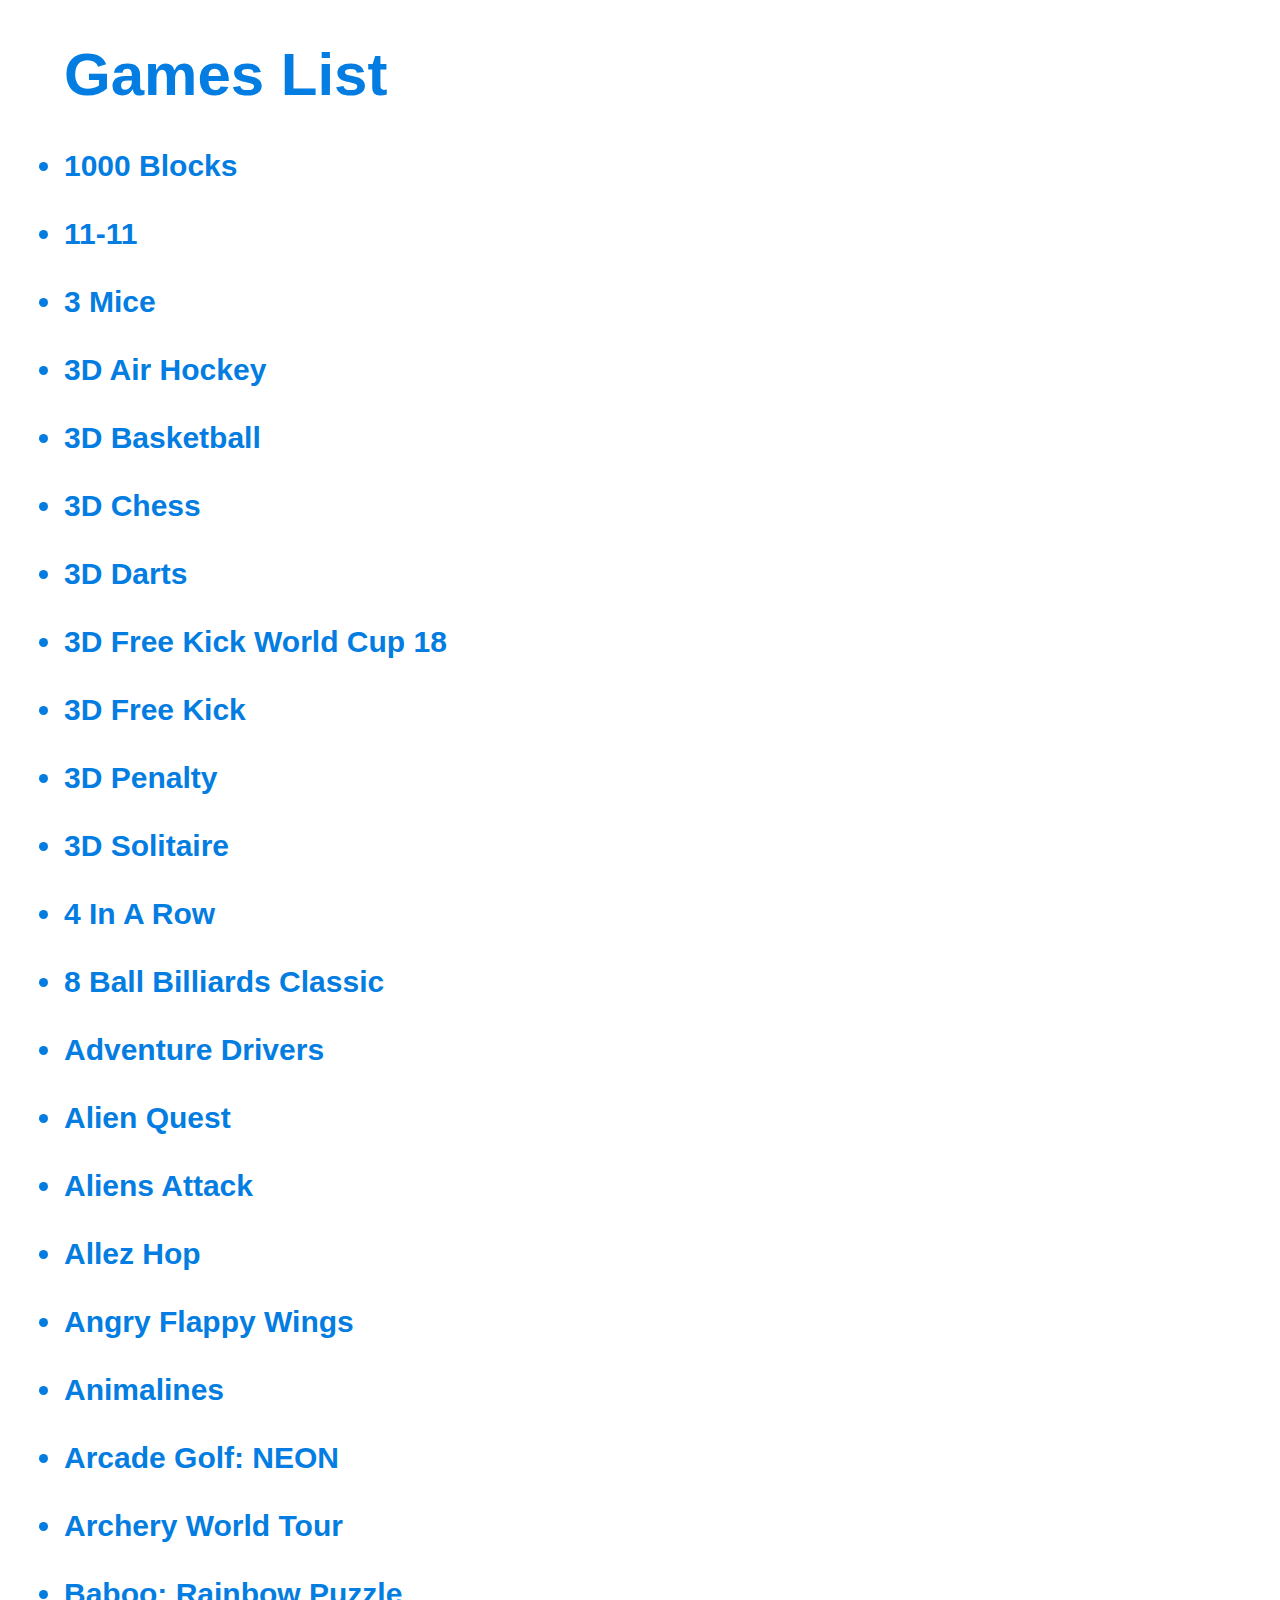
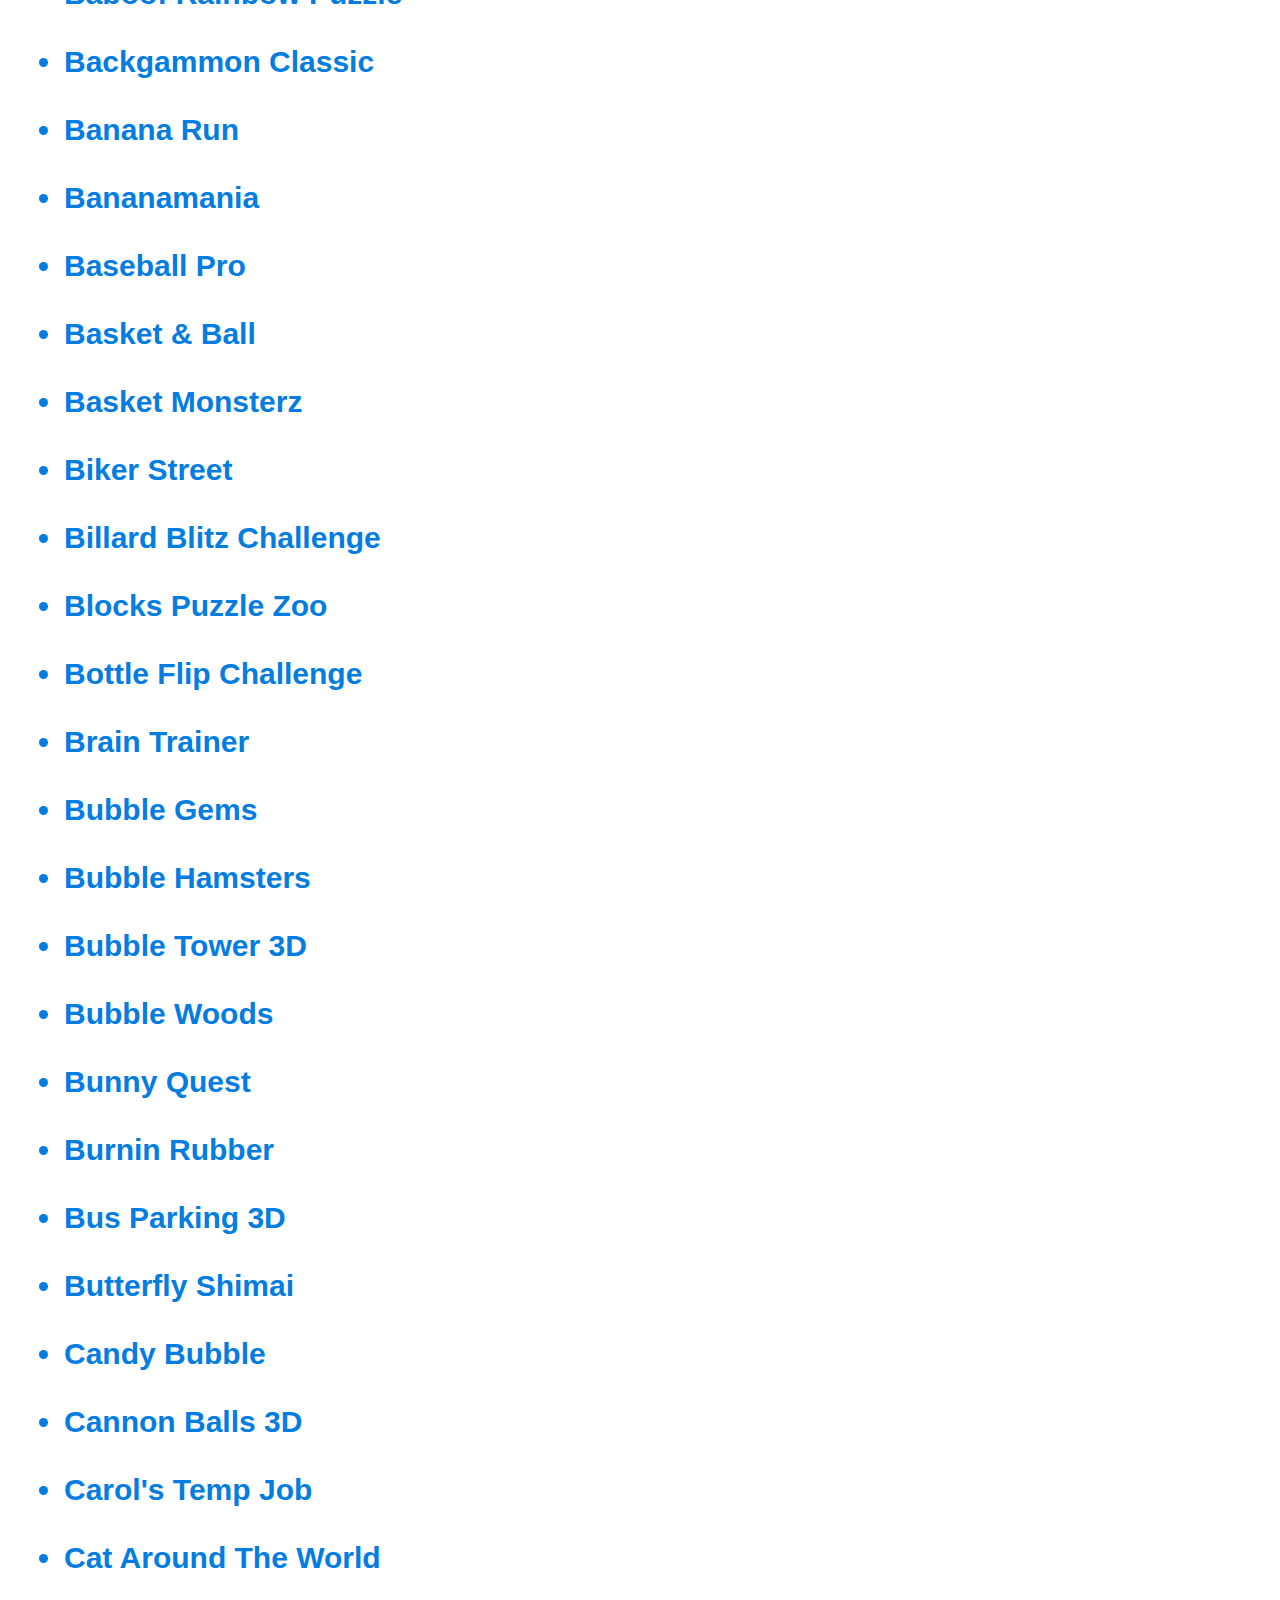
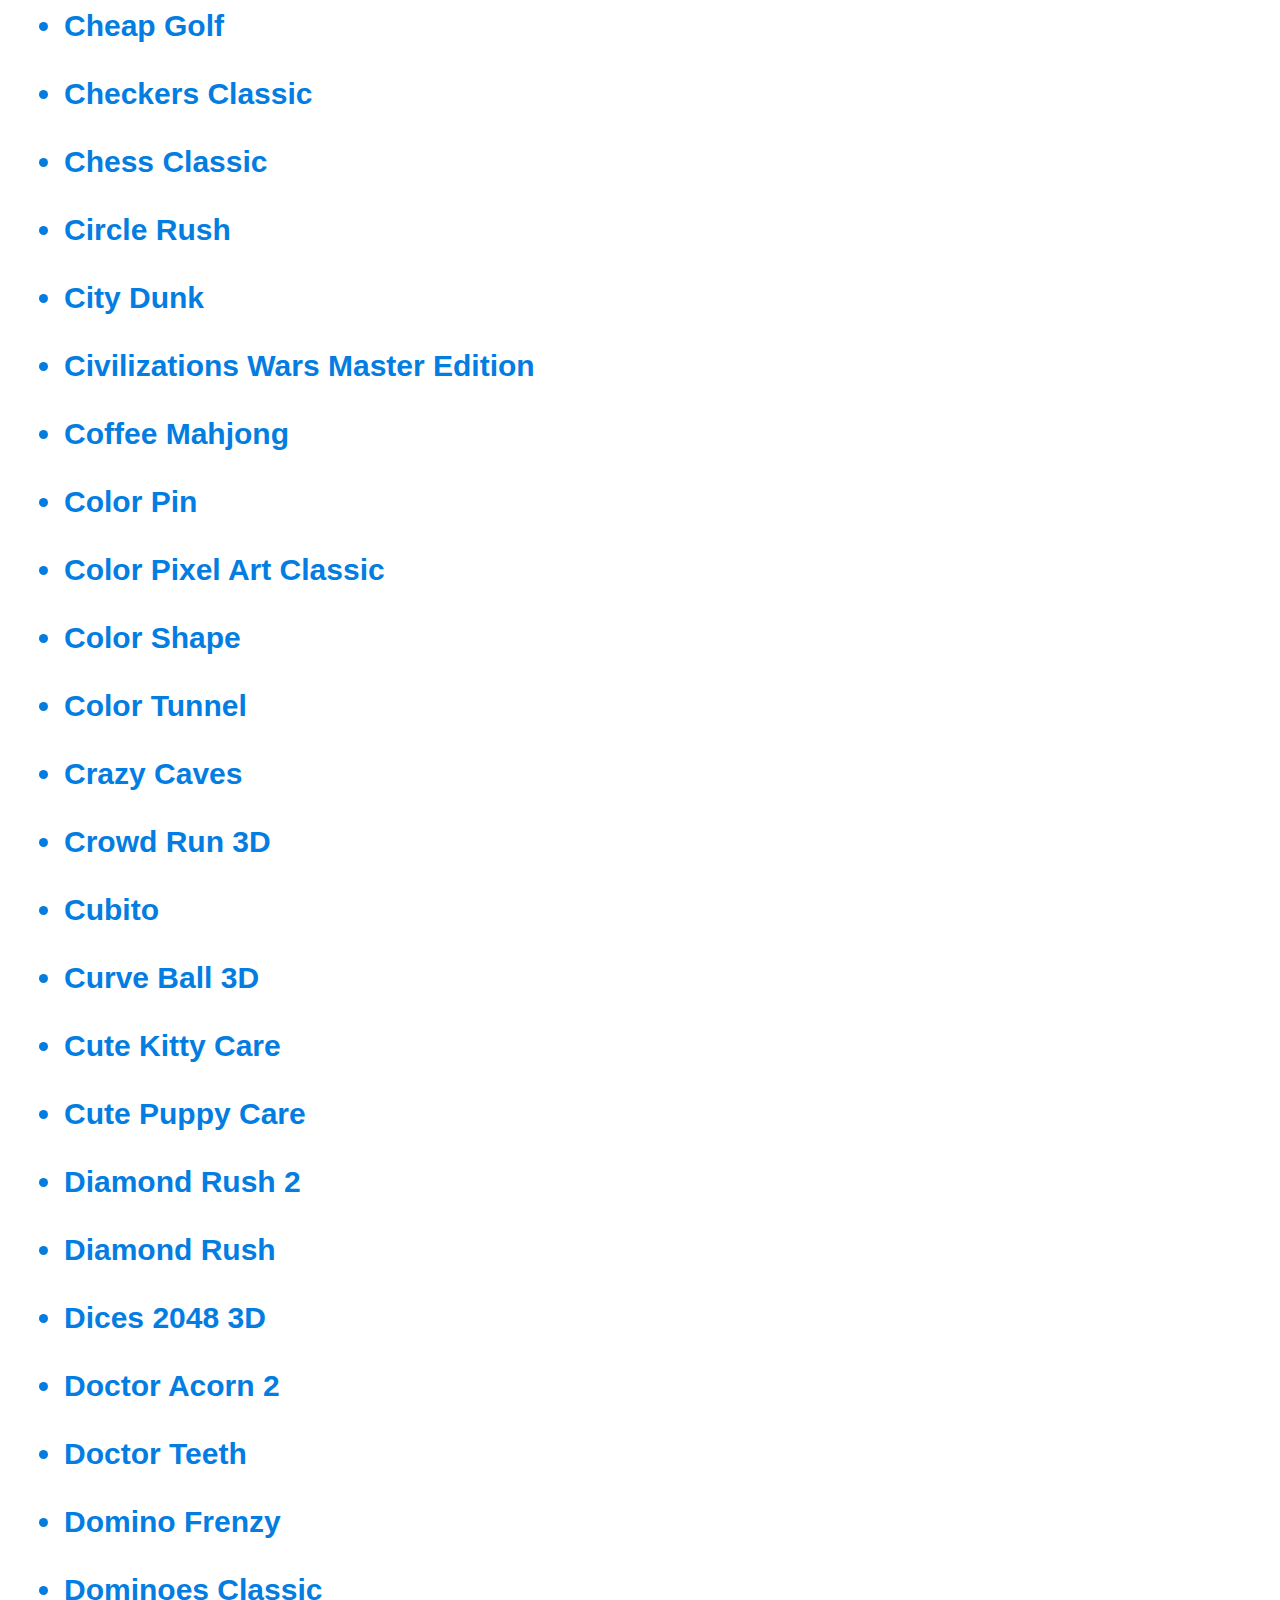
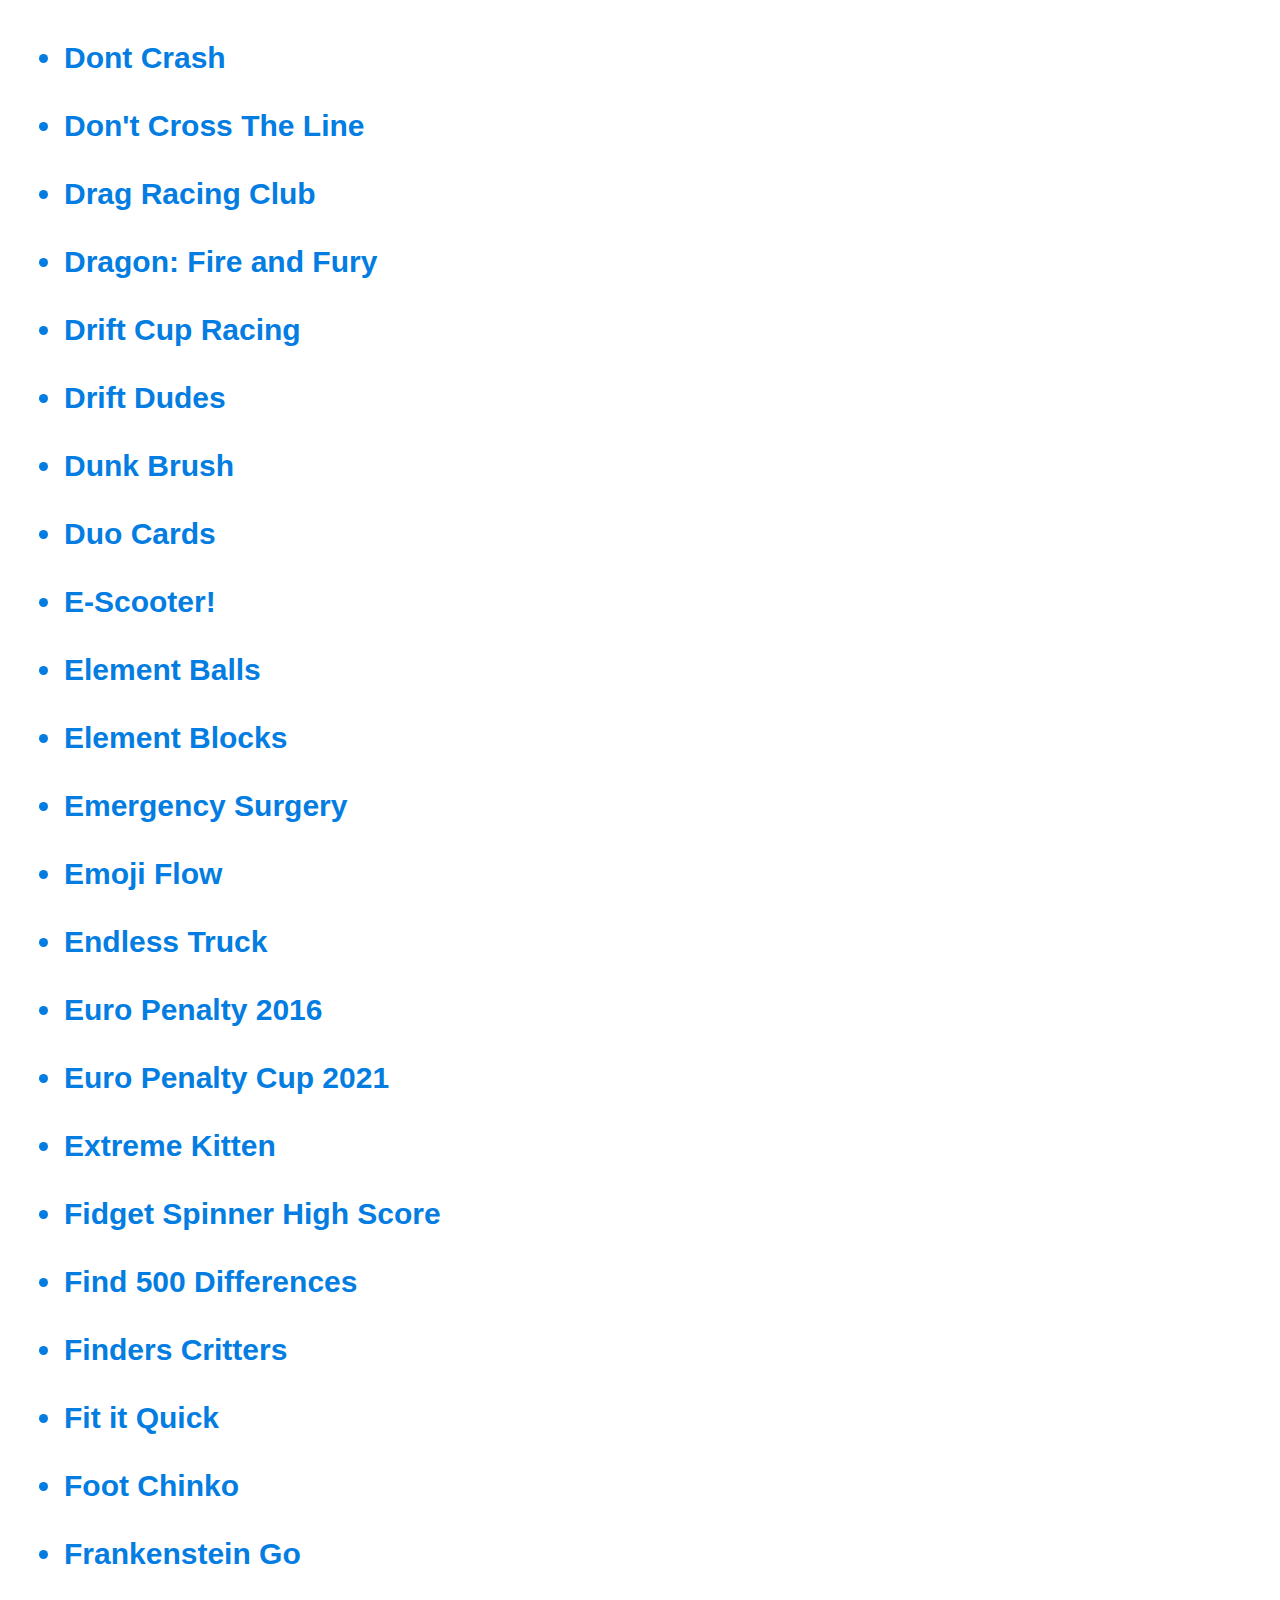
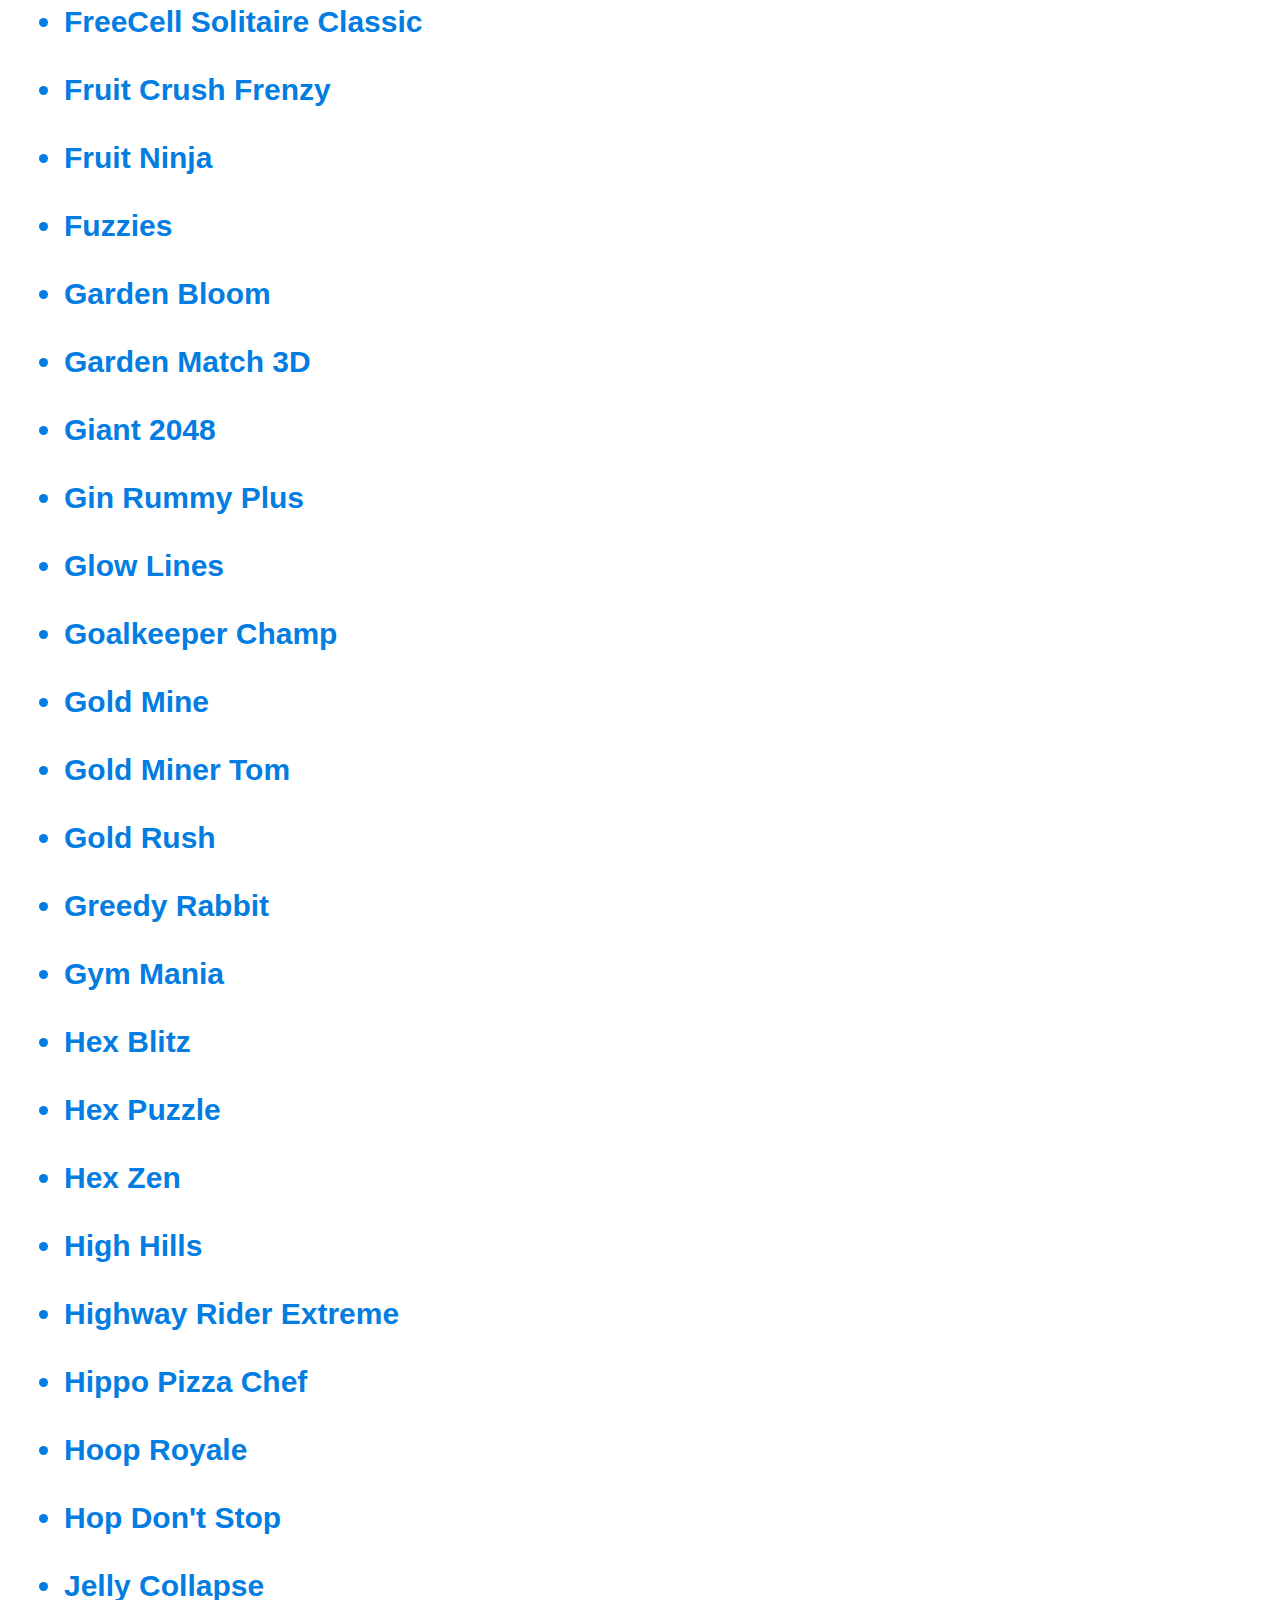
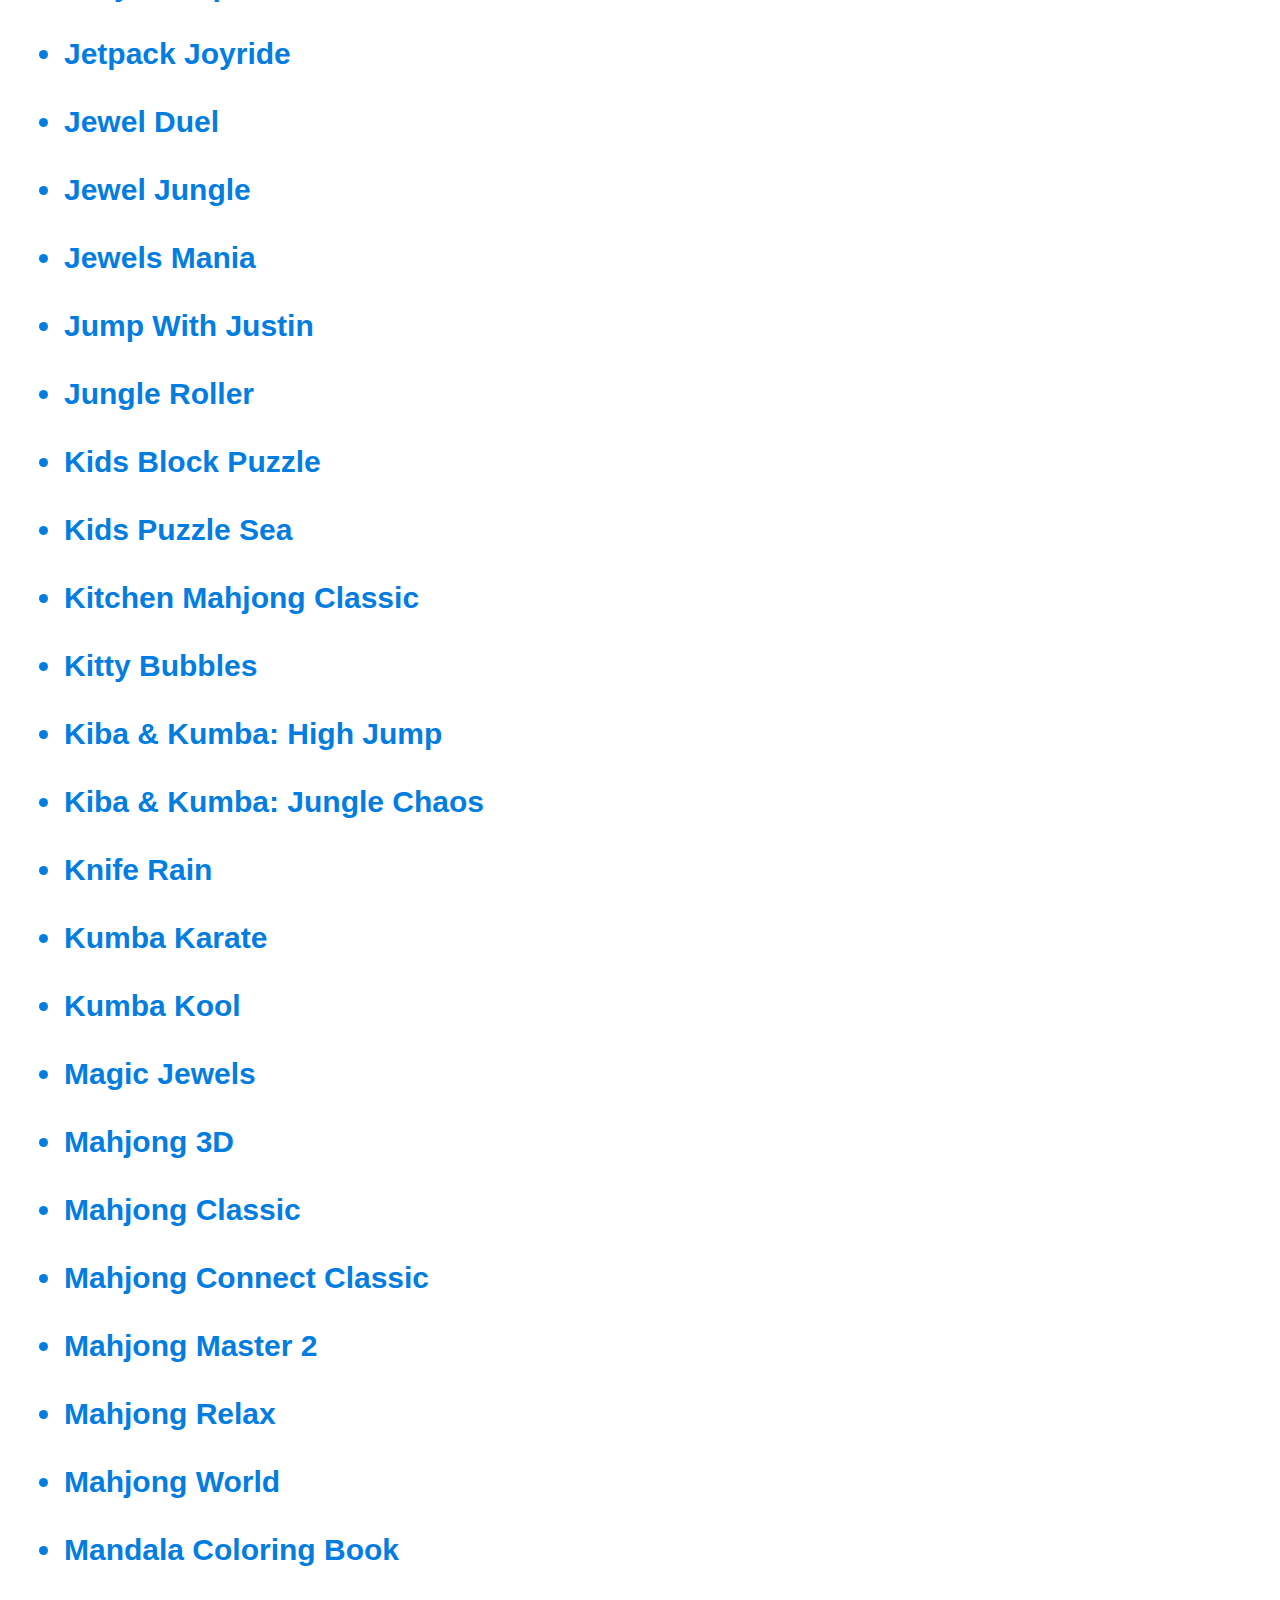
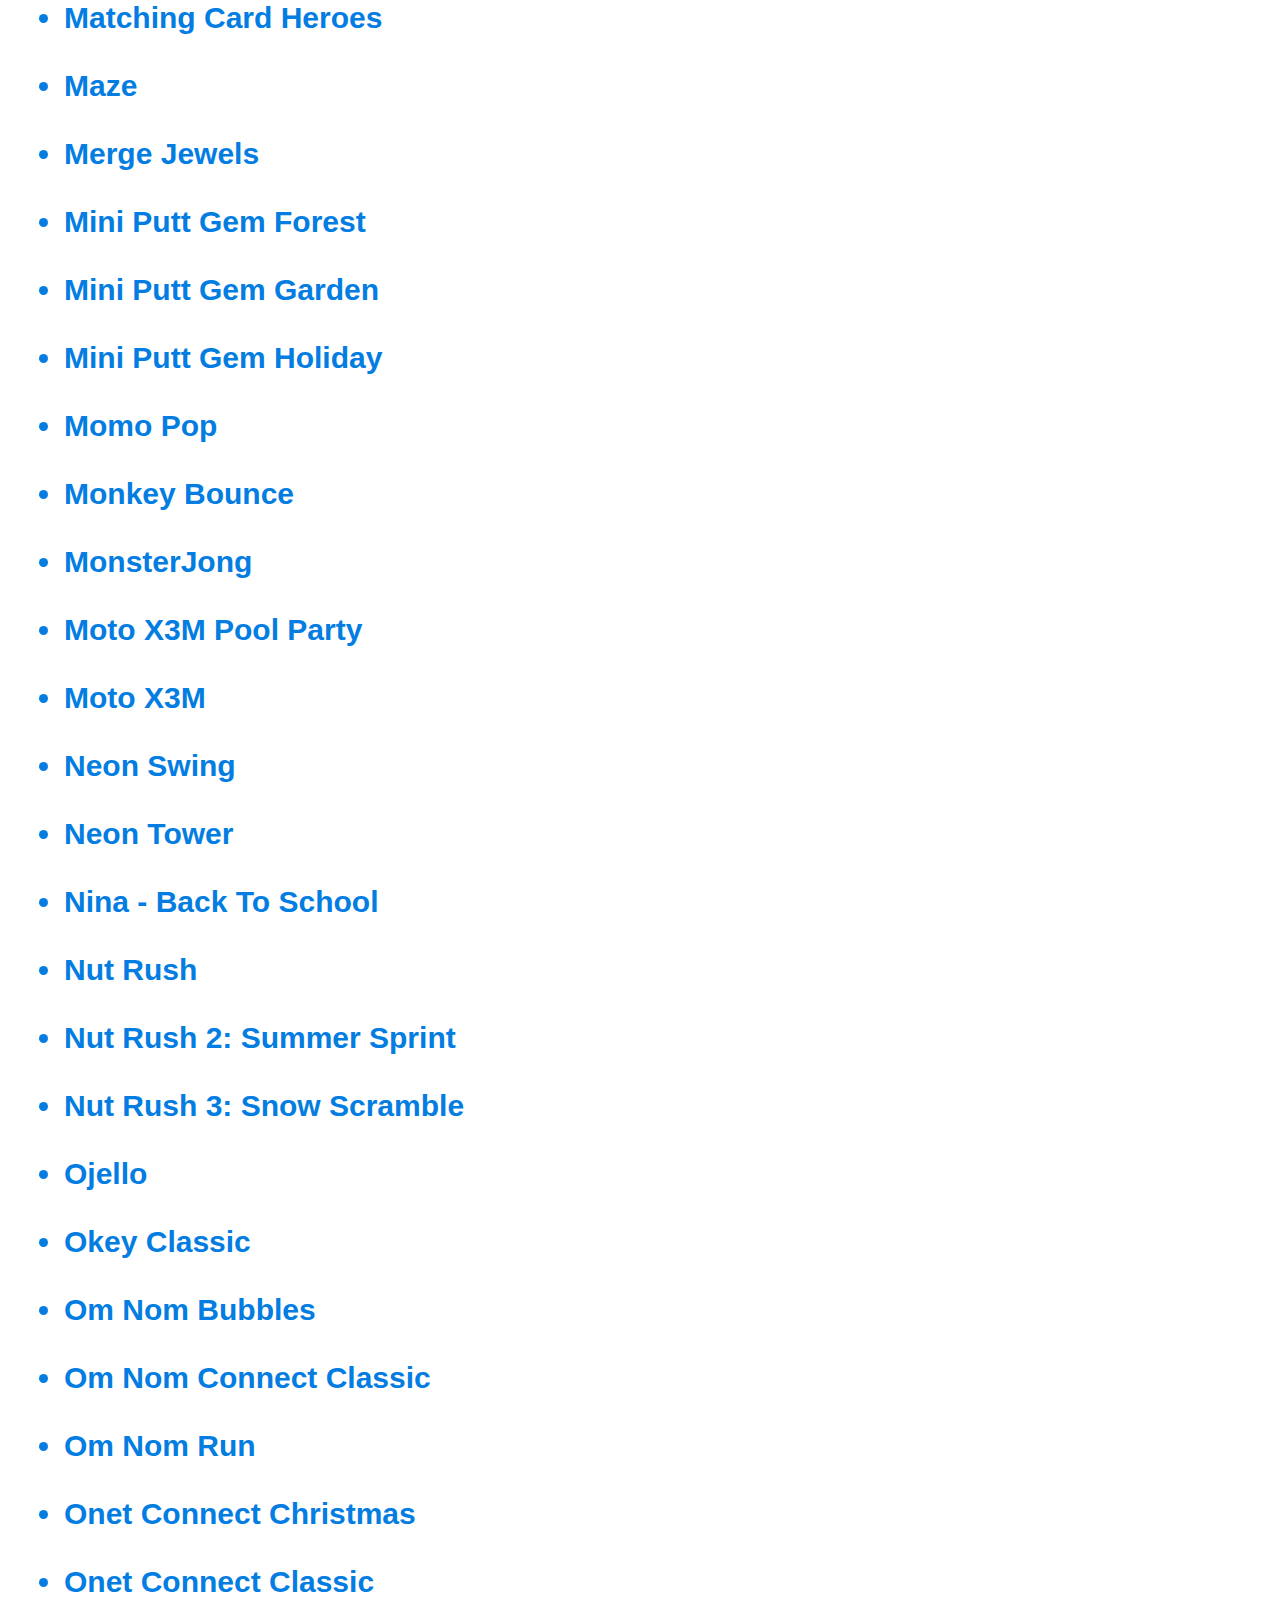
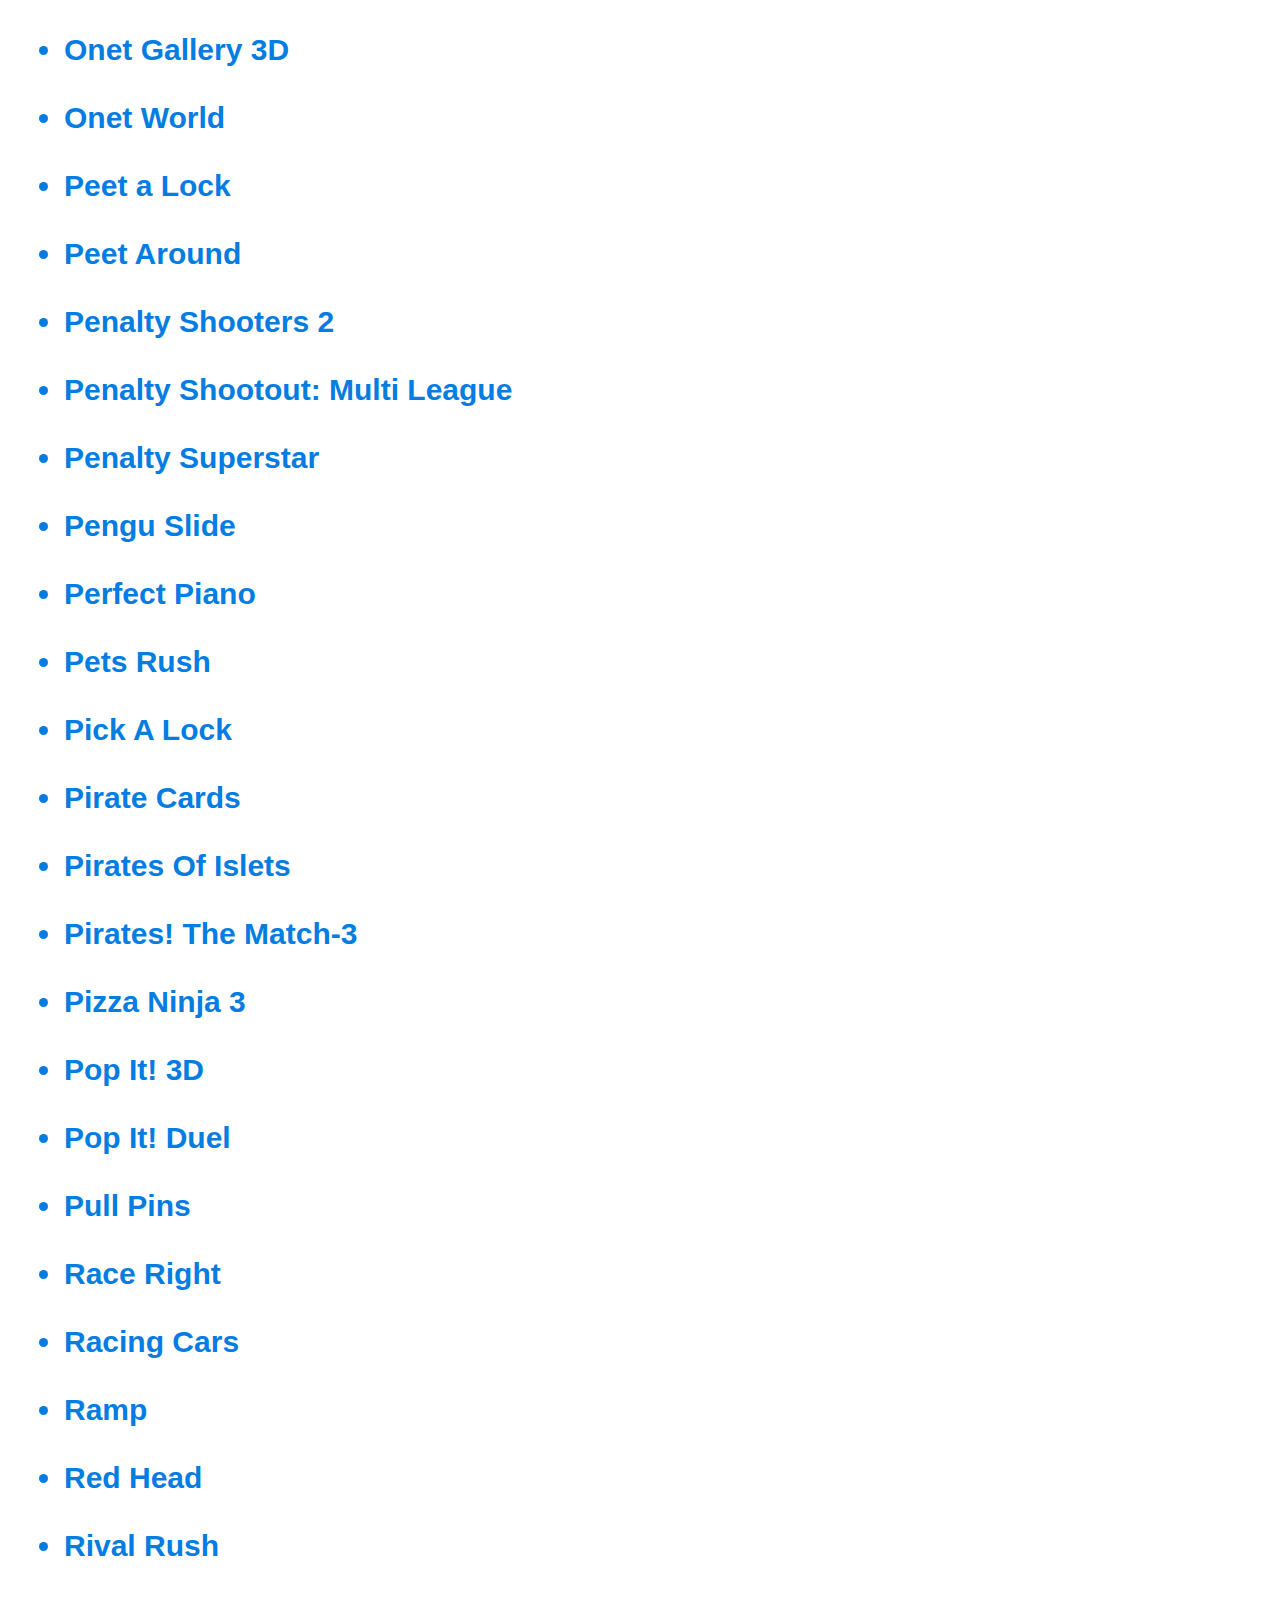
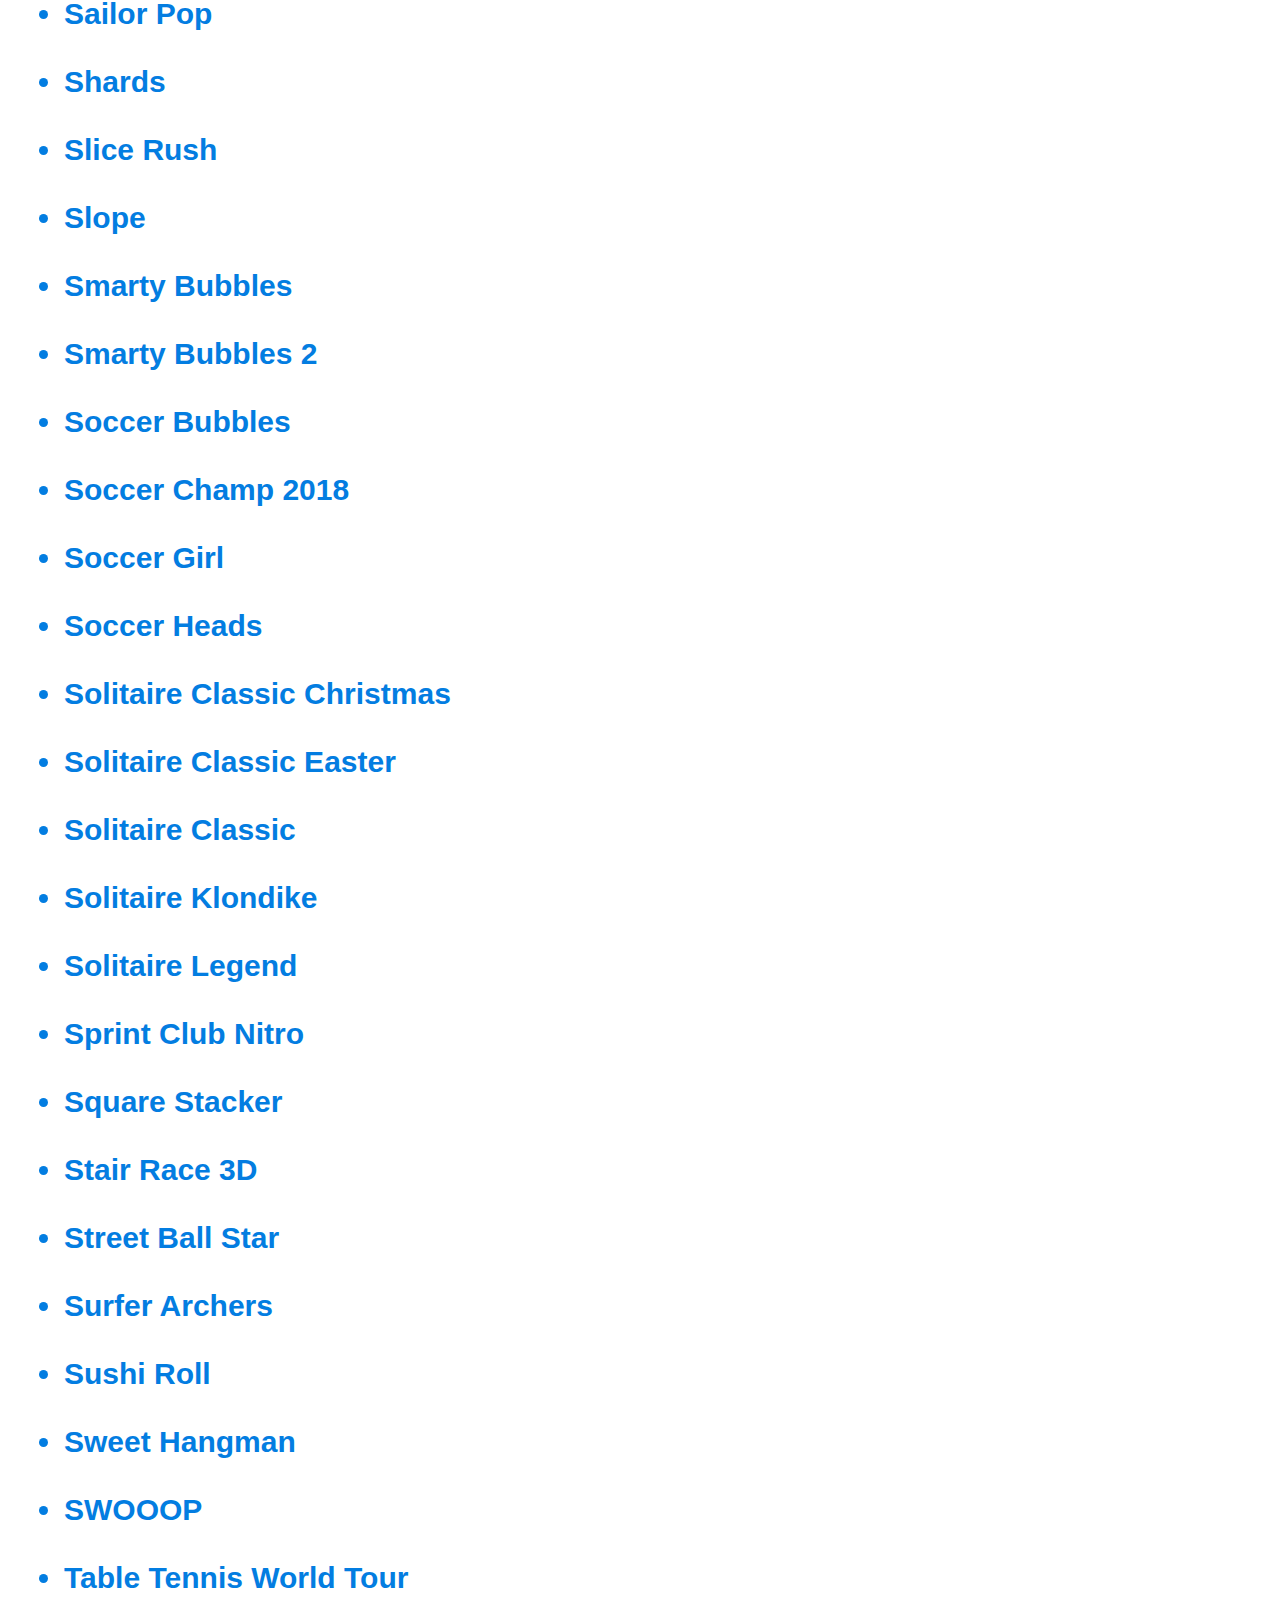
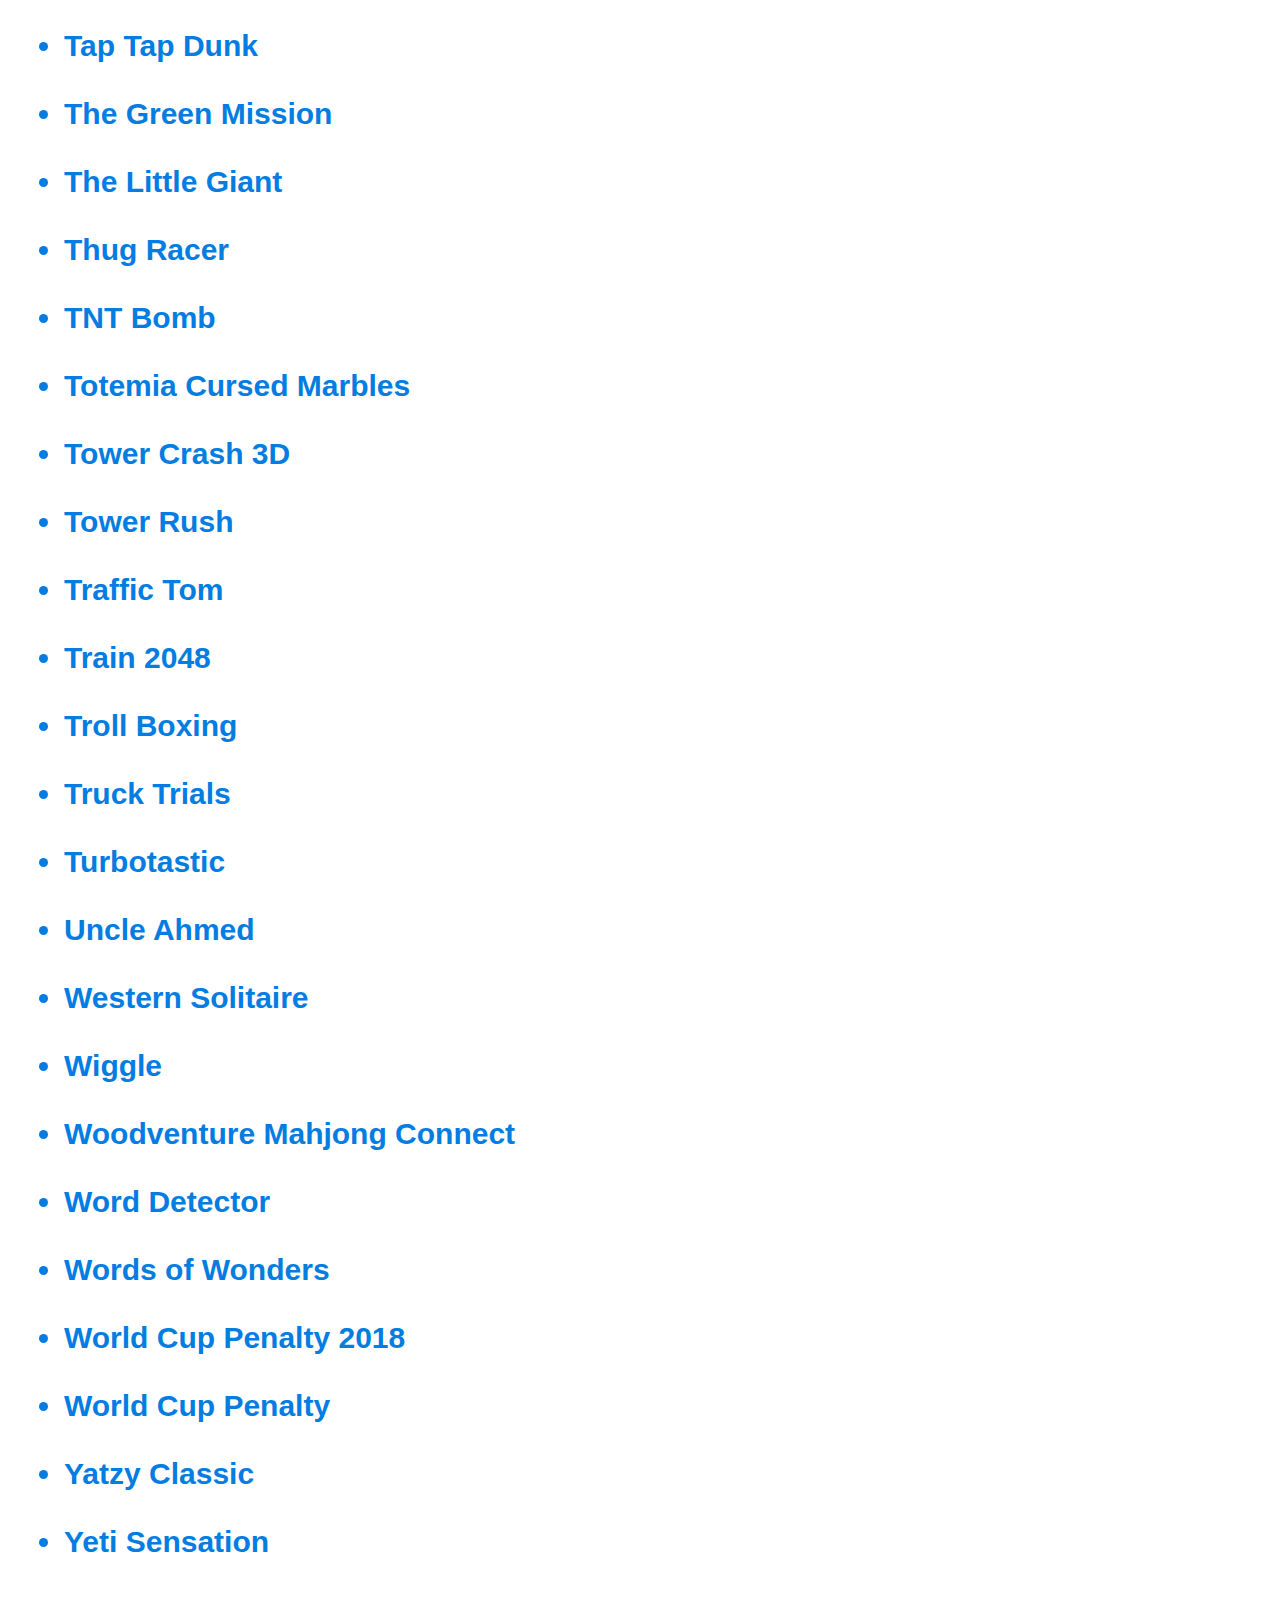
<file: famobi/index.html>
<!DOCTYPE html>
<html>
<head>
<title>Free Online Games</title>
<meta charset="utf-8">
<meta content='width=device-width, initial-scale=1, minimum-scale=1, maximum-scale=1' name='viewport'/>
<meta content="Play free online Games" name="description">
<link rel="shortcut icon" href="https://pocket-image-cache.com/16x16/https://play-lh.googleusercontent.com/h1IGEOwaVTlB1Nz3gabKlw77zZP4e6znt2HRdvuk3N3469PRaRCUjc8TetrW-ud7Mqs">
</head>
<body>
<h1>Games List</h1>

<b>

<li><a href="1000-blocks.html">1000 Blocks</a></li></br>
<li><a href="11-11.html">11-11</a></li></br>
<li><a href="3-mice.html">3 Mice</a></li></br>
<li><a href="3d-air-hockey.html">3D Air Hockey</a></li></br>
<li><a href="3d-basketball.html">3D Basketball</a></li></br>
<li><a href="3d-chess.html">3D Chess</a></li></br>
<li><a href="3d-darts.html">3D Darts</a></li></br>
<li><a href="3d-free-kick-world-cup-18.html">3D Free Kick World Cup 18</a></li></br>
<li><a href="3d-free-kick.html">3D Free Kick</a></li></br>
<li><a href="3d-penalty.html">3D Penalty</a></li></br>
<li><a href="3d-solitaire.html">3D Solitaire</a></li></br>
<li><a href="4-in-a-row.html">4 In A Row</a></li></br>
<li><a href="8-ball-billiards-classic.html">8 Ball Billiards Classic</a></li></br>
<li><a href="adventure-drivers.html">Adventure Drivers</a></li></br>
<li><a href="alien-quest.html">Alien Quest</a></li></br>
<li><a href="aliens-attack.html">Aliens Attack</a></li></br>
<li><a href="allez-hop.html">Allez Hop</a></li></br>
<li><a href="angry-flappy-wings.html">Angry Flappy Wings</a></li></br>
<li><a href="animalines.html">Animalines</a></li></br>
<li><a href="arcade-golf-neon.html">Arcade Golf: NEON</a></li></br>
<li><a href="archery-world-tour.html">Archery World Tour</a></li></br>
<li><a href="baboo-rainbow-puzzle.html">Baboo: Rainbow Puzzle</a></li></br>
<li><a href="backgammon-classic.html">Backgammon Classic</a></li></br>
<li><a href="banana-run.html">Banana Run</a></li></br>
<li><a href="bananamania.html">Bananamania</a></li></br>
<li><a href="baseball-pro.html">Baseball Pro</a></li></br>
<li><a href="basket-and-ball.html">Basket & Ball</a></li></br>
<li><a href="basket-monsterz.html">Basket Monsterz</a></li></br>
<li><a href="biker-street.html">Biker Street</a></li></br>
<li><a href="billiard-blitz-challenge.html">Billard Blitz Challenge</a></li></br>
<li><a href="blocks-puzzle-zoo.html">Blocks Puzzle Zoo</a></li></br>
<li><a href="bottle-flip-challenge.html">Bottle Flip Challenge</a></li></br>
<li><a href="brain-trainer.html">Brain Trainer</a></li></br>
<li><a href="bubble-gems.html">Bubble Gems</a></li></br>
<li><a href="bubble-hamsters.html">Bubble Hamsters</a></li></br>
<li><a href="bubble-tower-3d.html">Bubble Tower 3D</a></li></br>
<li><a href="bubble-woods.html">Bubble Woods</a></li></br>
<li><a href="bunny-quest.html">Bunny Quest</a></li></br>
<li><a href="burnin-rubber.html">Burnin Rubber</a></li></br>
<li><a href="bus-parking-3d.html">Bus Parking 3D</a></li></br>
<li><a href="butterfly-shimai.html">Butterfly Shimai</a></li></br>
<li><a href="candy-bubble.html">Candy Bubble</a></li></br>
<li><a href="cannon-balls-3d.html">Cannon Balls 3D</a></li></br>
<li><a href="carols-temp-job.html">Carol's Temp Job</a></li></br>
<li><a href="cat-around-the-world.html">Cat Around The World</a></li></br>
<li><a href="cheap-golf.html">Cheap Golf</a></li></br>
<li><a href="checkers-classic.html">Checkers Classic</a></li></br>
<li><a href="chess-classic.html">Chess Classic</a></li></br>
<li><a href="circle-rush.html">Circle Rush</a></li></br>
<li><a href="city-dunk.html">City Dunk</a></li></br>
<li><a href="civilizations-wars-all-stars.html">Civilizations Wars Master Edition</a></li></br>
<li><a href="coffee-mahjong.html">Coffee Mahjong</a></li></br>
<li><a href="color-pin.html">Color Pin</a></li></br>
<li><a href="color-pixel-art-classic.html">Color Pixel Art Classic</a></li></br>
<li><a href="color-shape.html">Color Shape</a></li></br>
<li><a href="color-tunnel.html">Color Tunnel</a></li></br>
<li><a href="crazy-caves.html">Crazy Caves</a></li></br>
<li><a href="crowd-run-3d.html">Crowd Run 3D</a></li></br>
<li><a href="cubito.html">Cubito</a></li></br>
<li><a href="curve-ball-3d.html">Curve Ball 3D</a></li></br>
<li><a href="cute-kitty-care.html">Cute Kitty Care</a></li></br>
<li><a href="cute-puppy-care.html">Cute Puppy Care</a></li></br>
<li><a href="diamond-rush-2.html">Diamond Rush 2</a></li></br>
<li><a href="diamond-rush.html">Diamond Rush</a></li></br>
<li><a href="dices-2048-3d.html">Dices 2048 3D</a></li></br>
<li><a href="doctor-acorn-2.html">Doctor Acorn 2</a></li></br>
<li><a href="doctor-teeth.html">Doctor Teeth</a></li></br>
<li><a href="domino-frenzy.html">Domino Frenzy</a></li></br>
<li><a href="dominoes-classic.html">Dominoes Classic</a></li></br>
<li><a href="dont-crash.html">Dont Crash</a></li></br>
<li><a href="dont-cross-the-line.html">Don't Cross The Line</a></li></br>
<li><a href="drag-racing-club.html">Drag Racing Club</a></li></br>
<li><a href="dragon-fire-and-fury.html">Dragon: Fire and Fury</a></li></br>
<li><a href="drift-cup-racing.html">Drift Cup Racing</a></li></br>
<li><a href="drift-dudes.html">Drift Dudes</a></li></br>
<li><a href="dunk-brush.html">Dunk Brush</a></li></br>
<li><a href="duo-cards.html">Duo Cards</a></li></br>
<li><a href="e-scooter.html">E-Scooter!</a></li></br>
<li><a href="element-balls.html">Element Balls</a></li></br>
<li><a href="element-blocks.html">Element Blocks</a></li></br>
<li><a href="emergency-surgery.html">Emergency Surgery</a></li></br>
<li><a href="emoji-flow.html">Emoji Flow</a></li></br>
<li><a href="endless-truck.html">Endless Truck</a></li></br>
<li><a href="euro-penalty-2016.html">Euro Penalty 2016</a></li></br>
<li><a href="euro-penalty-cup-2021.html">Euro Penalty Cup 2021</a></li></br>
<li><a href="extreme-kitten.html">Extreme Kitten</a></li></br>
<li><a href="fidget-spinner-high-score.html">Fidget Spinner High Score</a></li></br>
<li><a href="find-500-differences.html">Find 500 Differences</a></li></br>
<li><a href="finders-critters.html">Finders Critters</a></li></br>
<li><a href="fit-it-quick.html">Fit it Quick</a></li></br>
<li><a href="foot-chinko.html">Foot Chinko</a></li></br>
<li><a href="frankenstein-go.html">Frankenstein Go</a></li></br>
<li><a href="freecell-solitaire-classic.html">FreeCell Solitaire Classic</a></li></br>
<li><a href="fruit-crush-frenzy.html">Fruit Crush Frenzy</a></li></br>
<li><a href="fruit-ninja.html">Fruit Ninja</a></li></br>
<li><a href="fuzzies.html">Fuzzies</a></li></br>
<li><a href="garden-bloom.html">Garden Bloom</a></li></br>
<li><a href="garden-match-3d.html">Garden Match 3D</a></li></br>
<li><a href="giant-2048.html">Giant 2048</a></li></br>
<li><a href="gin-rummy-plus.html">Gin Rummy Plus</a></li></br>
<li><a href="glow-lines.html">Glow Lines</a></li></br>
<li><a href="goalkeeper-champ.html">Goalkeeper Champ</a></li></br>
<li><a href="gold-mine.html">Gold Mine</a></li></br>
<li><a href="gold-miner-tom.html">Gold Miner Tom</a></li></br>
<li><a href="gold-rush.html">Gold Rush</a></li></br>
<li><a href="greedy-rabbit.html">Greedy Rabbit</a></li></br>
<li><a href="gym-mania.html">Gym Mania</a></li></br>
<li><a href="hex-blitz.html">Hex Blitz</a></li></br>
<li><a href="hex-puzzle.html">Hex Puzzle</a></li></br>
<li><a href="hex-zen.html">Hex Zen</a></li></br>
<li><a href="high-hills.html">High Hills</a></li></br>
<li><a href="highway-rider-extreme.html">Highway Rider Extreme</a></li></br>
<li><a href="hippo-pizza-chef.html">Hippo Pizza Chef</a></li></br>
<li><a href="hoop-royale.html">Hoop Royale</a></li></br>
<li><a href="hop-dont-stop.html">Hop Don't Stop</a></li></br>
<li><a href="jelly-collapse.html">Jelly Collapse</a></li></br>
<li><a href="jetpack-joyride.html">Jetpack Joyride</a></li></br>
<li><a href="jewel-duel.html">Jewel Duel</a></li></br>
<li><a href="jewel-jungle.html">Jewel Jungle</a></li></br>
<li><a href="jewels-mania.html">Jewels Mania</a></li></br>
<li><a href="jump-with-justin.html">Jump With Justin</a></li></br>
<li><a href="jungle-roller.html">Jungle Roller</a></li></br>
<li><a href="kids-block-puzzle.html">Kids Block Puzzle</a></li></br>
<li><a href="kids-puzzle-sea.html">Kids Puzzle Sea</a></li></br>
<li><a href="kitchen-mahjong-classic.html">Kitchen Mahjong Classic</a></li></br>
<li><a href="kitty-bubbles.html">Kitty Bubbles</a></li></br>
<li><a href="kk-high-jump.html">Kiba & Kumba: High Jump</a></li></br>
<li><a href="kk-jungle-chaos.html">Kiba & Kumba: Jungle Chaos</a></li></br>
<li><a href="knife-rain.html">Knife Rain</a></li></br>
<li><a href="kumba-karate.html">Kumba Karate</a></li></br>
<li><a href="kumba-kool.html">Kumba Kool</a></li></br>
<li><a href="magic-jewels.html">Magic Jewels</a></li></br>
<li><a href="mahjong-3d.html">Mahjong 3D</a></li></br>
<li><a href="mahjong-classic.html">Mahjong Classic</a></li></br>
<li><a href="mahjong-connect-classic.html">Mahjong Connect Classic</a></li></br>
<li><a href="mahjong-master-2.html">Mahjong Master 2</a></li></br>
<li><a href="mahjong-relax.html">Mahjong Relax</a></li></br>
<li><a href="mahjong-world.html">Mahjong World</a></li></br>
<li><a href="mandala-coloring-book.html">Mandala Coloring Book</a></li></br>
<li><a href="matching-card-heroes.html">Matching Card Heroes</a></li></br>
<li><a href="maze.html">Maze</a></li></br>
<li><a href="merge-jewels.html">Merge Jewels</a></li></br>
<li><a href="mini-putt-gem-forest.html">Mini Putt Gem Forest</a></li></br>
<li><a href="mini-putt-gem-garden.html">Mini Putt Gem Garden</a></li></br>
<li><a href="mini-putt-gem-holiday.html">Mini Putt Gem Holiday</a></li></br>
<li><a href="momo-pop.html">Momo Pop</a></li></br>
<li><a href="monkey-bounce.html">Monkey Bounce</a></li></br>
<li><a href="monsterjong.html">MonsterJong</a></li></br>
<li><a href="moto-x3m-pool-party.html">Moto X3M Pool Party</a></li></br>
<li><a href="moto-x3m.html">Moto X3M</a></li></br>
<li><a href="neon-swing.html">Neon Swing</a></li></br>
<li><a href="neon-tower.html">Neon Tower</a></li></br>
<li><a href="nina-back-to-school.html">Nina - Back To School</a></li></br>
<li><a href="nut-rush.html">Nut Rush</a></li></br>
<li><a href="nut-rush-2.html">Nut Rush 2: Summer Sprint</a></li></br>
<li><a href="nut-rush-3.html">Nut Rush 3: Snow Scramble</a></li></br>
<li><a href="ojello.html">Ojello</a></li></br>
<li><a href="okey-classic.html">Okey Classic</a></li></br>
<li><a href="om-nom-bubbles.html">Om Nom Bubbles</a></li></br>
<li><a href="om-nom-connect-classic.html">Om Nom Connect Classic</a></li></br>
<li><a href="om-nom-run.html">Om Nom Run</a></li></br>
<li><a href="onet-connect-christmas.html">Onet Connect Christmas</a></li></br>
<li><a href="onet-connect-classic.html">Onet Connect Classic</a></li></br>
<li><a href="onet-gallery-3d.html">Onet Gallery 3D</a></li></br>
<li><a href="onet-world.html">Onet World</a></li></br>
<li><a href="peet-a-lock.html">Peet a Lock</a></li></br>
<li><a href="peet-around.html">Peet Around</a></li></br>
<li><a href="penalty-shooters-2.html">Penalty Shooters 2</a></li></br>
<li><a href="penalty-shootout-multi-league.html">Penalty Shootout: Multi League</a></li></br>
<li><a href="penalty-superstar.html">Penalty Superstar</a></li></br>
<li><a href="pengu-slide.html">Pengu Slide</a></li></br>
<li><a href="perfect-piano.html">Perfect Piano</a></li></br>
<li><a href="pets-rush.html">Pets Rush</a></li></br>
<li><a href="pick-a-lock.html">Pick A Lock</a></li></br>
<li><a href="pirate-cards.html">Pirate Cards</a></li></br>
<li><a href="pirates-of-islets.html">Pirates Of Islets</a></li></br>
<li><a href="pirates-the-match-3.html">Pirates! The Match-3</a></li></br>
<li><a href="pizza-ninja-3.html">Pizza Ninja 3</a></li></br>
<li><a href="pop-it-3d.html">Pop It! 3D</a></li></br>
<li><a href="pop-it-duel.html">Pop It! Duel</a></li></br>
<li><a href="pull-pins.html">Pull Pins</a></li></br>
<li><a href="race-right.html">Race Right</a></li></br>
<li><a href="racing-cars.html">Racing Cars</a></li></br>
<li><a href="ramp.html">Ramp</a></li></br>
<li><a href="red-head.html">Red Head</a></li></br>
<li><a href="rival-rush.html">Rival Rush</a></li></br>
<li><a href="sailor-pop.html">Sailor Pop</a></li></br>
<li><a href="shards.html">Shards</a></li></br>
<li><a href="slice-rush.html">Slice Rush</a></li></br>
<li><a href="slope.html">Slope</a></li></br>
<li><a href="smarty-bubbles.html">Smarty Bubbles</a></li></br>
<li><a href="smarty-bubbles-2.html">Smarty Bubbles 2</a></li></br>
<li><a href="soccer-bubbles.html">Soccer Bubbles</a></li></br>
<li><a href="soccer-champ-2018.html">Soccer Champ 2018</a></li></br>
<li><a href="soccer-girl.html">Soccer Girl</a></li></br>
<li><a href="soccer-heads.html">Soccer Heads</a></li></br>
<li><a href="solitaire-classic-christmas.html">Solitaire Classic Christmas</a></li></br>
<li><a href="solitaire-classic-easter.html">Solitaire Classic Easter</a></li></br>
<li><a href="solitaire-classic.html">Solitaire Classic</a></li></br>
<li><a href="solitaire-klondike.html">Solitaire Klondike</a></li></br>
<li><a href="solitaire-legend.html">Solitaire Legend</a></li></br>
<li><a href="sprint-club-nitro.html">Sprint Club Nitro</a></li></br>
<li><a href="square-stacker.html">Square Stacker</a></li></br>
<li><a href="stair-race-3d.html">Stair Race 3D</a></li></br>
<li><a href="street-ball-star.html">Street Ball Star</a></li></br>
<li><a href="surfer-archers.html">Surfer Archers</a></li></br>
<li><a href="sushi-roll.html">Sushi Roll</a></li></br>
<li><a href="sweet-hangman.html">Sweet Hangman</a></li></br>
<li><a href="swooop.html">SWOOOP</a></li></br>
<li><a href="table-tennis-world-tour.html">Table Tennis World Tour</a></li></br>
<li><a href="tap-tap-dunk.html">Tap Tap Dunk</a></li></br>
<li><a href="the-green-mission.html">The Green Mission</a></li></br>
<li><a href="the-little-giant.html">The Little Giant</a></li></br>
<li><a href="thug-racer.html">Thug Racer</a></li></br>
<li><a href="tnt-bomb.html">TNT Bomb</a></li></br>
<li><a href="totemia-cursed-marbles.html">Totemia Cursed Marbles</a></li></br>
<li><a href="tower-crash-3d.html">Tower Crash 3D</a></li></br>
<li><a href="tower-rush.html">Tower Rush</a></li></br>
<li><a href="traffic-tom.html">Traffic Tom</a></li></br>
<li><a href="train-2048.html">Train 2048</a></li></br>
<li><a href="troll-boxing.html">Troll Boxing</a></li></br>
<li><a href="truck-trials.html">Truck Trials</a></li></br>
<li><a href="turbotastic.html">Turbotastic</a></li></br>
<li><a href="uncle-ahmed.html">Uncle Ahmed</a></li></br>
<li><a href="western-solitaire.html">Western Solitaire</a></li></br>
<li><a href="wiggle.html">Wiggle</a></li></br>
<li><a href="woodventure.html">Woodventure Mahjong Connect</a></li></br>
<li><a href="word-detector.html">Word Detector</a></li></br>
<li><a href="words-of-wonders.html">Words of Wonders</a></li></br>
<li><a href="world-cup-penalty-2018.html">World Cup Penalty 2018</a></li></br>
<li><a href="world-cup-penalty.html">World Cup Penalty</a></li></br>
<li><a href="yatzy-classic.html">Yatzy Classic</a></li></br>
<li><a href="yeti-sensation.html">Yeti Sensation</a></li></br>
<li><a href="zoo-boom.html">Zoo Boom</a></li></br>
<li><a href="zoo-feeder.html">Zoo Feeder</a></li></br>

</body> 
<style>
body{background-image: url(https://images4.alphacoders.com/105/1055742.jpg); background-repeat: no-repeat; background-position: center; background-size: cover; background-attachment: fixed; color: #037de1; font-size: 30px; font-family:Arial; margin-left:5%;}
a:link{color:#037de1;text-decoration:none}
a:visited{color:#037de1;text-decoration:none}
a:hover{color:#037de1;text-decoration:none}
</style>
</html>
</file>
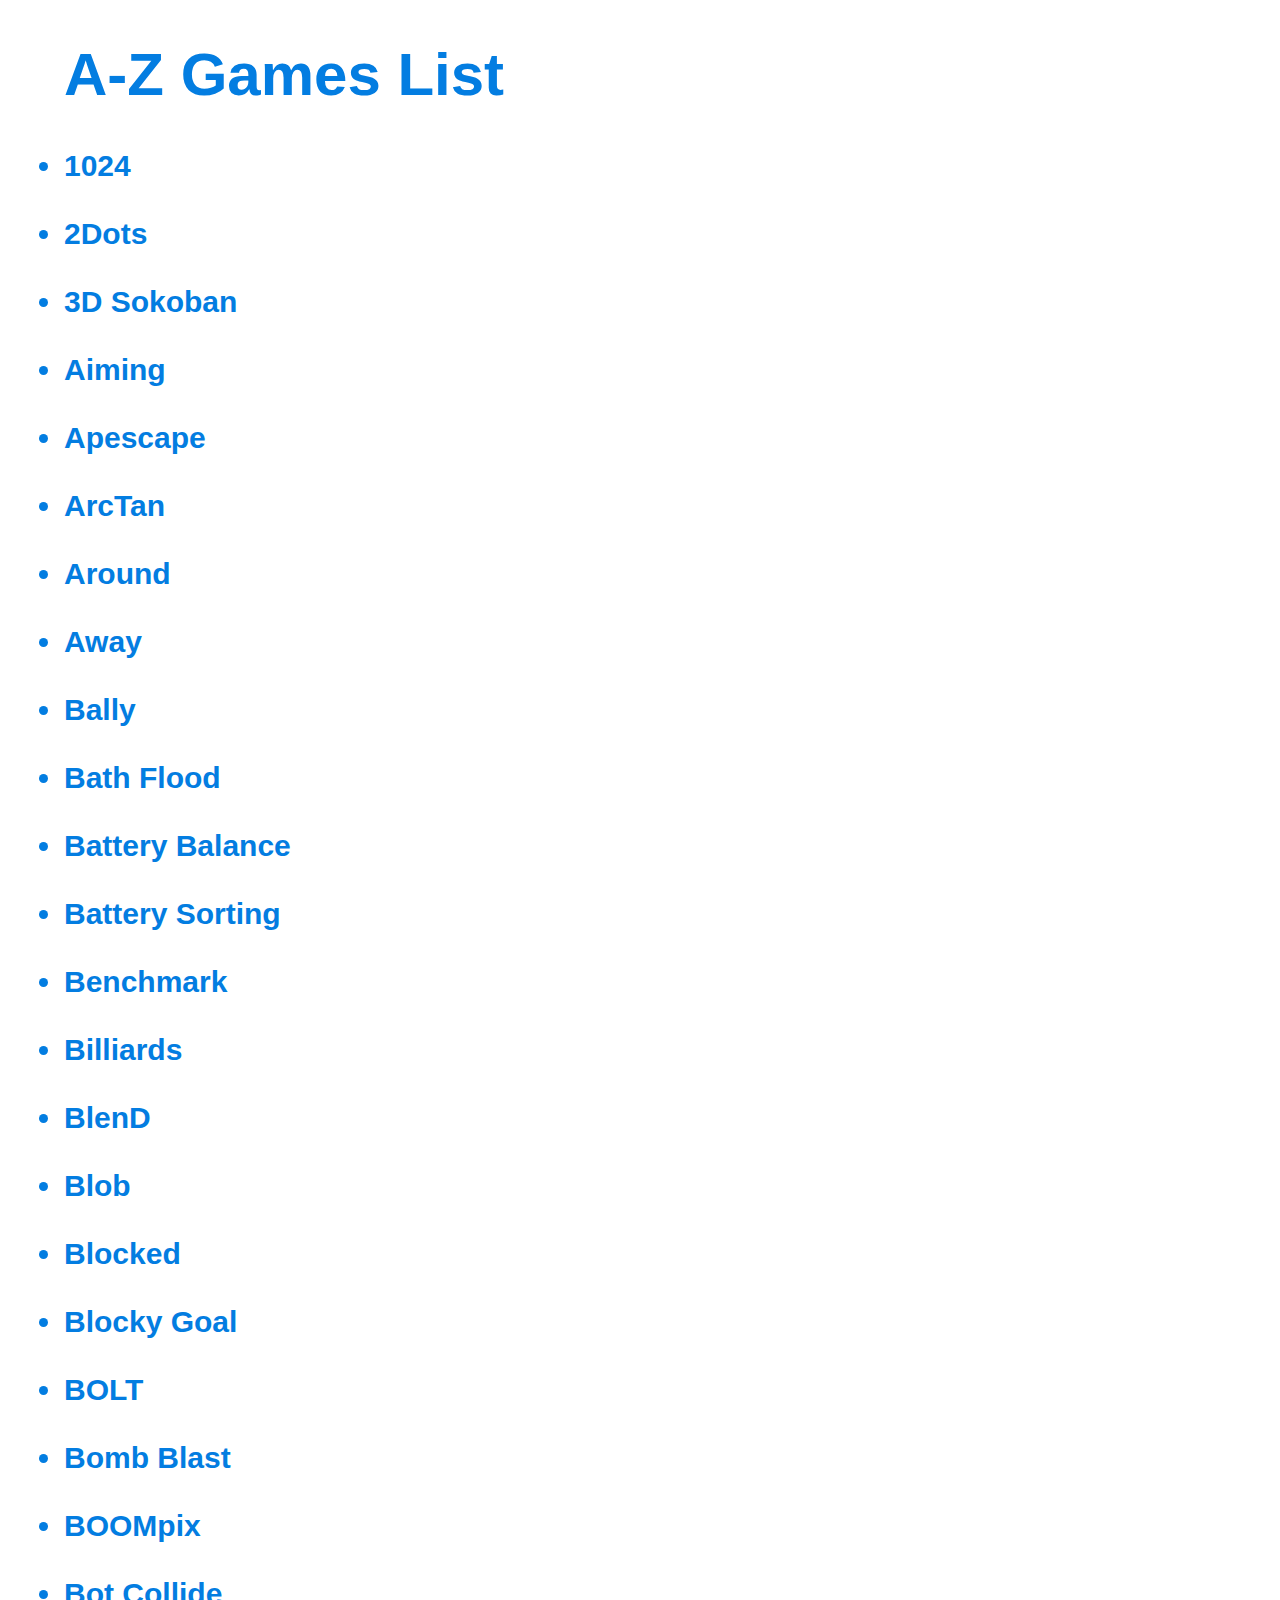
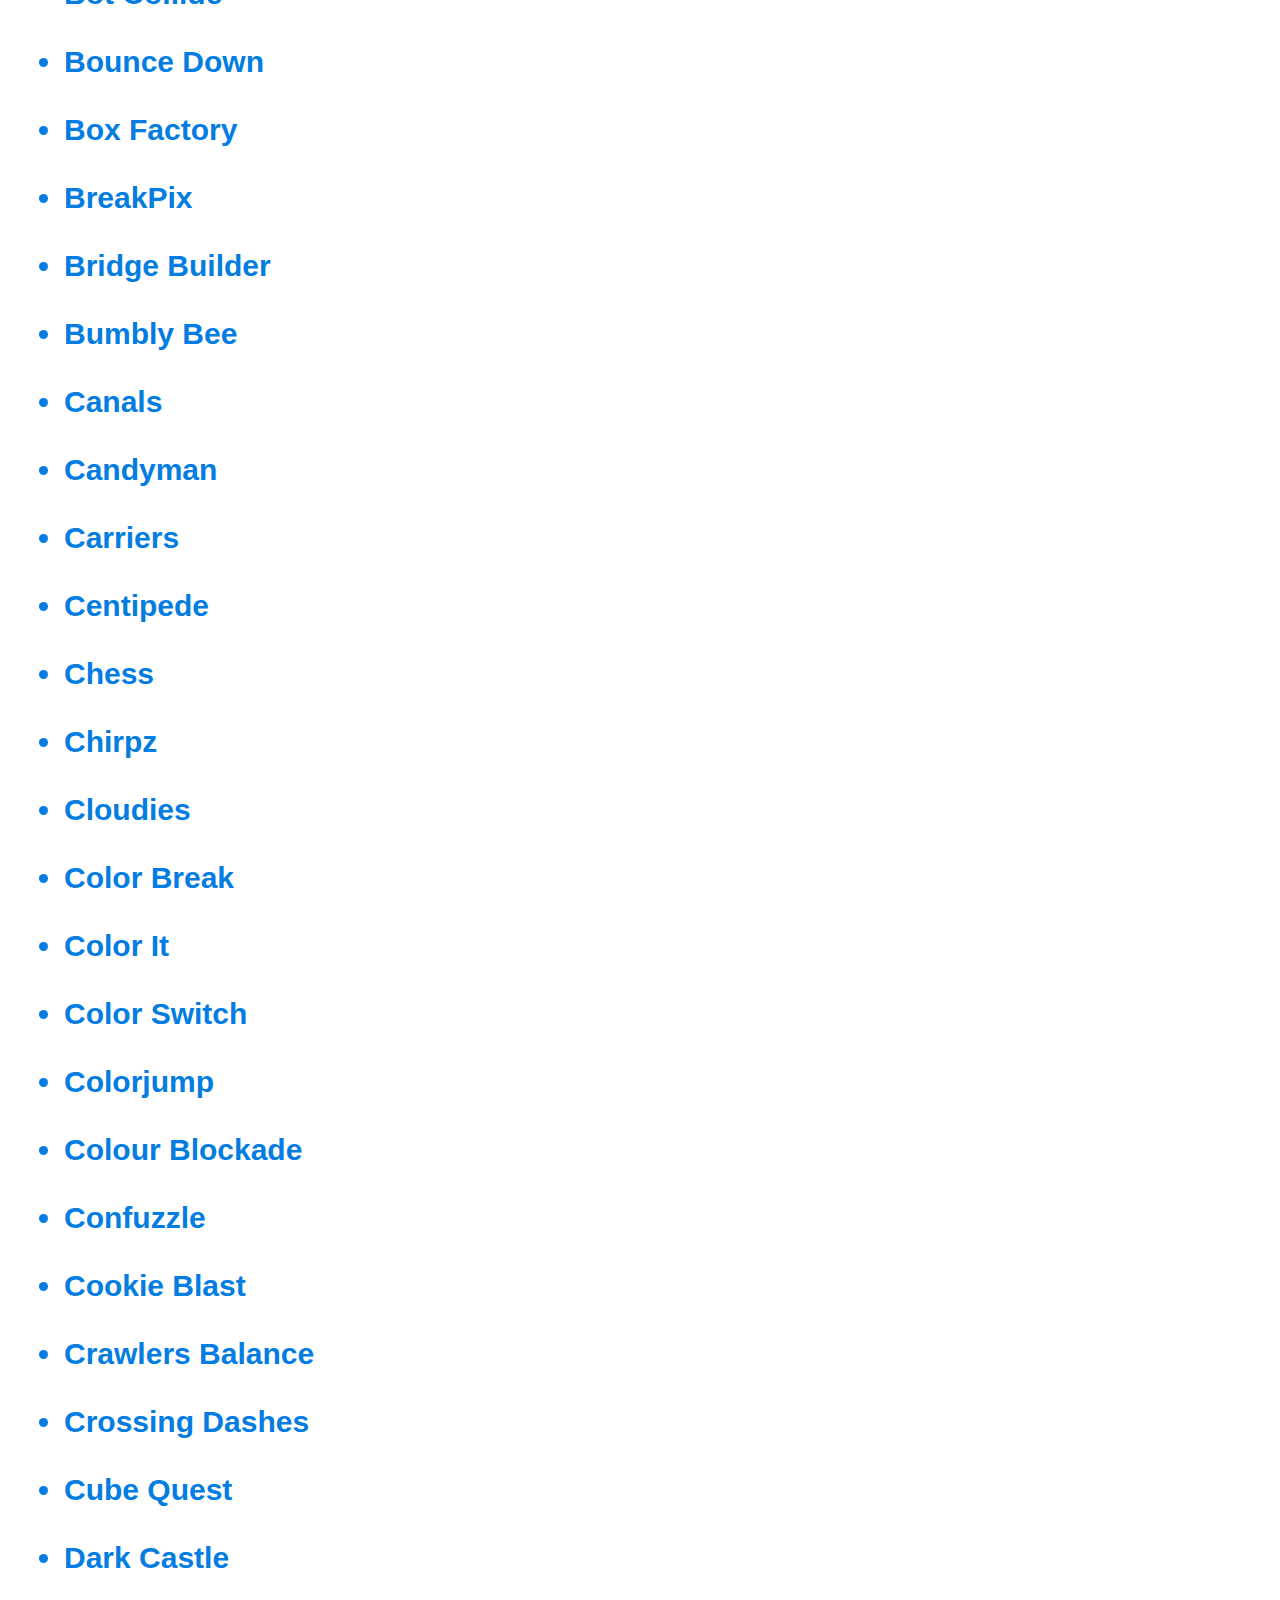
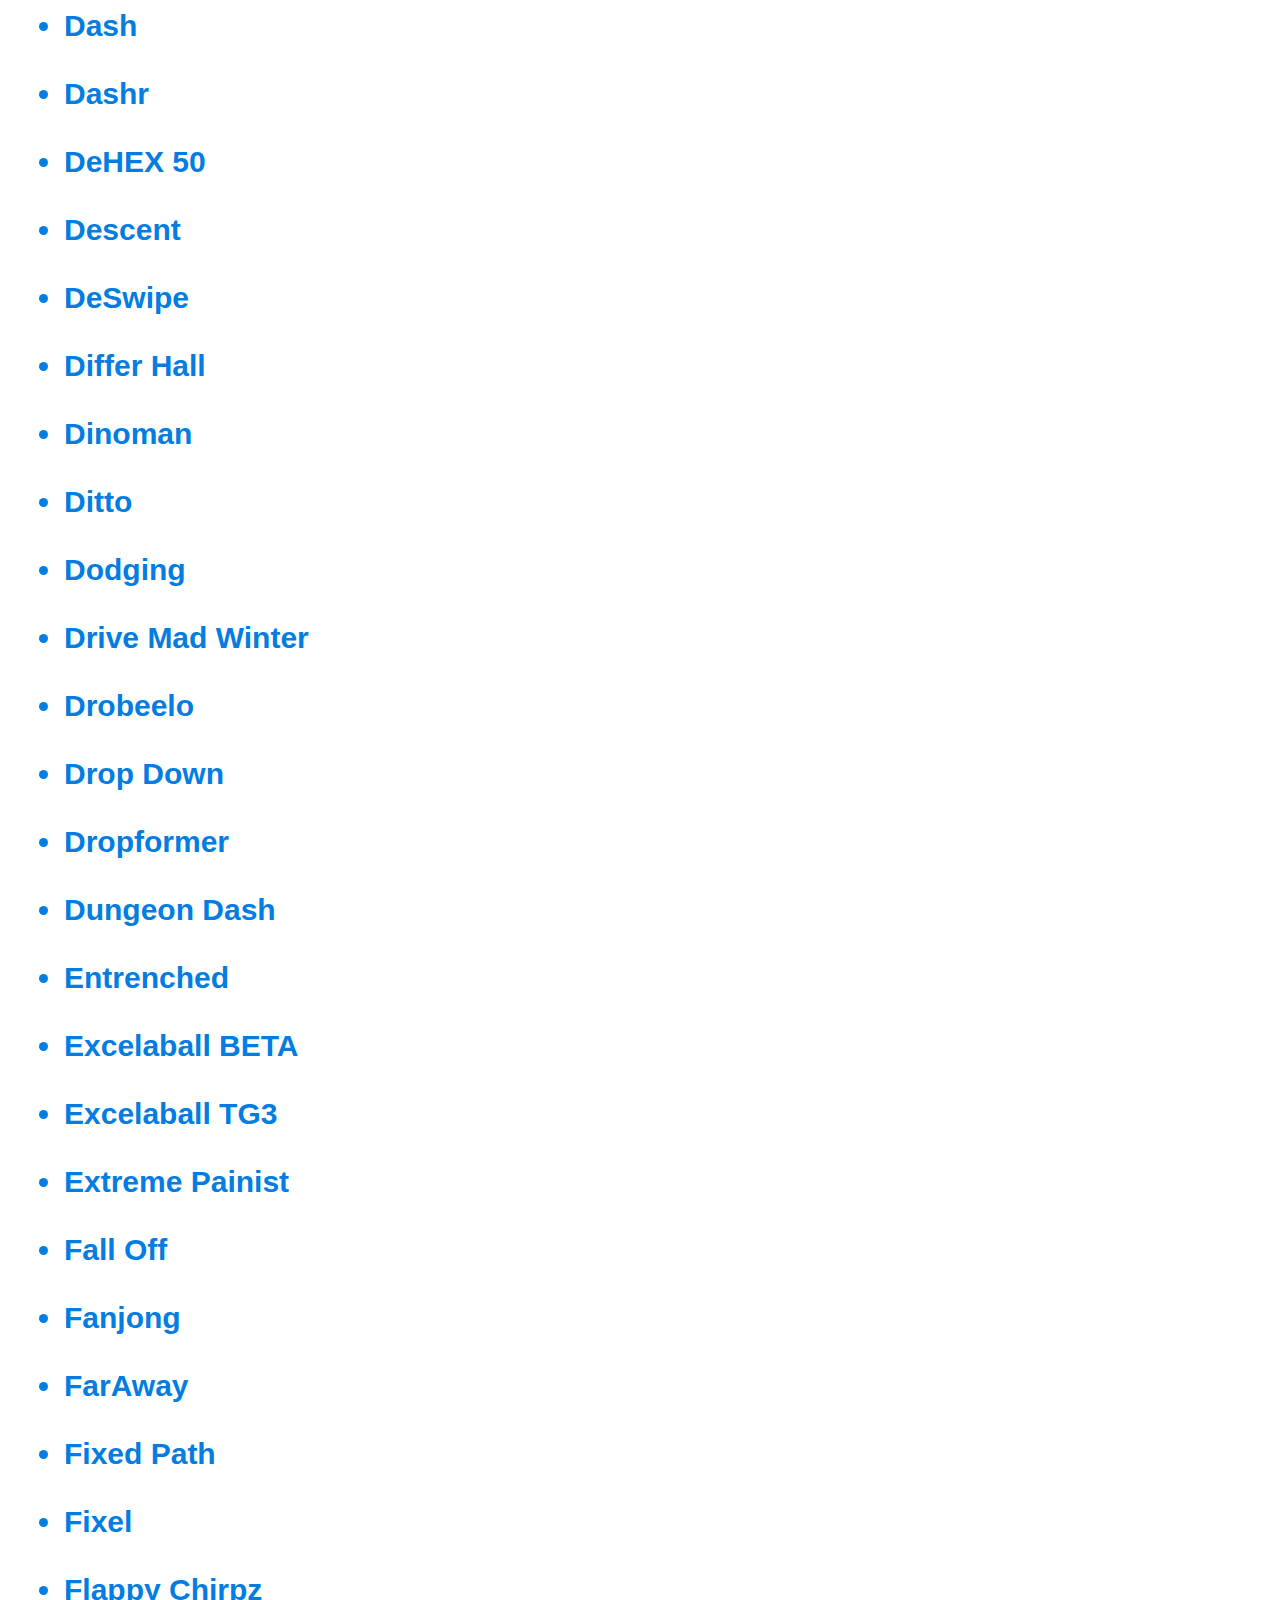
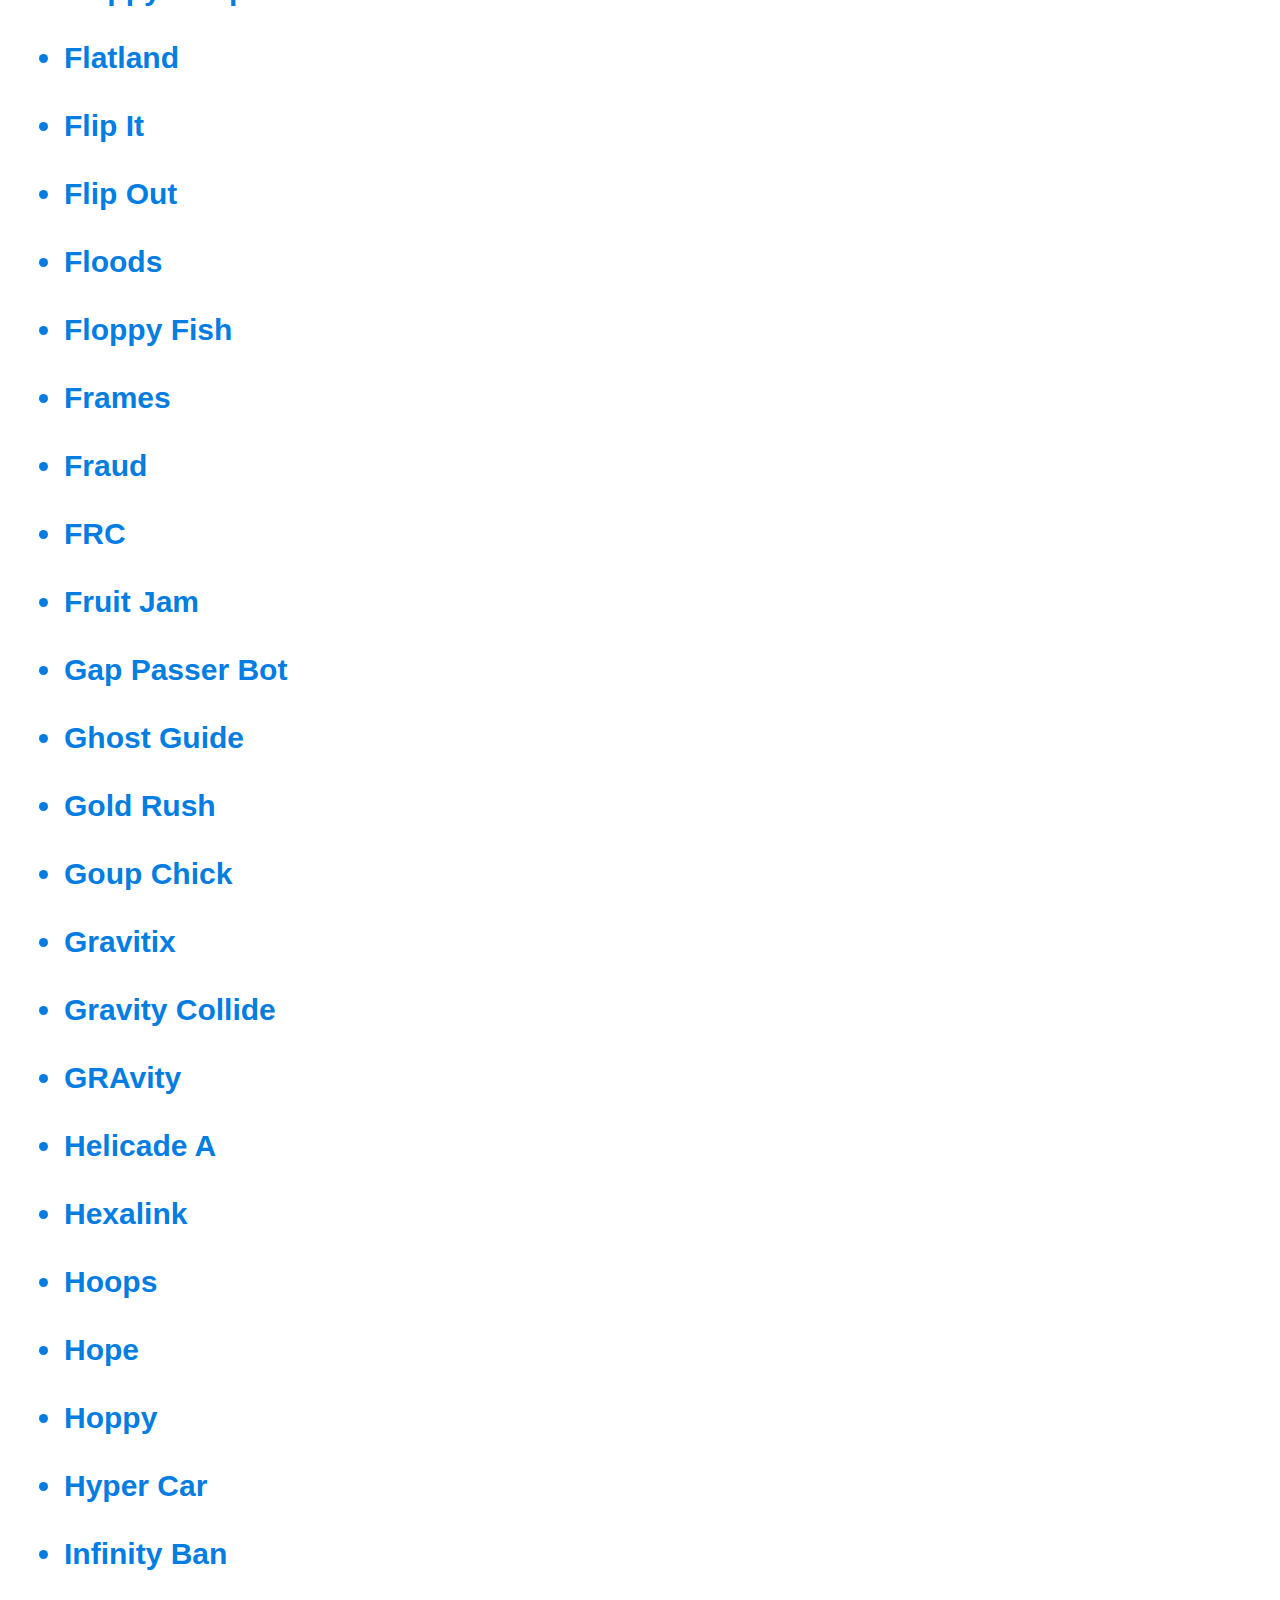
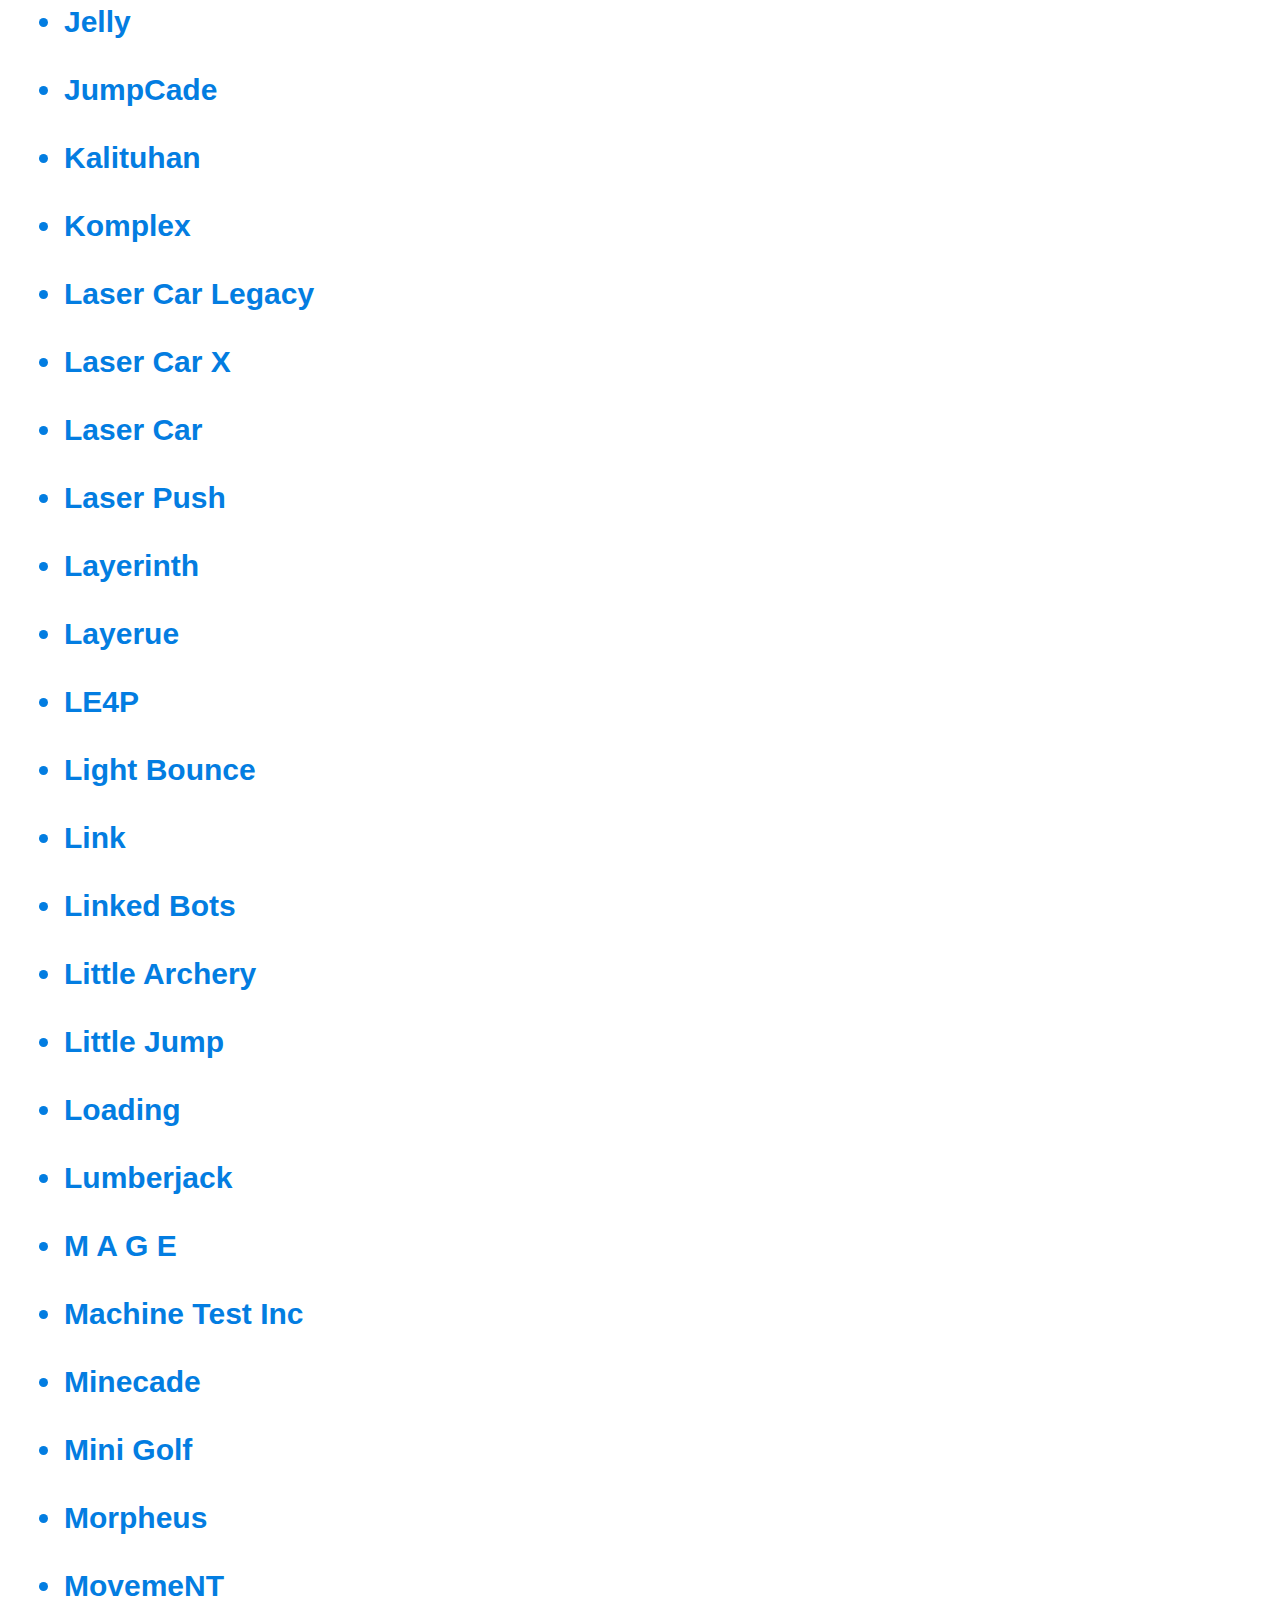
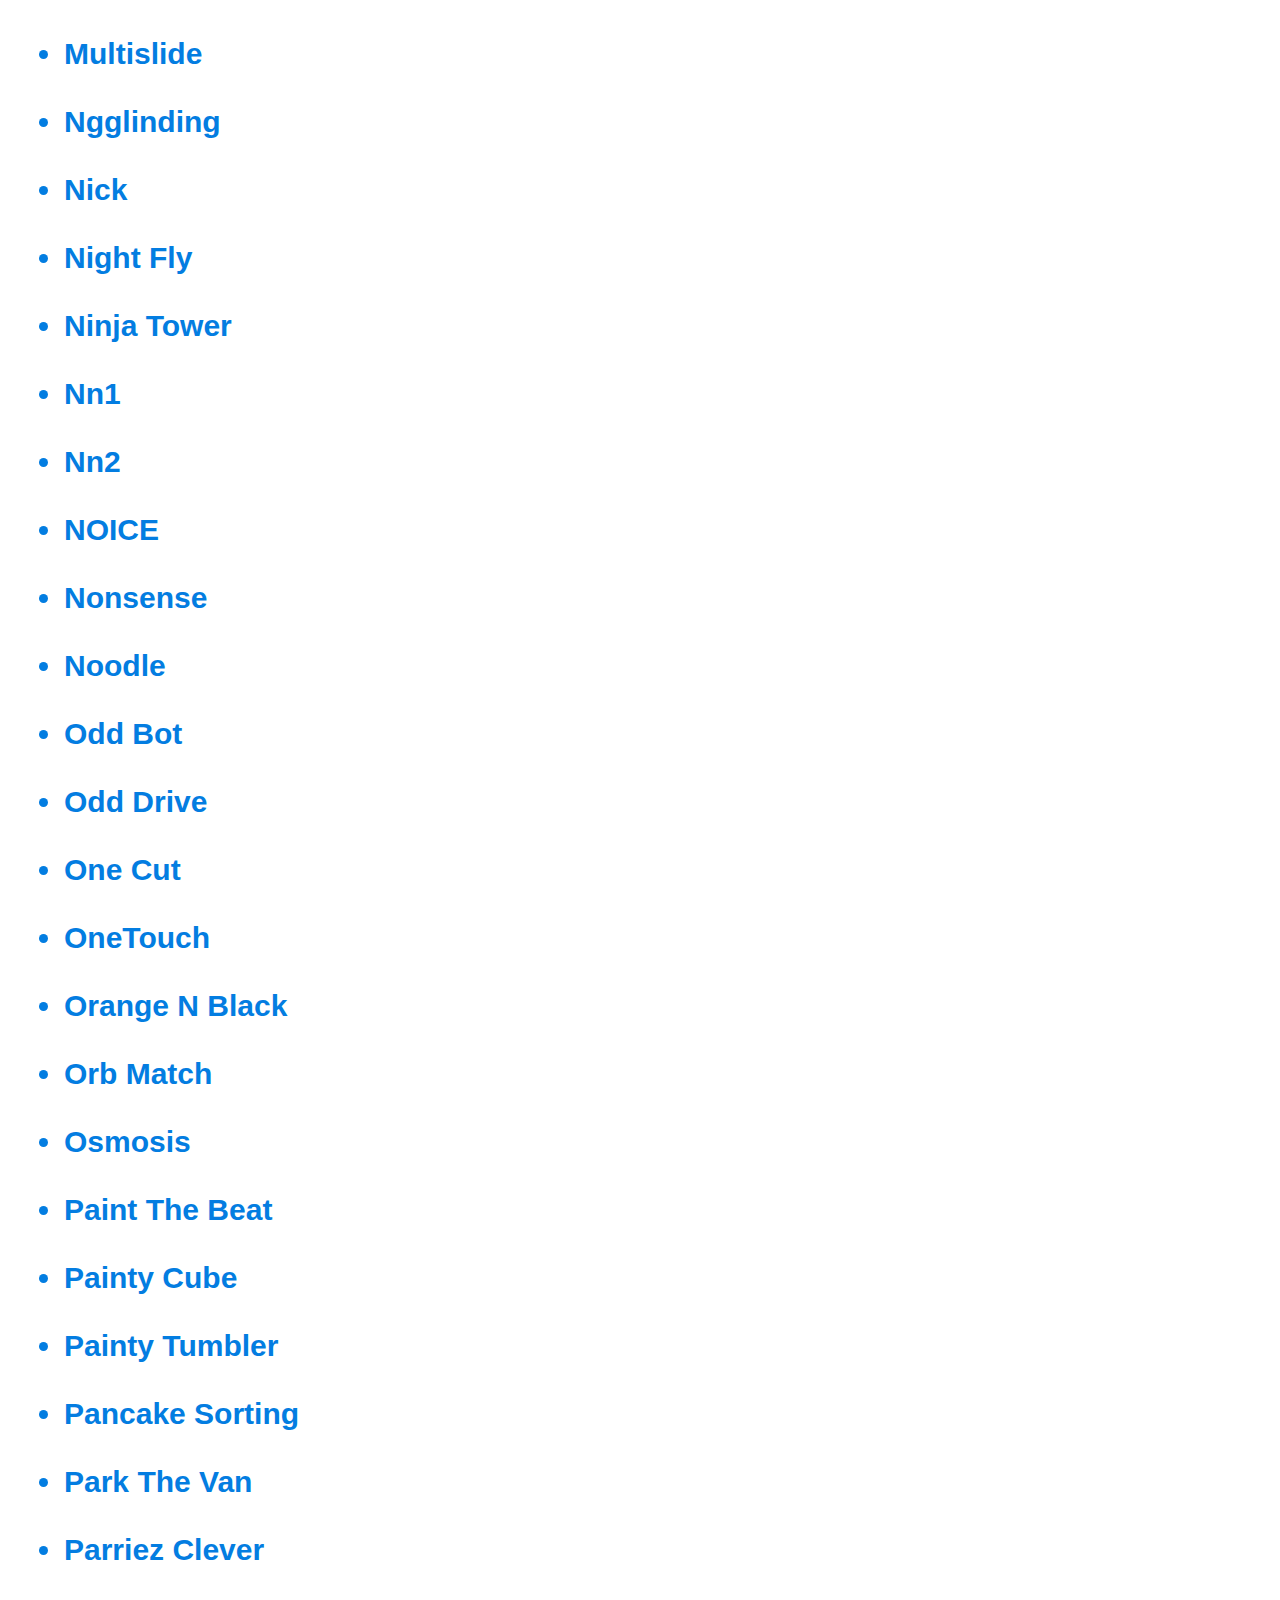
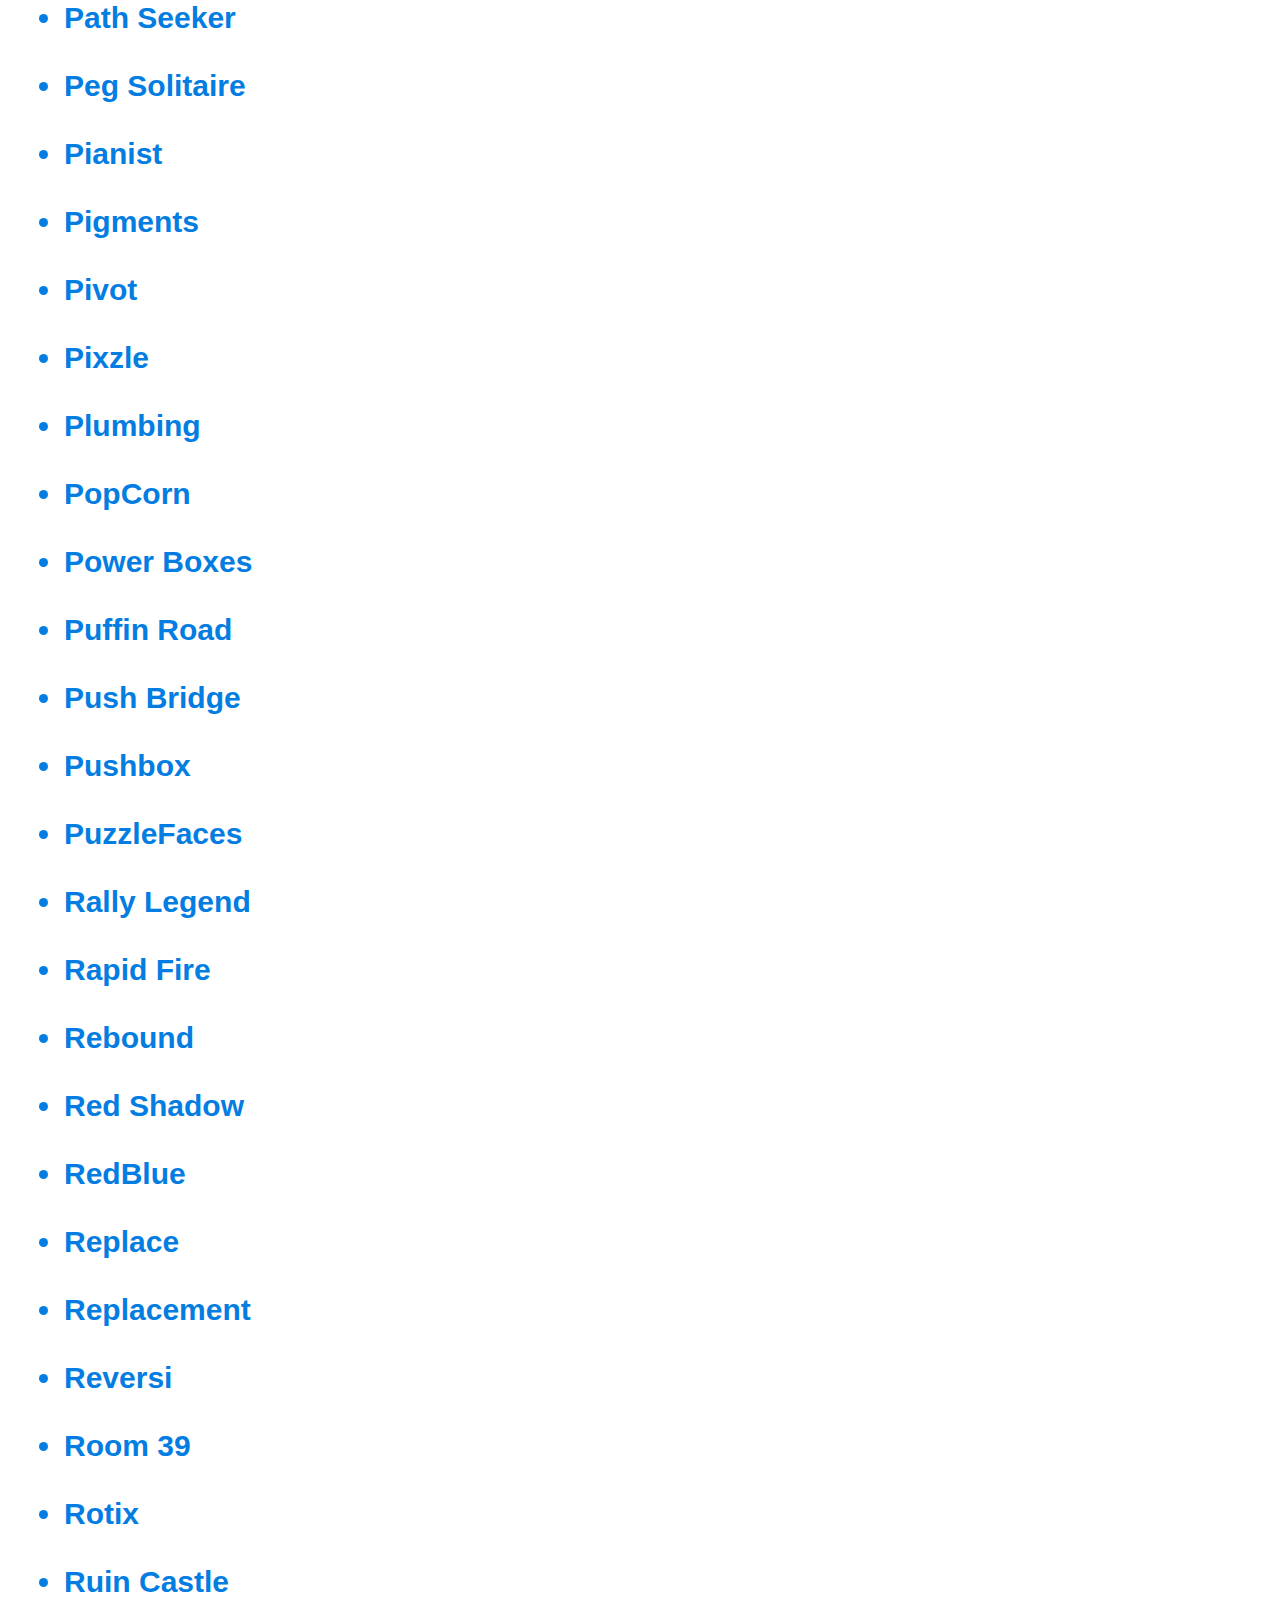
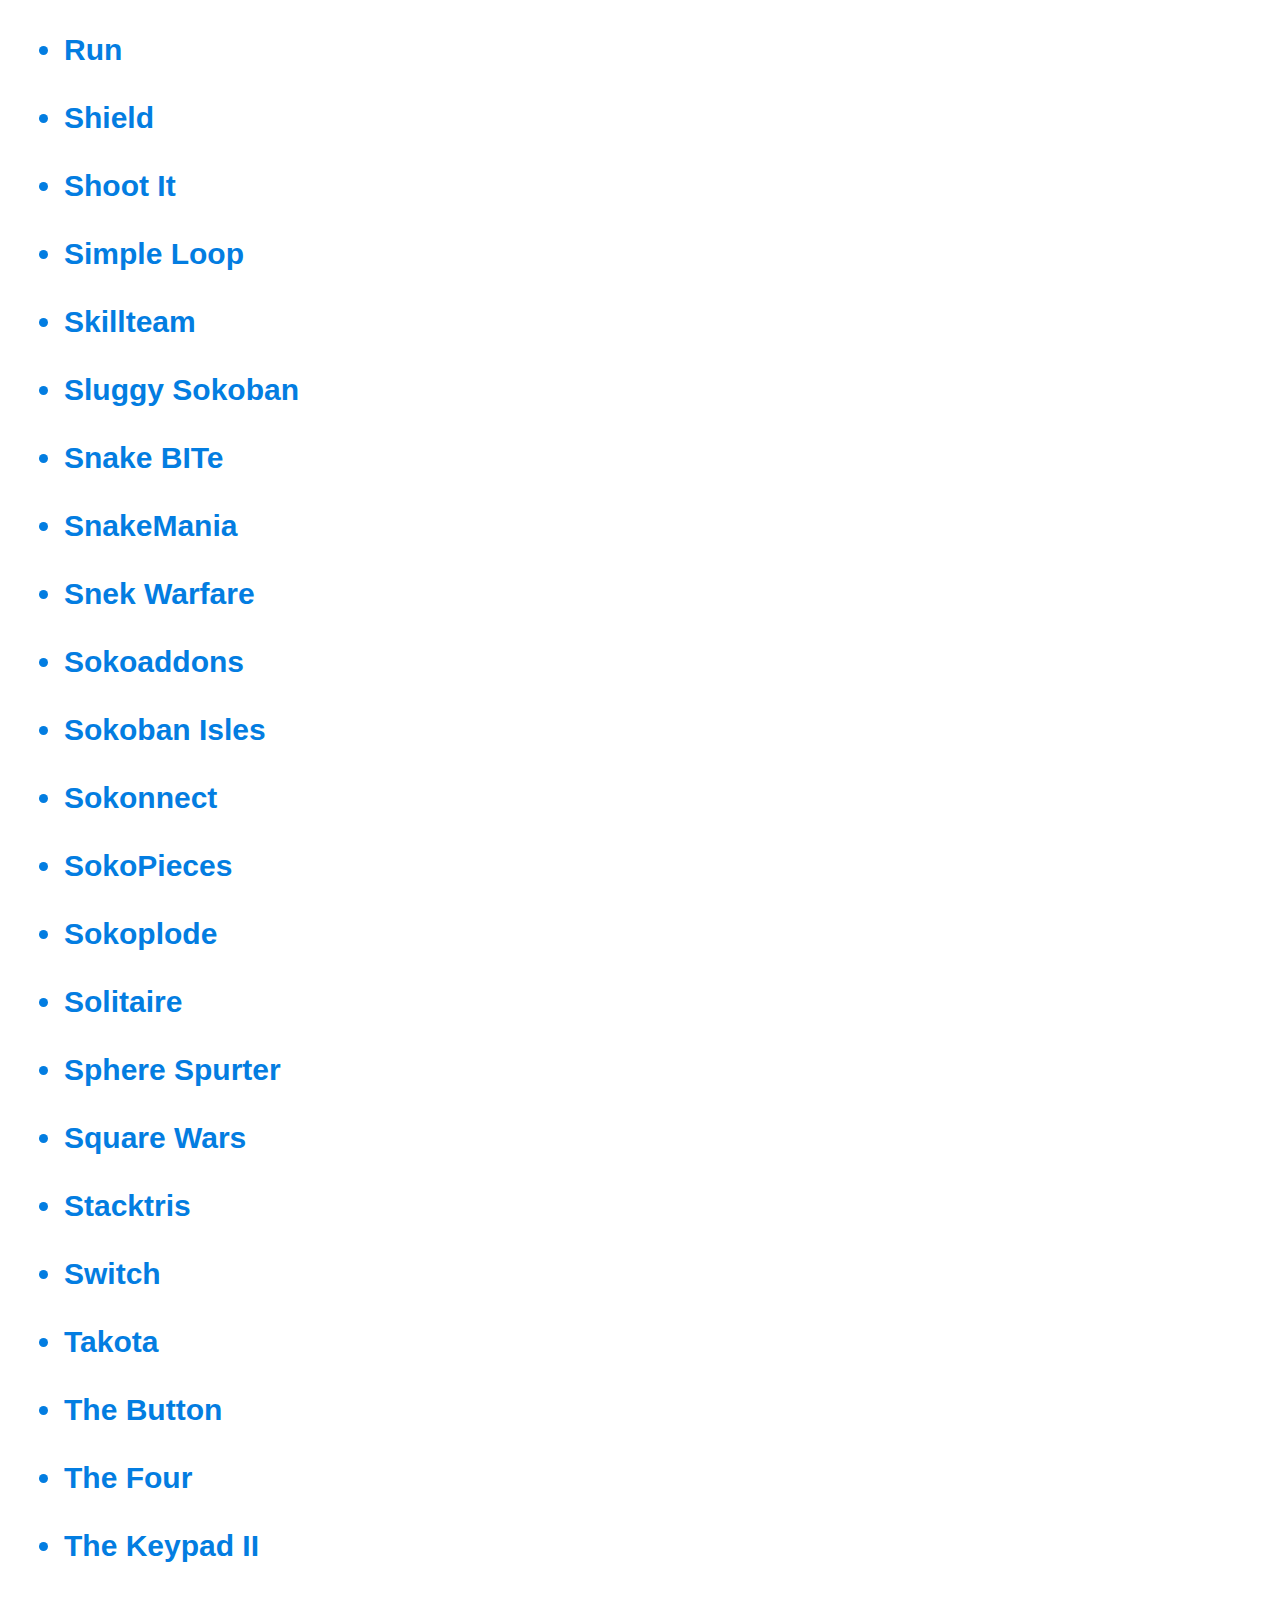
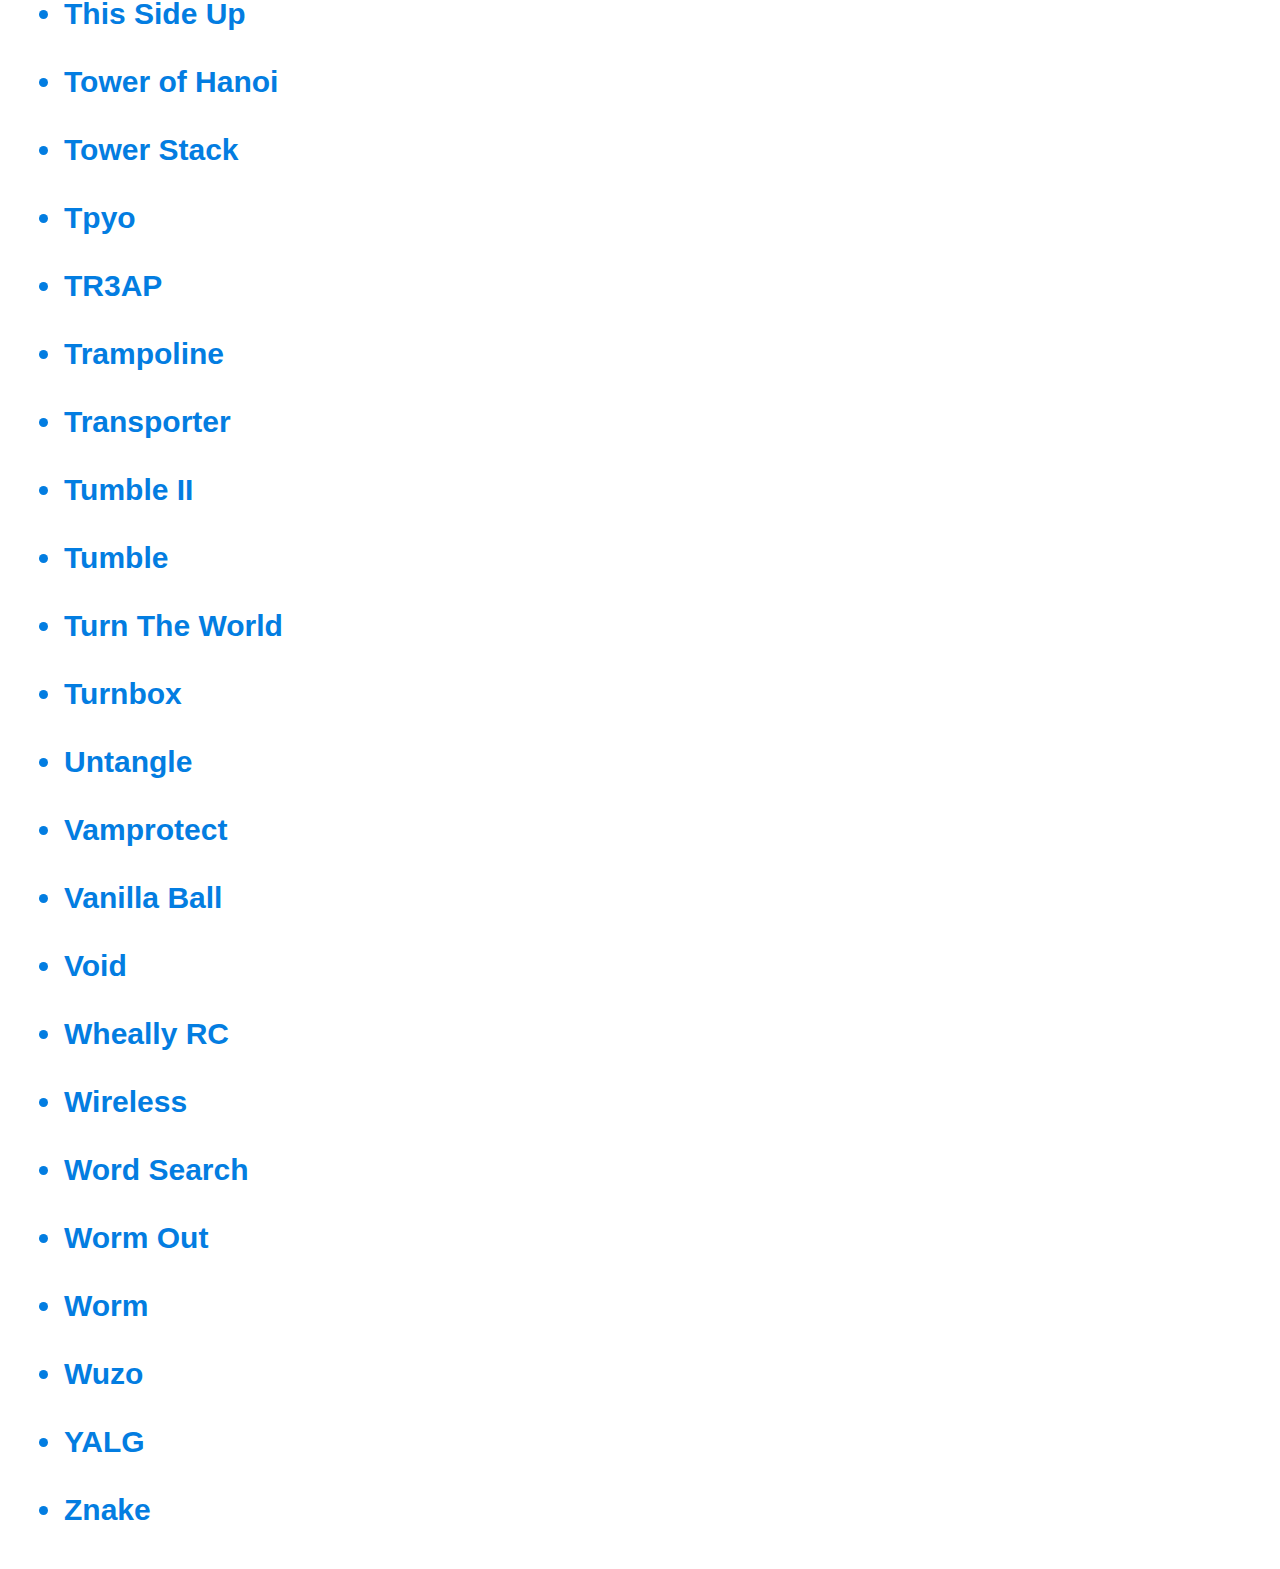
<file: fancade/index.html>
<!DOCTYPE html>
<html>
<head>
<title>Fancade Games</title>
<meta charset="utf-8">
<meta content='width=device-width, initial-scale=1, minimum-scale=1, maximum-scale=1' name='viewport'/>
<meta content="Arcade Games" name="description">
<link rel="shortcut icon" href="https://pocket-image-cache.com/16x16/https://play-lh.googleusercontent.com/h1IGEOwaVTlB1Nz3gabKlw77zZP4e6znt2HRdvuk3N3469PRaRCUjc8TetrW-ud7Mqs">
</head>
<body>
<h1>A-Z Games List</h1>

<b>

<li><a href="1024.html">1024</a></li></br>
<li><a href="2dots.html">2Dots</a></li></br>
<li><a href="3d-sokoban.html">3D Sokoban</a></li></br>
<li><a href="aiming-game.html">Aiming</a></li></br>
<li><a href="apescape.html">Apescape</a></li></br>
<li><a href="arctan.html">ArcTan</a></li></br>
<li><a href="around.html">Around</a></li></br>
<li><a href="away.html">Away</a></li></br>
<li><a href="bally.html">Bally</a></li></br>
<li><a href="bath-flood.html">Bath Flood</a></li></br>
<li><a href="battery-balance.html">Battery Balance</a></li></br>
<li><a href="battery-sorting.html">Battery Sorting</a></li></br>
<li><a href="benchmark.html">Benchmark</a></li></br>
<li><a href="billiards.html">Billiards</a></li></br>
<li><a href="blend.html">BlenD</a></li></br>
<li><a href="blob.html">Blob</a></li></br>
<li><a href="blocked.html">Blocked</a></li></br>
<li><a href="blocky-goal.html">Blocky Goal</a></li></br>
<li><a href="bolt.html">BOLT</a></li></br>
<li><a href="bomb-blast.html">Bomb Blast</a></li></br>
<li><a href="boompix.html">BOOMpix</a></li></br>
<li><a href="bot-collide.html">Bot Collide</a></li></br>
<li><a href="bounce-down.html">Bounce Down</a></li></br>
<li><a href="box-factory.html">Box Factory</a></li></br>
<li><a href="breakpix.html">BreakPix</a></li></br>
<li><a href="bridge-builder.html">Bridge Builder</a></li></br>
<li><a href="bumbly-bee.html">Bumbly Bee</a></li></br>
<li><a href="canals.html">Canals</a></li></br>
<li><a href="candyman.html">Candyman</a></li></br>
<li><a href="carriers.html">Carriers</a></li></br>
<li><a href="centipede.html">Centipede</a></li></br>
<li><a href="chess.html">Chess</a></li></br>
<li><a href="chirpz.html">Chirpz</a></li></br>
<li><a href="cloudies.html">Cloudies</a></li></br>
<li><a href="color-break.html">Color Break</a></li></br>
<li><a href="color-it.html">Color It</a></li></br>
<li><a href="color-switch.html">Color Switch</a></li></br>
<li><a href="colorjump.html">Colorjump</a></li></br>
<li><a href="colour-blockade.html">Colour Blockade</a></li></br>
<li><a href="confuzzle.html">Confuzzle</a></li></br>
<li><a href="cookie-blast.html">Cookie Blast</a></li></br>
<li><a href="crawlers-balance.html">Crawlers Balance</a></li></br>
<li><a href="crossing-dashes.html">Crossing Dashes</a></li></br>
<li><a href="cube-quest.html">Cube Quest</a></li></br>
<li><a href="dark-castle.html">Dark Castle</a></li></br>
<li><a href="dash.html">Dash</a></li></br>
<li><a href="dashr.html">Dashr</a></li></br>
<li><a href="dehex-50.html">DeHEX 50</a></li></br>
<li><a href="descent.html">Descent</a></li></br>
<li><a href="deswipe.html">DeSwipe</a></li></br>
<li><a href="differ-hall.html">Differ Hall</a></li></br>
<li><a href="dinoman.html">Dinoman</a></li></br>
<li><a href="ditto.html">Ditto</a></li></br>
<li><a href="dodging-game.html">Dodging</a></li></br>
<li><a href="drive-mad-winter.html">Drive Mad Winter</a></li></br>
<li><a href="drobeelo.html">Drobeelo</a></li></br>
<li><a href="drop-down.html">Drop Down</a></li></br>
<li><a href="dropformer.html">Dropformer</a></li></br>
<li><a href="dungeon-dash.html">Dungeon Dash</a></li></br>
<li><a href="entrenched.html">Entrenched</a></li></br>
<li><a href="excelaball-beta.html">Excelaball BETA</a></li></br>
<li><a href="excelaball-tg3.html">Excelaball TG3</a></li></br>
<li><a href="extreme-painist.html">Extreme Painist</a></li></br>
<li><a href="fall-off.html">Fall Off</a></li></br>
<li><a href="fanjong.html">Fanjong</a></li></br>
<li><a href="faraway.html">FarAway</a></li></br>
<li><a href="fixed-path.html">Fixed Path</a></li></br>
<li><a href="fixel.html">Fixel</a></li></br>
<li><a href="flappy-chirpz.html">Flappy Chirpz</a></li></br>
<li><a href="flatland.html">Flatland</a></li></br>
<li><a href="flip-it.html">Flip It</a></li></br>
<li><a href="flip-out.html">Flip Out</a></li></br>
<li><a href="floods.html">Floods</a></li></br>
<li><a href="floppy-fish.html">Floppy Fish</a></li></br>
<li><a href="frames.html">Frames</a></li></br>
<li><a href="fraud.html">Fraud</a></li></br>
<li><a href="frc.html">FRC</a></li></br>
<li><a href="fruit-jam.html">Fruit Jam</a></li></br>
<li><a href="gap-passer-bot.html">Gap Passer Bot</a></li></br>
<li><a href="ghost-guide.html">Ghost Guide</a></li></br>
<li><a href="gold-rush.html">Gold Rush</a></li></br>
<li><a href="goup-chick.html">Goup Chick</a></li></br>
<li><a href="gravitix.html">Gravitix</a></li></br>
<li><a href="gravity-collide.html">Gravity Collide</a></li></br>
<li><a href="gravity.html">GRAvity</a></li></br>
<li><a href="helicade-a.html">Helicade A</a></li></br>
<li><a href="hexalink.html">Hexalink</a></li></br>
<li><a href="hoops.html">Hoops</a></li></br>
<li><a href="hope.html">Hope</a></li></br>
<li><a href="hoppy.html">Hoppy</a></li></br>
<li><a href="hyper-car.html">Hyper Car</a></li></br>
<li><a href="infinity-ban.html">Infinity Ban</a></li></br>
<li><a href="jelly.html">Jelly</a></li></br>
<li><a href="jumpcade.html">JumpCade</a></li></br>
<li><a href="kalituhan.html">Kalituhan</a></li></br>
<li><a href="komplex.html">Komplex</a></li></br>
<li><a href="laser-car-legacy.html">Laser Car Legacy</a></li></br>
<li><a href="laser-car-x.html">Laser Car X</a></li></br>
<li><a href="laser-car.html">Laser Car</a></li></br>
<li><a href="laser-push.html">Laser Push</a></li></br>
<li><a href="layerinth.html">Layerinth</a></li></br>
<li><a href="layerue.html">Layerue</a></li></br>
<li><a href="le4p.html">LE4P</a></li></br>
<li><a href="light-bounce.html">Light Bounce</a></li></br>
<li><a href="link.html">Link</a></li></br>
<li><a href="linked-bots.html">Linked Bots</a></li></br>
<li><a href="little-archery.html">Little Archery</a></li></br>
<li><a href="little-jump.html">Little Jump</a></li></br>
<li><a href="loading.html">Loading</a></li></br>
<li><a href="lumberjack.html">Lumberjack</a></li></br>
<li><a href="m-a-g-e.html">M A G E</a></li></br>
<li><a href="machine-test-inc.html">Machine Test Inc</a></li></br>
<li><a href="minecade.html">Minecade</a></li></br>
<li><a href="mini-golf.html">Mini Golf</a></li></br>
<li><a href="morpheus.html">Morpheus</a></li></br>
<li><a href="movement.html">MovemeNT</a></li></br>
<li><a href="multislide.html">Multislide</a></li></br>
<li><a href="ngglinding.html">Ngglinding</a></li></br>
<li><a href="nick.html">Nick</a></li></br>
<li><a href="night-fly.html">Night Fly</a></li></br>
<li><a href="ninja-tower.html">Ninja Tower</a></li></br>
<li><a href="nn1.html">Nn1</a></li></br>
<li><a href="nn2.html">Nn2</a></li></br>
<li><a href="noice.html">NOICE</a></li></br>
<li><a href="nonsense.html">Nonsense</a></li></br>
<li><a href="noodle.html">Noodle</a></li></br>
<li><a href="odd-bot.html">Odd Bot</a></li></br>
<li><a href="odd-drive.html">Odd Drive</a></li></br>
<li><a href="one-cut.html">One Cut</a></li></br>
<li><a href="onetouch.html">OneTouch</a></li></br>
<li><a href="orange-n-black.html">Orange N Black</a></li></br>
<li><a href="orb-match.html">Orb Match</a></li></br>
<li><a href="osmosis.html">Osmosis</a></li></br>
<li><a href="paint-the-beat.html">Paint The Beat</a></li></br>
<li><a href="painty-cube.html">Painty Cube</a></li></br>
<li><a href="painty-tumbler.html">Painty Tumbler</a></li></br>
<li><a href="pancake-sorting.html">Pancake Sorting</a></li></br>
<li><a href="park-the-van.html">Park The Van</a></li></br>
<li><a href="parriez-clever.html">Parriez Clever</a></li></br>
<li><a href="path-seeker.html">Path Seeker</a></li></br>
<li><a href="peg-solitaire.html">Peg Solitaire</a></li></br>
<li><a href="pianist.html">Pianist</a></li></br>
<li><a href="pigments.html">Pigments</a></li></br>
<li><a href="pivot.html">Pivot</a></li></br>
<li><a href="pixzle.html">Pixzle</a></li></br>
<li><a href="plumbing.html">Plumbing</a></li></br>
<li><a href="popcorn.html">PopCorn</a></li></br>
<li><a href="power-boxes.html">Power Boxes</a></li></br>
<li><a href="puffin-road.html">Puffin Road</a></li></br>
<li><a href="push-bridge.html">Push Bridge</a></li></br>
<li><a href="pushbox.html">Pushbox</a></li></br>
<li><a href="puzzlefaces.html">PuzzleFaces</a></li></br>
<li><a href="rally-legend.html">Rally Legend</a></li></br>
<li><a href="rapid-fire.html">Rapid Fire</a></li></br>
<li><a href="rebound.html">Rebound</a></li></br>
<li><a href="red-shadow.html">Red Shadow</a></li></br>
<li><a href="redblue.html">RedBlue</a></li></br>
<li><a href="replace.html">Replace</a></li></br>
<li><a href="replacement.html">Replacement</a></li></br>
<li><a href="reversi.html">Reversi</a></li></br>
<li><a href="room-39.html">Room 39</a></li></br>
<li><a href="rotix.html">Rotix</a></li></br>
<li><a href="ruin-castle.html">Ruin Castle</a></li></br>
<li><a href="run.html">Run</a></li></br>
<li><a href="shield.html">Shield</a></li></br>
<li><a href="shoot-it.html">Shoot It</a></li></br>
<li><a href="simple-loop.html">Simple Loop</a></li></br>
<li><a href="skillteam.html">Skillteam</a></li></br>
<li><a href="sluggy-sokoban.html">Sluggy Sokoban</a></li></br>
<li><a href="snake-bite.html">Snake BITe</a></li></br>
<li><a href="snakemania.html">SnakeMania</a></li></br>
<li><a href="snek-warfare.html">Snek Warfare</a></li></br>
<li><a href="sokoaddons.html">Sokoaddons</a></li></br>
<li><a href="sokoban-isles.html">Sokoban Isles</a></li></br>
<li><a href="sokonnect.html">Sokonnect</a></li></br>
<li><a href="sokopieces.html">SokoPieces</a></li></br>
<li><a href="sokoplode.html">Sokoplode</a></li></br>
<li><a href="solitaire.html">Solitaire</a></li></br>
<li><a href="sphere-spurter.html">Sphere Spurter</a></li></br>
<li><a href="square-wars.html">Square Wars</a></li></br>
<li><a href="stacktris.html">Stacktris</a></li></br>
<li><a href="switch.html">Switch</a></li></br>
<li><a href="takota.html">Takota</a></li></br>
<li><a href="the-button.html">The Button</a></li></br>
<li><a href="the-four.html">The Four</a></li></br>
<li><a href="the-keypad-ii.html">The Keypad II</a></li></br>
<li><a href="this-side-up.html">This Side Up</a></li></br>
<li><a href="tower-of-hanoi.html">Tower of Hanoi</a></li></br>
<li><a href="tower-stack.html">Tower Stack</a></li></br>
<li><a href="tpyo.html">Tpyo</a></li></br>
<li><a href="tr3ap.html">TR3AP</a></li></br>
<li><a href="trampoline.html">Trampoline</a></li></br>
<li><a href="transporter.html">Transporter</a></li></br>
<li><a href="tumble-ii.html">Tumble II</a></li></br>
<li><a href="tumble.html">Tumble</a></li></br>
<li><a href="turn-the-world.html">Turn The World</a></li></br>
<li><a href="turnbox.html">Turnbox</a></li></br>
<li><a href="untangle.html">Untangle</a></li></br>
<li><a href="vamprotect.html">Vamprotect</a></li></br>
<li><a href="vanilla-ball.html">Vanilla Ball</a></li></br>
<li><a href="void.html">Void</a></li></br>
<li><a href="wheally-rc.html">Wheally RC</a></li></br>
<li><a href="wireless.html">Wireless</a></li></br>
<li><a href="word-search.html">Word Search</a></li></br>
<li><a href="worm-out.html">Worm Out</a></li></br>
<li><a href="worm.html">Worm</a></li></br>
<li><a href="wuzo.html">Wuzo</a></li></br>
<li><a href="yalg.html">YALG</a></li></br>
<li><a href="znake.html">Znake</a></li></br>

   
</body> 
<style>
body{background-image: url(https://images5.alphacoders.com/114/1149965.png); background-repeat: no-repeat; background-position: center; background-size: cover; background-attachment: fixed; color: #037de1; font-size: 30px; font-family:Arial; margin-left:5%;}
a:link{color:#037de1;text-decoration:none}
a:visited{color:#037de1;text-decoration:none}
a:hover{color:#037de1;text-decoration:none}
</style>
</html>
</file>
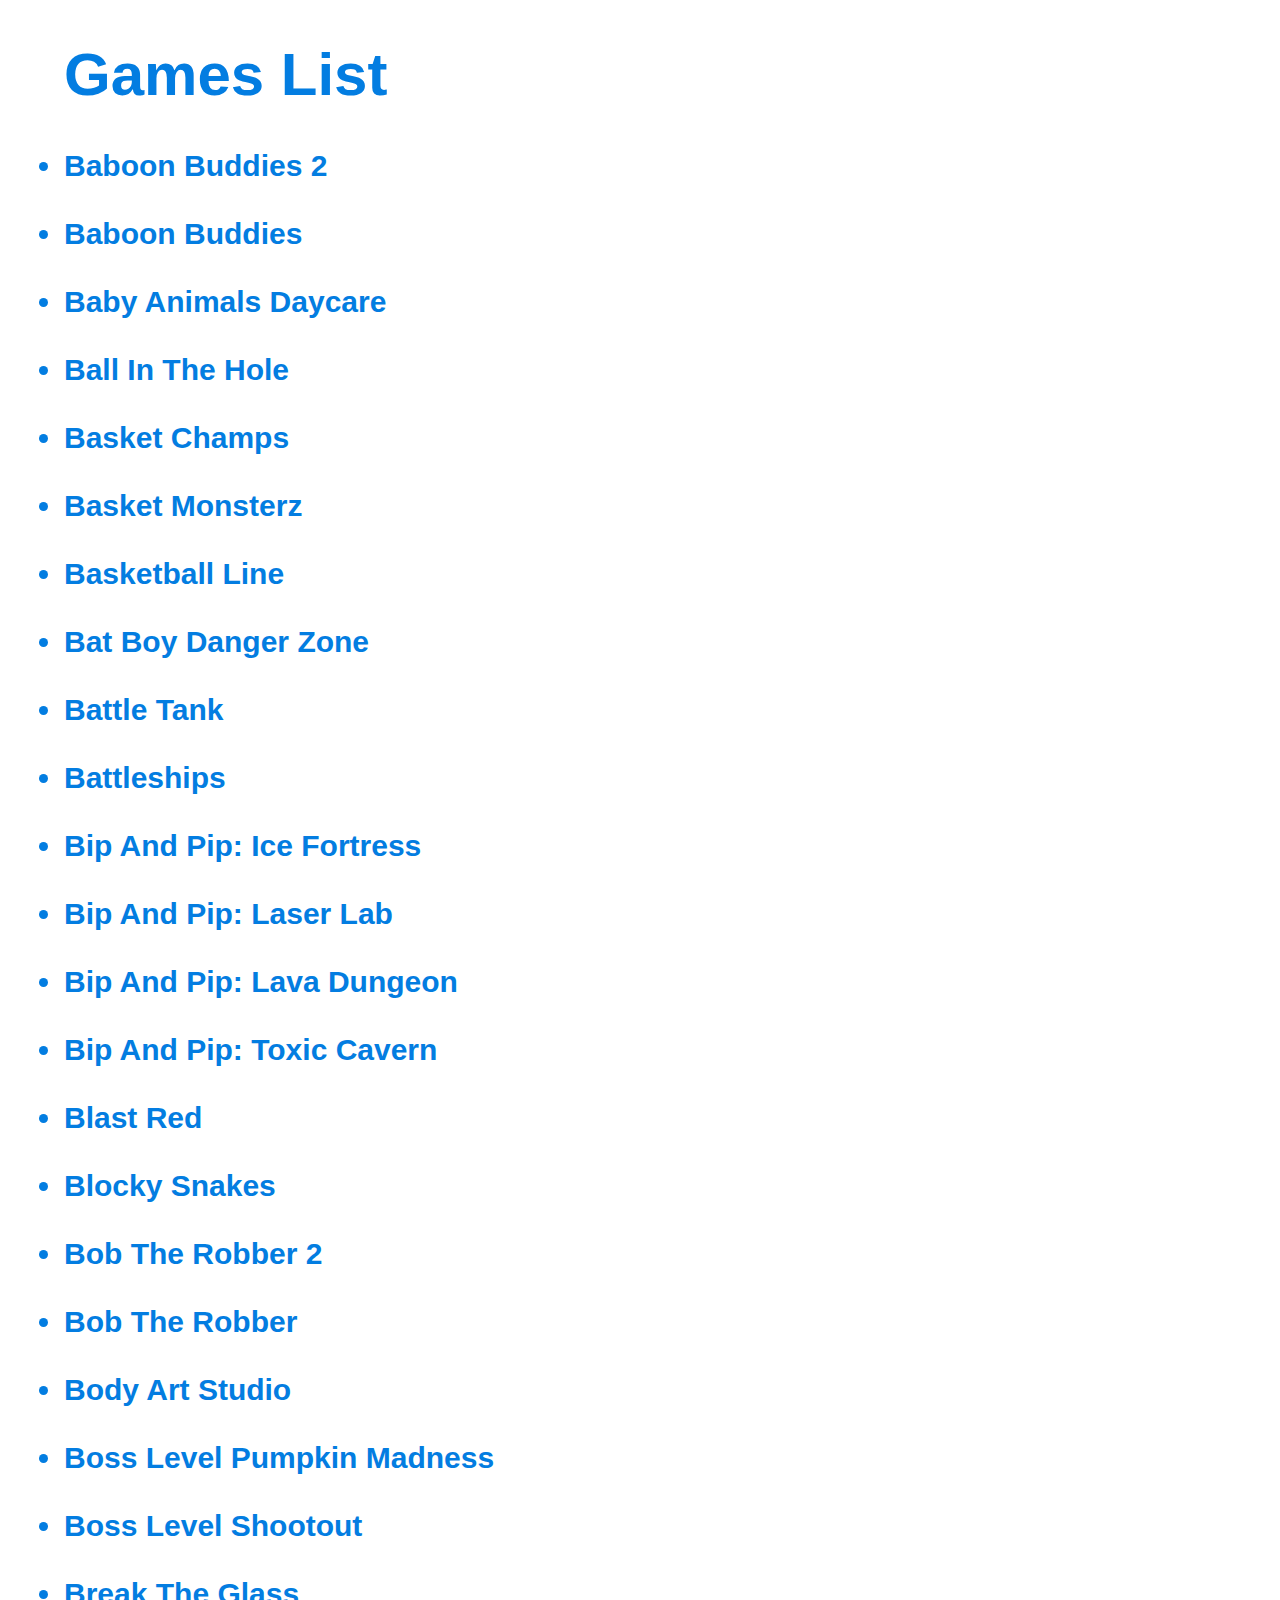
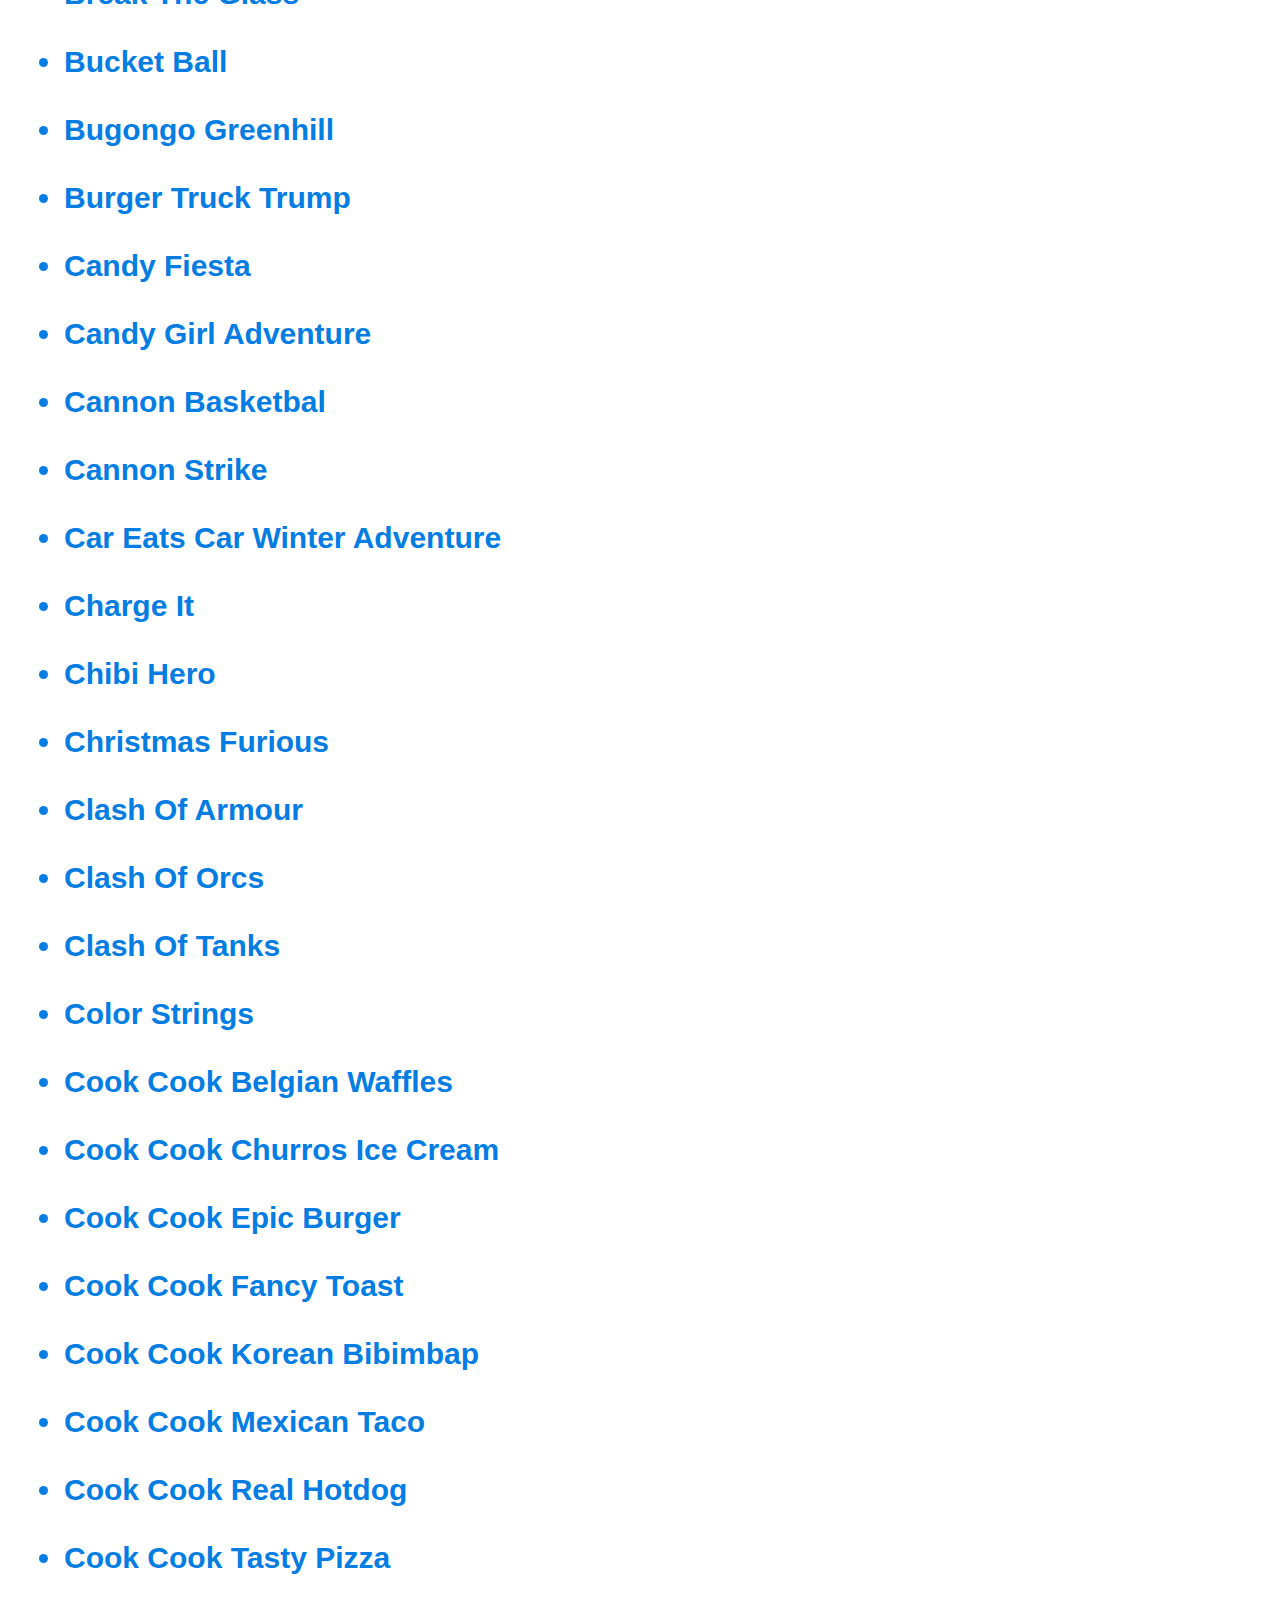
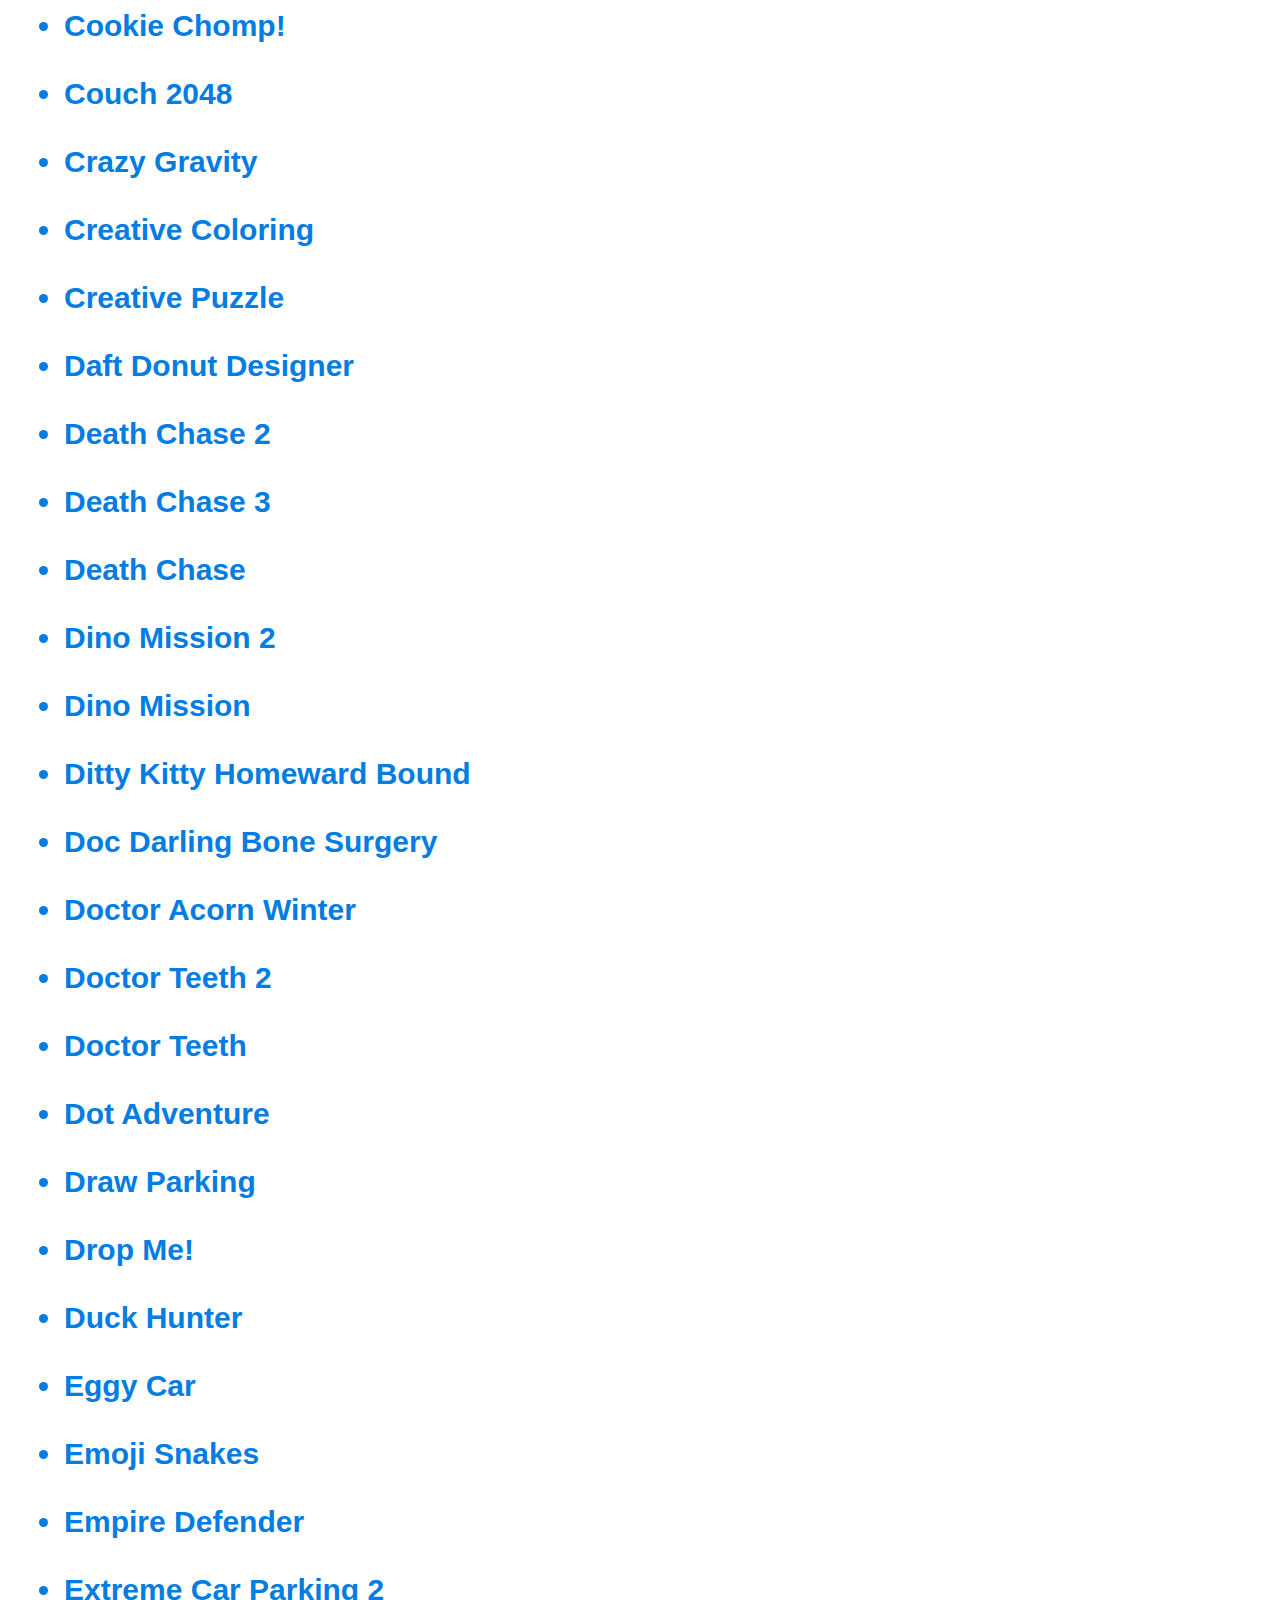
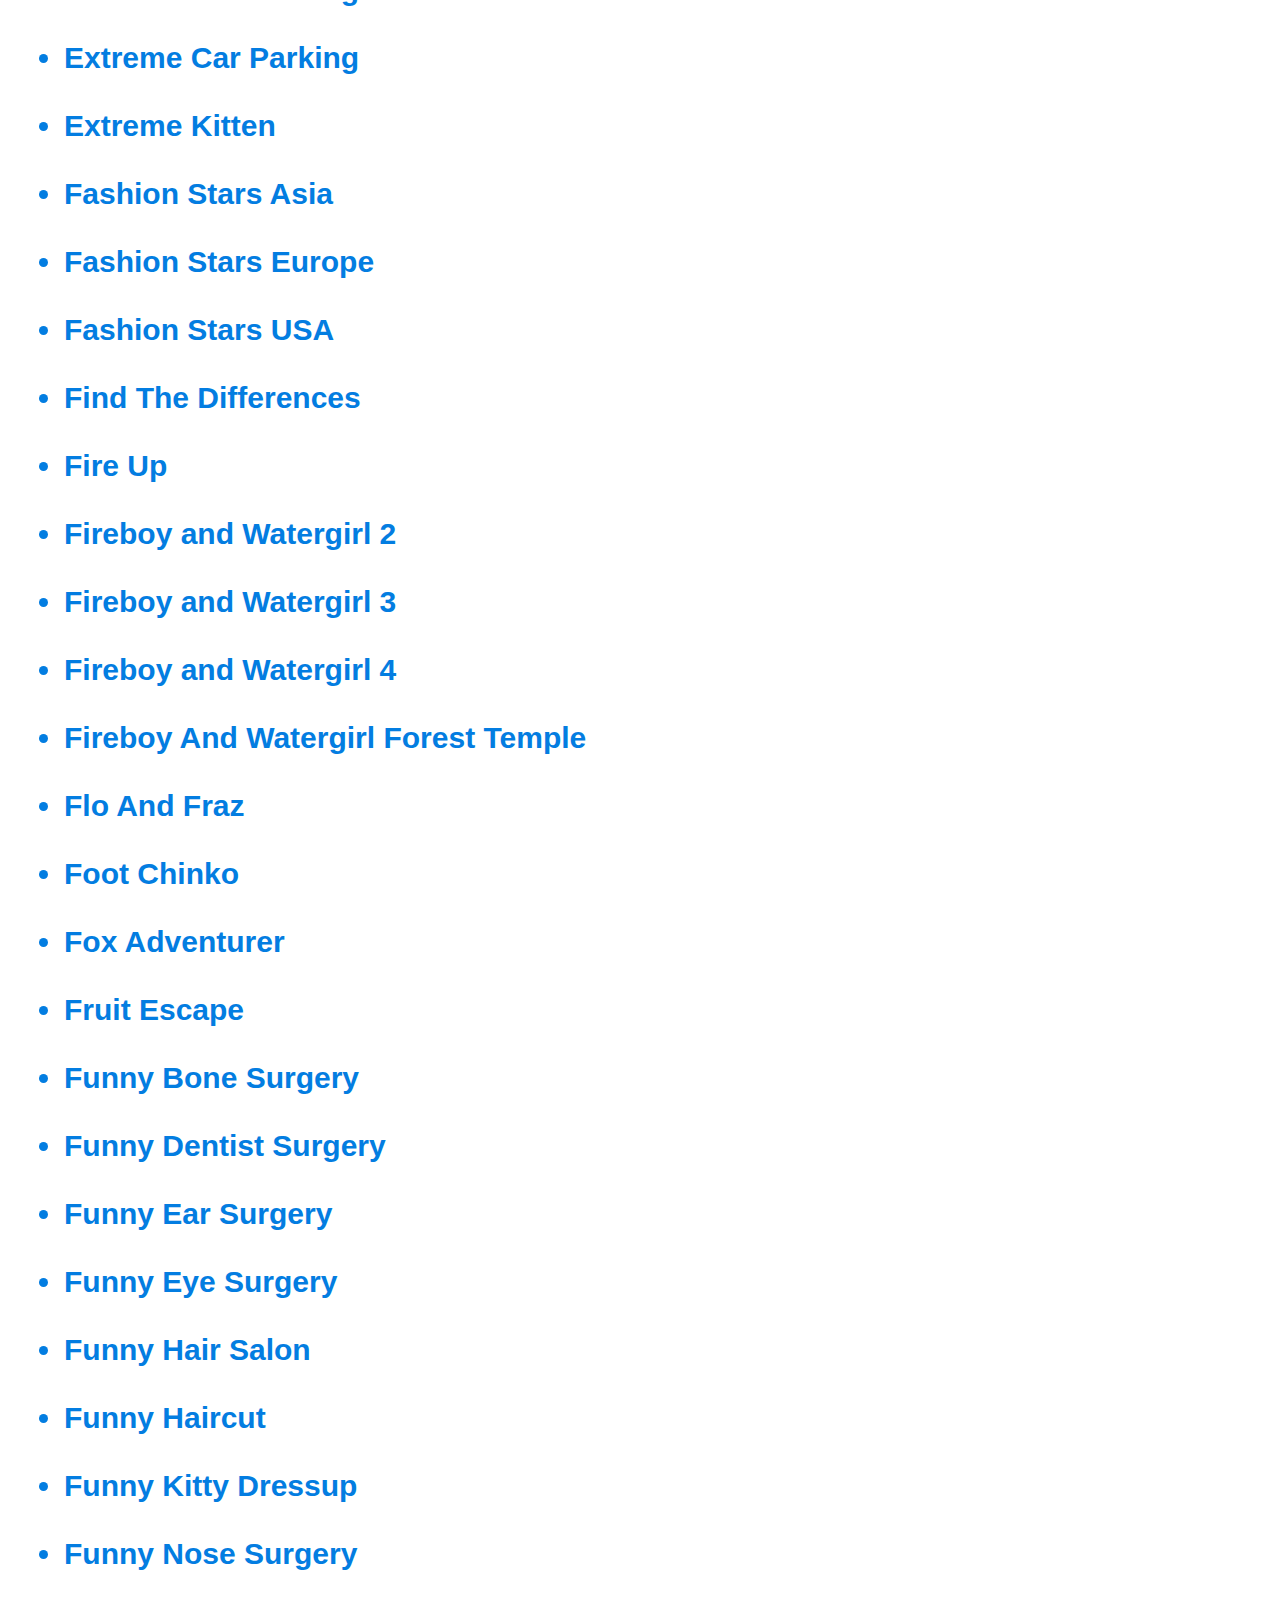
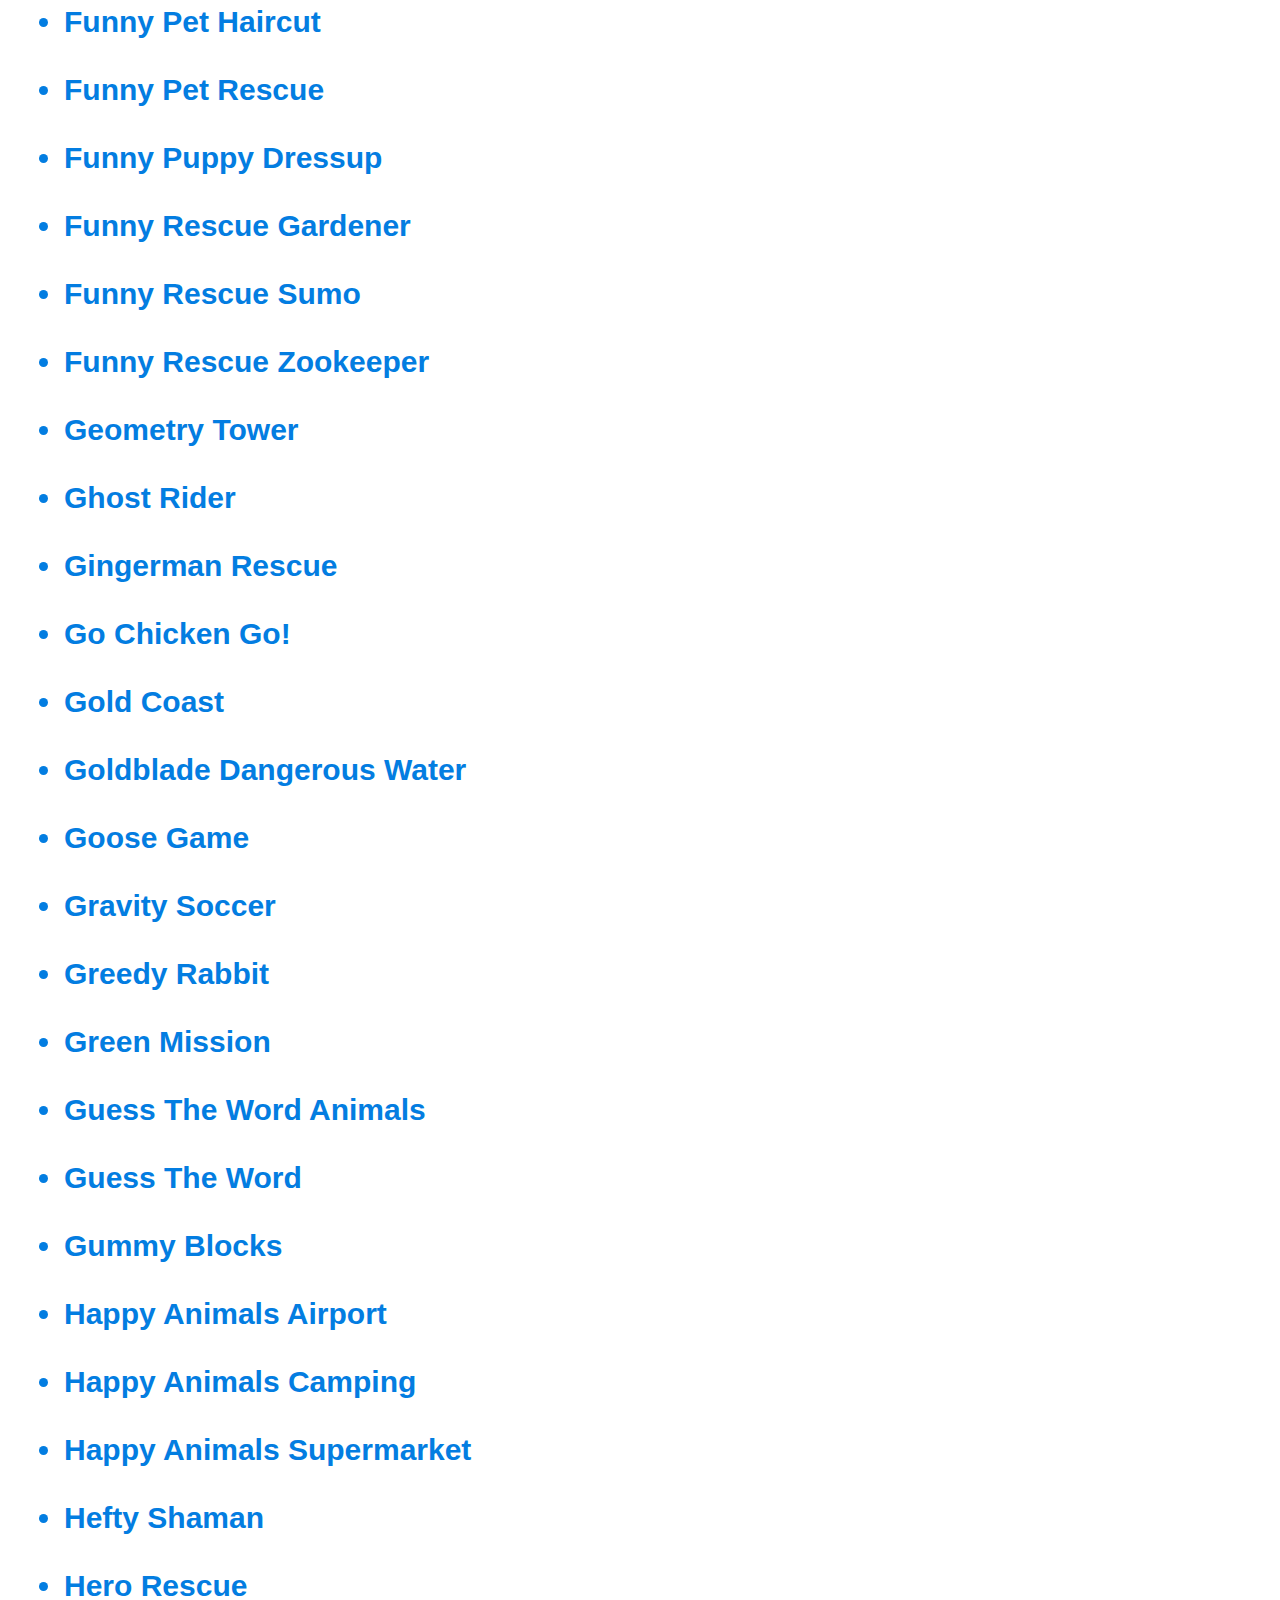
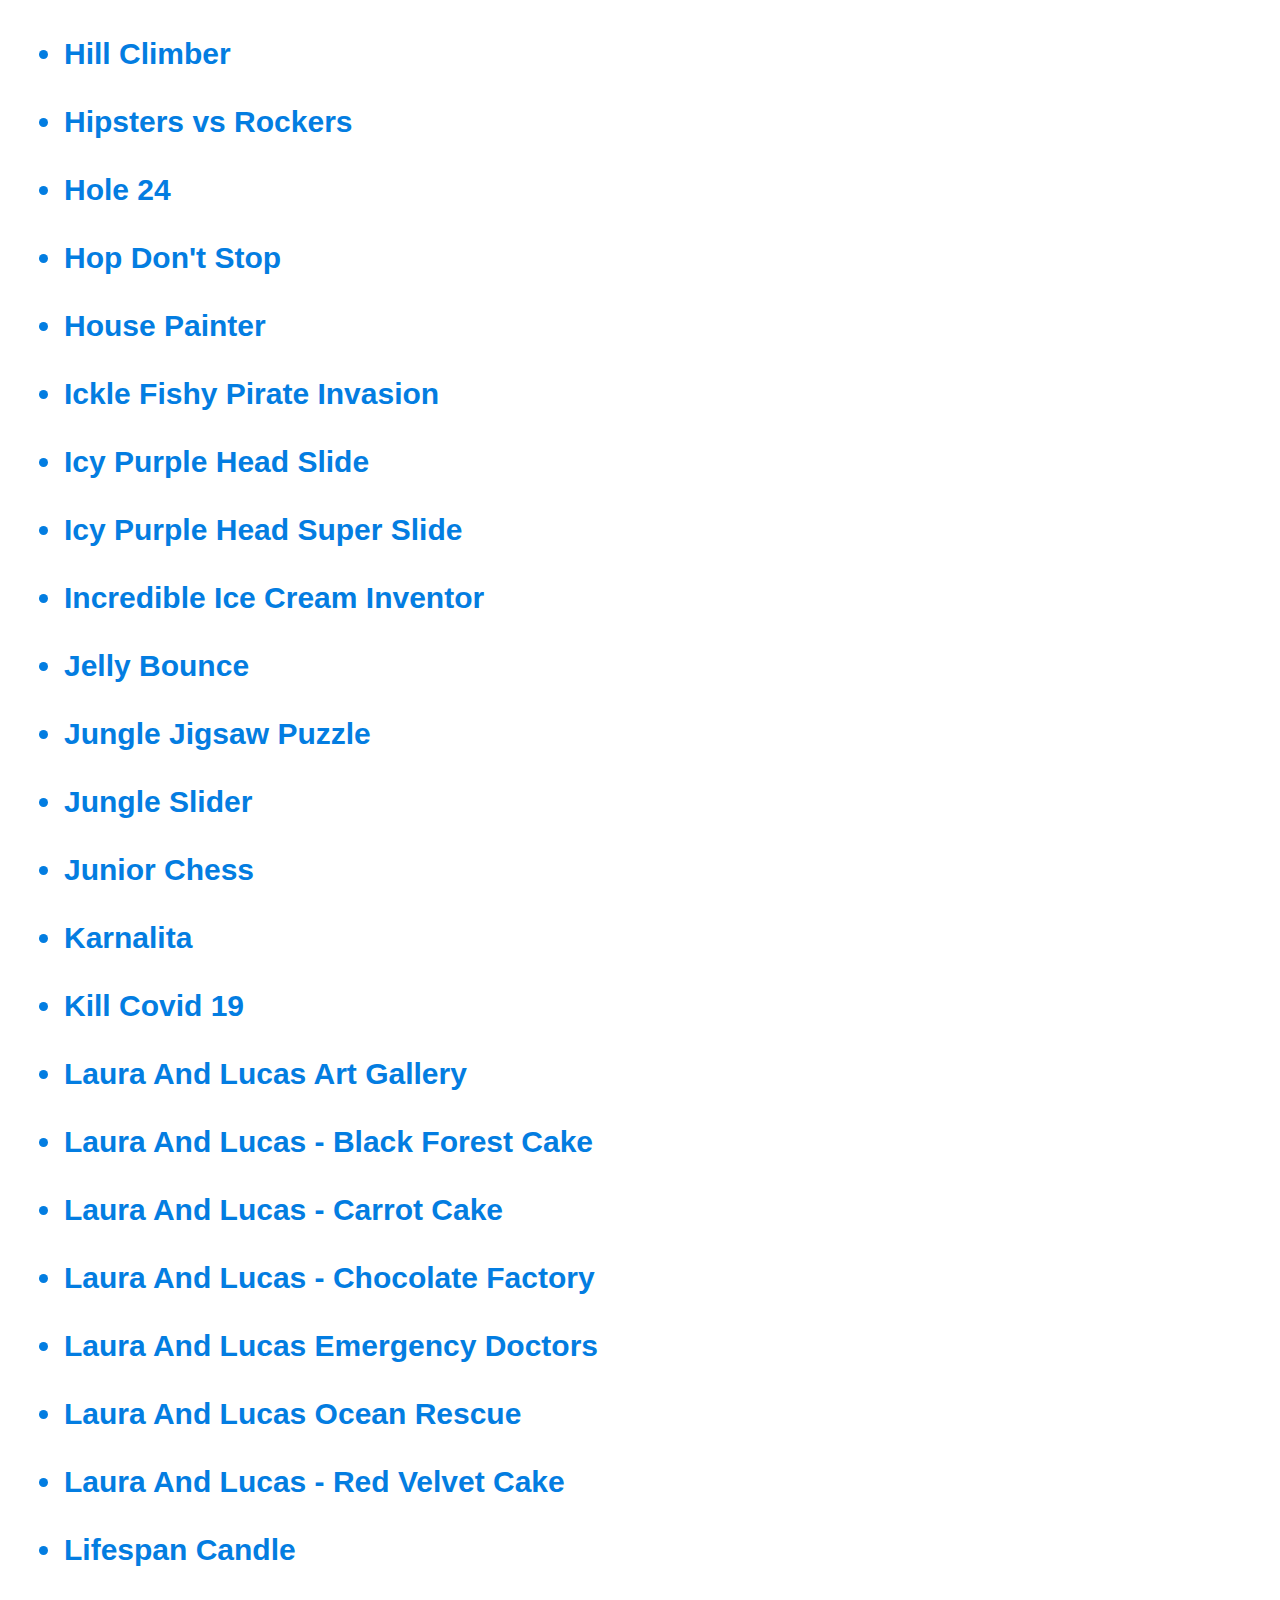
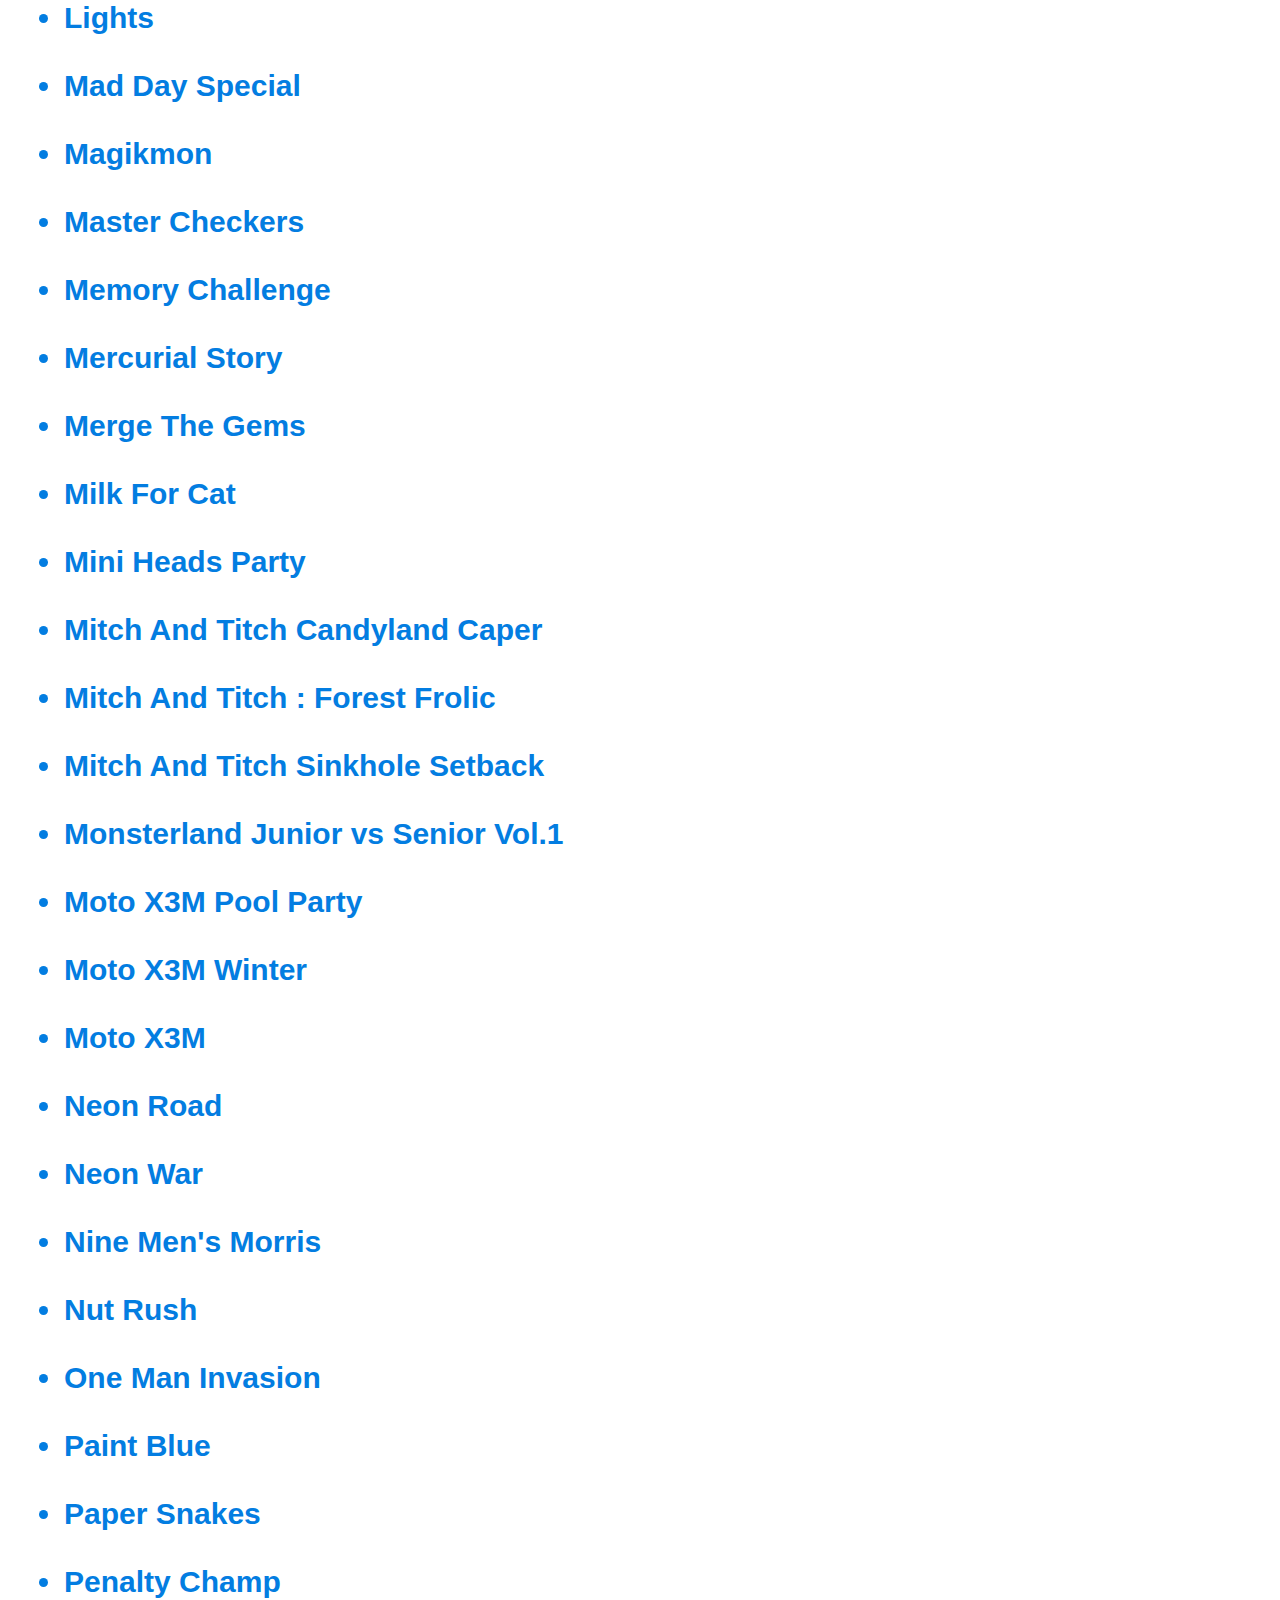
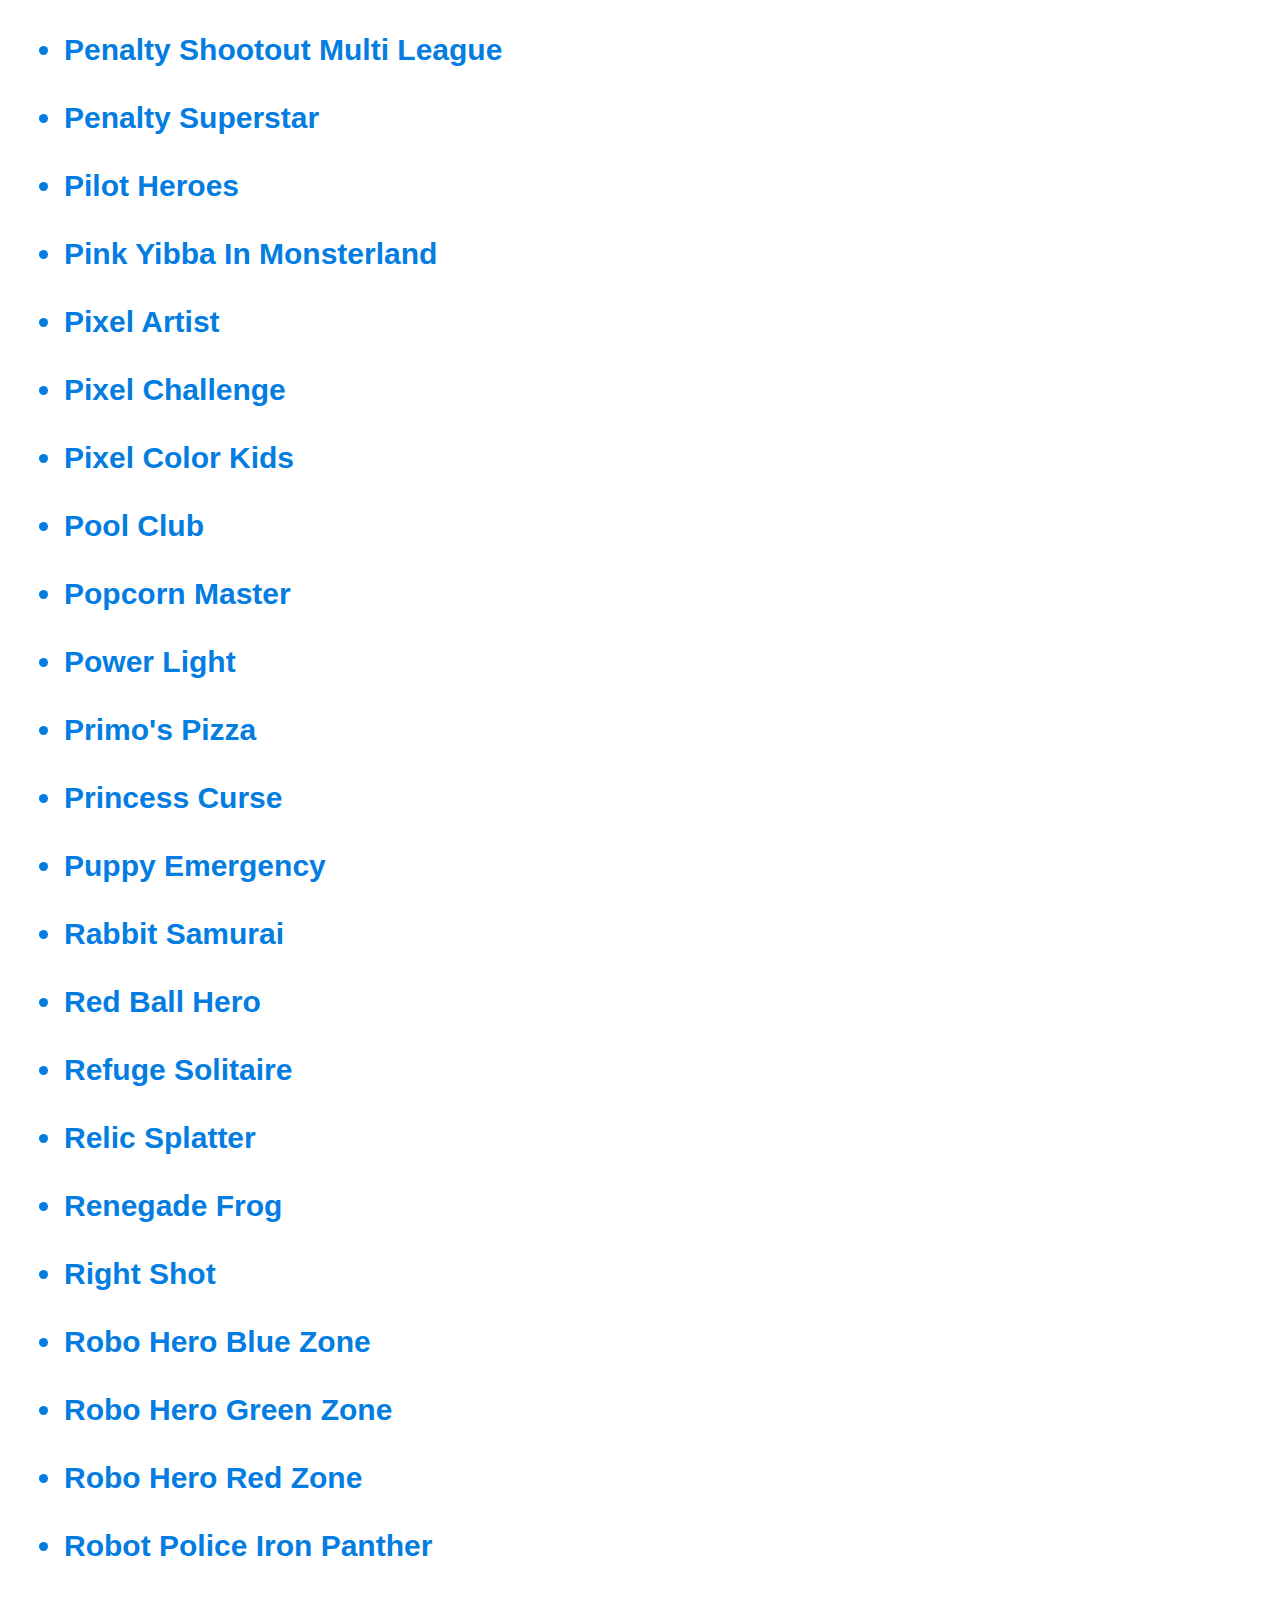
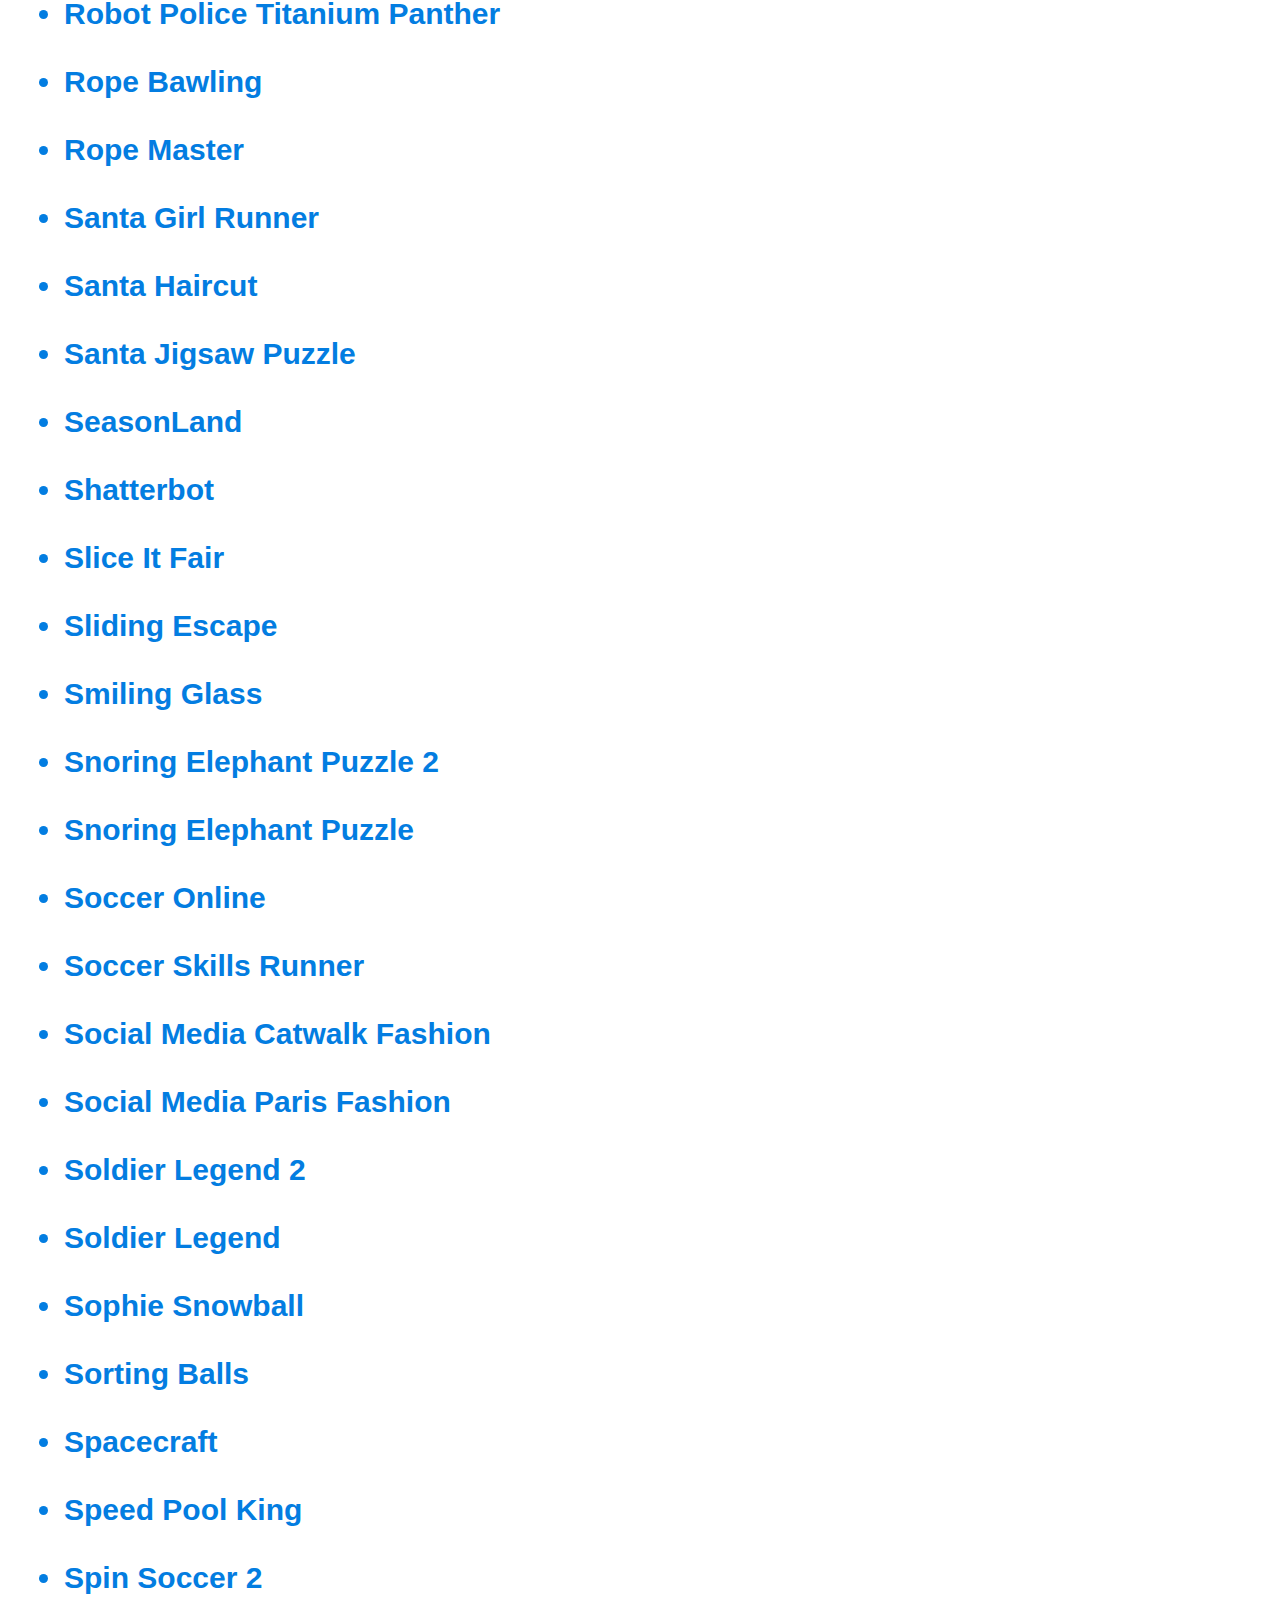
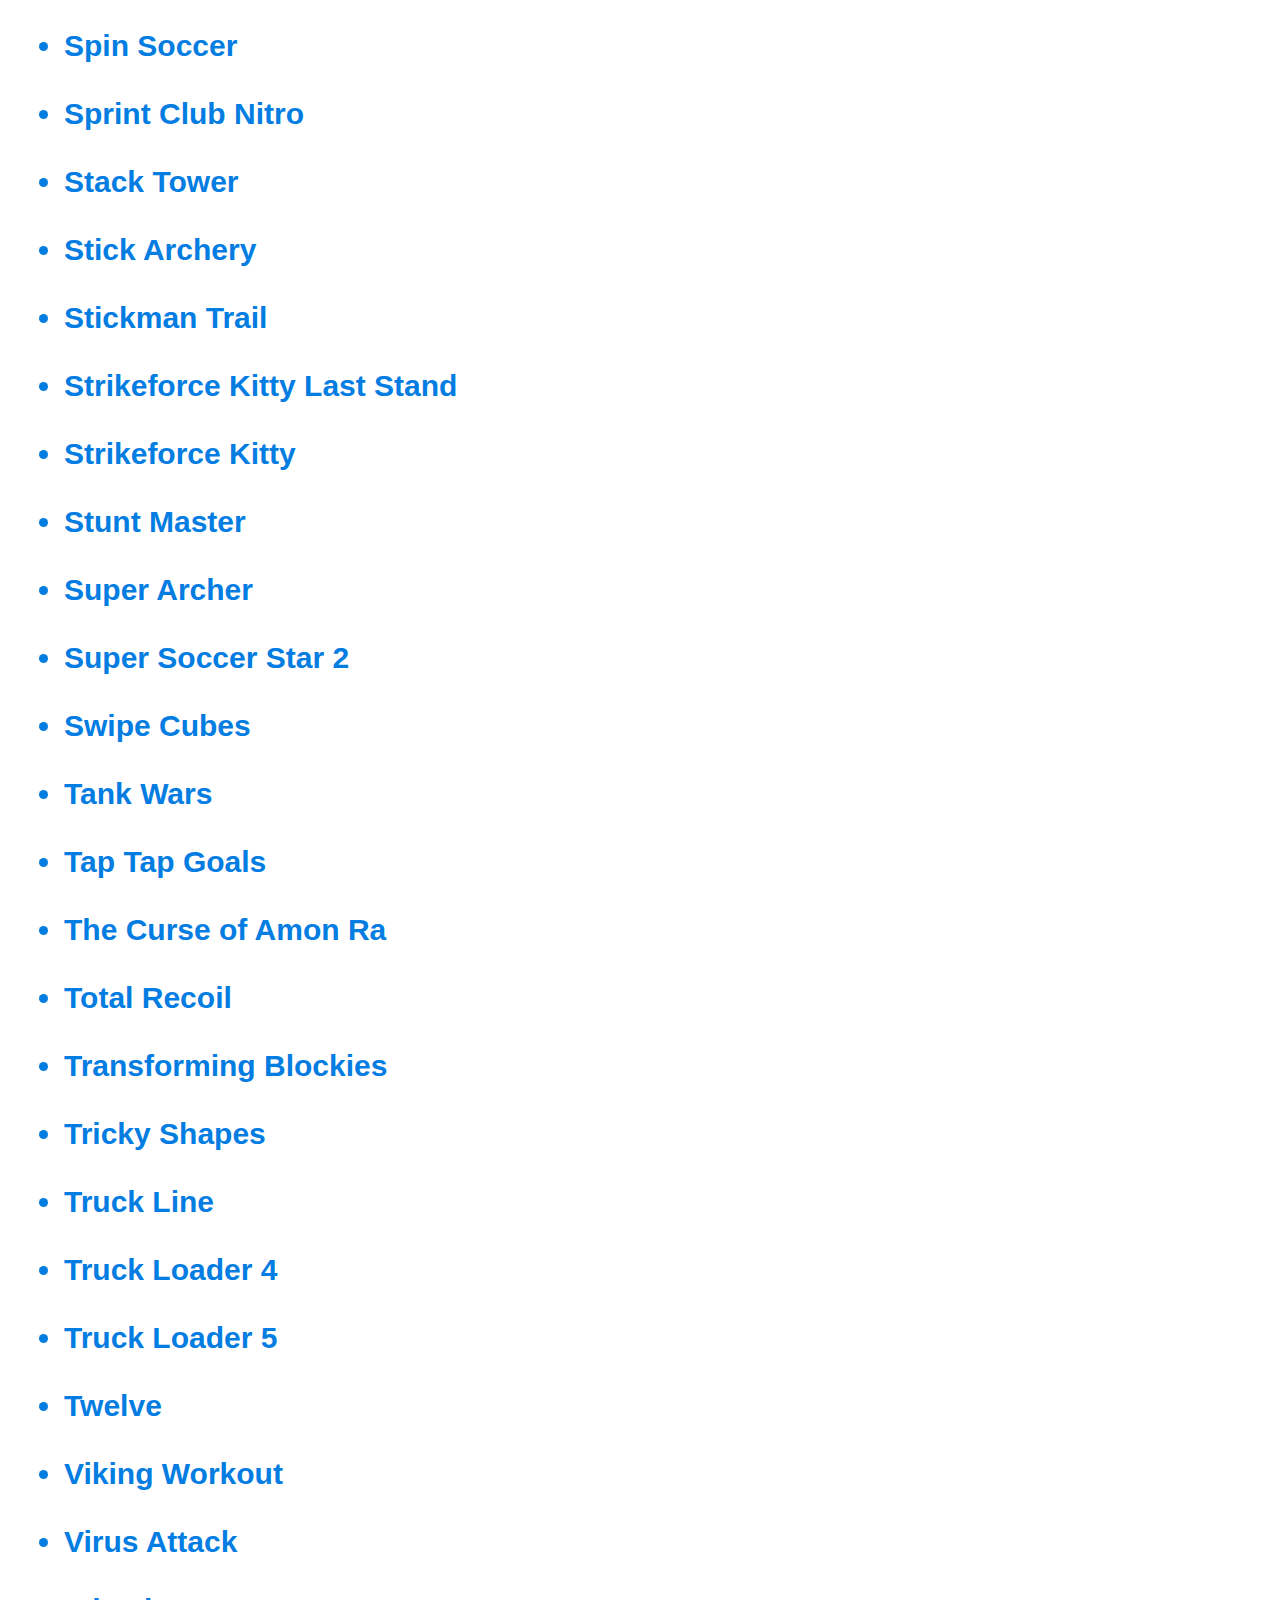
<file: friv/index.html>
<!DOCTYPE html>
<html>
<head>
<title>Juegos Friv</title>
<meta charset="utf-8">
<meta content='width=device-width, initial-scale=1, minimum-scale=1, maximum-scale=1' name='viewport'/>
<meta content="The Best Free Games! [Jogos | Juegos]" name="description">
<link rel="shortcut icon" href="https://pocket-image-cache.com/16x16/https://play-lh.googleusercontent.com/h1IGEOwaVTlB1Nz3gabKlw77zZP4e6znt2HRdvuk3N3469PRaRCUjc8TetrW-ud7Mqs">
</head>
<body>
<h1>Games List</h1>

<b>

<li><a href="baboon-buddies-2.html">Baboon Buddies 2</a></li></br>
<li><a href="baboon-buddies.html">Baboon Buddies</a></li></br>
<li><a href="baby-animals-daycare.html">Baby Animals Daycare</a></li></br>
<li><a href="ball-in-the-hole.html">Ball In The Hole</a></li></br>
<li><a href="basket-champs.html">Basket Champs</a></li></br>
<li><a href="basket-monsterz.html">Basket Monsterz</a></li></br>
<li><a href="basketball-line.html">Basketball Line</a></li></br>
<li><a href="bat-boy-danger-zone.html">Bat Boy Danger Zone</a></li></br>
<li><a href="battle-tank.html">Battle Tank</a></li></br>
<li><a href="battleships.html">Battleships</a></li></br>
<li><a href="bip-and-pip-ice-fortress.html">Bip And Pip: Ice Fortress</a></li></br>
<li><a href="bip-and-pip-laser-lab.html">Bip And Pip: Laser Lab</a></li></br>
<li><a href="bip-and-pip-lava-dungeon.html">Bip And Pip: Lava Dungeon</a></li></br>
<li><a href="bip-and-pip-toxic-cavern.html">Bip And Pip: Toxic Cavern</a></li></br>
<li><a href="blast-red.html">Blast Red</a></li></br>
<li><a href="blocky-snakes.html">Blocky Snakes</a></li></br>
<li><a href="bob-the-robber-2.html">Bob The Robber 2</a></li></br>
<li><a href="bob-the-robber.html">Bob The Robber </a></li></br>
<li><a href="body-art-studio.html">Body Art Studio</a></li></br>
<li><a href="boss-level-pumpkin-madness.html">Boss Level Pumpkin Madness</a></li></br>
<li><a href="boss-level-shootout.html">Boss Level Shootout</a></li></br>
<li><a href="break-the-glass.html">Break The Glass</a></li></br>
<li><a href="bucket-ball.html">Bucket Ball</a></li></br>
<li><a href="bugongo-greenhill.html">Bugongo Greenhill</a></li></br>
<li><a href="burger-truck-trump.html">Burger Truck Trump</a></li></br>
<li><a href="candy-fiesta.html">Candy Fiesta</a></li></br>
<li><a href="candy-girl-adventure.html">Candy Girl Adventure</a></li></br>
<li><a href="cannon-basketball.html">Cannon Basketbal</a></li></br>
<li><a href="cannon-strike.html">Cannon Strike</a></li></br>
<li><a href="car-eats-car-winter-adventure.html">Car Eats Car Winter Adventure</a></li></br>
<li><a href="charge-it.html">Charge It</a></li></br>
<li><a href="chibi-hero.html">Chibi Hero</a></li></br>
<li><a href="christmas-furious.html">Christmas Furious</a></li></br>
<li><a href="clash-of-armour.html">Clash Of Armour</a></li></br>
<li><a href="clash-of-orcs.html">Clash Of Orcs</a></li></br>
<li><a href="clash-of-tanks.html">Clash Of Tanks</a></li></br>
<li><a href="color-strings.html">Color Strings</a></li></br>
<li><a href="cook-cook-belgian-waffles.html">Cook Cook Belgian Waffles</a></li></br>
<li><a href="cook-cook-churros-ice-cream.html">Cook Cook Churros Ice Cream</a></li></br>
<li><a href="cook-cook-epic-burger.html">Cook Cook Epic Burger</a></li></br>
<li><a href="cook-cook-fancy-toast.html">Cook Cook Fancy Toast</a></li></br>
<li><a href="cook-cook-korean-bibimbap.html">Cook Cook Korean Bibimbap</a></li></br>
<li><a href="cook-cook-mexican-taco.html">Cook Cook Mexican Taco</a></li></br>
<li><a href="cook-cook-real-hotdog.html">Cook Cook Real Hotdog</a></li></br>
<li><a href="cook-cook-tasty-pizza.html">Cook Cook Tasty Pizza</a></li></br>
<li><a href="cookie-chomp.html">Cookie Chomp!</a></li></br>
<li><a href="couch-2048.html">Couch 2048</a></li></br>
<li><a href="crazy-gravity.html">Crazy Gravity</a></li></br>
<li><a href="creative-coloring.html">Creative Coloring</a></li></br>
<li><a href="creative-puzzle.html">Creative Puzzle</a></li></br>
<li><a href="daft-donut-designer.html">Daft Donut Designer</a></li></br>
<li><a href="death-chase-2.html">Death Chase 2</a></li></br>
<li><a href="death-chase-3.html">Death Chase 3</a></li></br>
<li><a href="death-chase.html">Death Chase</a></li></br>
<li><a href="dino-mission-2.html">Dino Mission 2</a></li></br>
<li><a href="dino-mission.html">Dino Mission</a></li></br>
<li><a href="ditty-kitty-homeward-bound.html">Ditty Kitty Homeward Bound</a></li></br>
<li><a href="doc-darling-bone-surgery.html">Doc Darling Bone Surgery</a></li></br>
<li><a href="doctor-acorn-winter.html">Doctor Acorn Winter</a></li></br>
<li><a href="doctor-teeth-2.html">Doctor Teeth 2</a></li></br>
<li><a href="doctor-teeth.html">Doctor Teeth</a></li></br>
<li><a href="dot-adventure.html">Dot Adventure</a></li></br>
<li><a href="draw-parking.html">Draw Parking</a></li></br>
<li><a href="drop-me.html">Drop Me!</a></li></br>
<li><a href="duck-hunter.html">Duck Hunter</a></li></br>
<li><a href="eggy-car.html">Eggy Car</a></li></br>
<li><a href="emoji-snakes.html">Emoji Snakes</a></li></br>
<li><a href="empire-defender.html">Empire Defender</a></li></br>
<li><a href="extreme-car-parking-2.html">Extreme Car Parking 2</a></li></br>
<li><a href="extreme-car-parking.html">Extreme Car Parking</a></li></br>
<li><a href="extreme-kitten.html">Extreme Kitten</a></li></br>
<li><a href="fashion-stars-asia.html">Fashion Stars Asia</a></li></br>
<li><a href="fashion-stars-europe.html">Fashion Stars Europe</a></li></br>
<li><a href="fashion-stars-usa.html">Fashion Stars USA</a></li></br>
<li><a href="find-the-differences.html">Find The Differences</a></li></br>
<li><a href="fire-up.html">Fire Up</a></li></br>
<li><a href="fireboy-and-watergirl-2.html">Fireboy and Watergirl 2</a></li></br>
<li><a href="fireboy-and-watergirl-3.html">Fireboy and Watergirl 3</a></li></br>
<li><a href="fireboy-and-watergirl-4.html">Fireboy and Watergirl 4</a></li></br>
<li><a href="fireboy-and-watergirl-forest-temple.html">Fireboy And Watergirl Forest Temple</a></li></br>
<li><a href="flo-and-fraz.html">Flo And Fraz</a></li></br>
<li><a href="foot-chinko.html">Foot Chinko</a></li></br>
<li><a href="fox-adventurer.html">Fox Adventurer</a></li></br>
<li><a href="fruit-escape.html">Fruit Escape</a></li></br>
<li><a href="funny-bone-surgery.html">Funny Bone Surgery</a></li></br>
<li><a href="funny-dentist-surgery.html">Funny Dentist Surgery</a></li></br>
<li><a href="funny-ear-surgery.html">Funny Ear Surgery</a></li></br>
<li><a href="funny-eye-surgery.html">Funny Eye Surgery</a></li></br>
<li><a href="funny-hair-salon.html">Funny Hair Salon</a></li></br>
<li><a href="funny-haircut.html">Funny Haircut</a></li></br>
<li><a href="funny-kitty-dressup.html">Funny Kitty Dressup</a></li></br>
<li><a href="funny-nose-surgery.html">Funny Nose Surgery</a></li></br>
<li><a href="funny-pet-haircut.html">Funny Pet Haircut</a></li></br>
<li><a href="funny-pet-rescue.html">Funny Pet Rescue</a></li></br>
<li><a href="funny-puppy-dressup.html">Funny Puppy Dressup</a></li></br>
<li><a href="funny-rescue-gardener.html">Funny Rescue Gardener</a></li></br>
<li><a href="funny-rescue-sumo.html">Funny Rescue Sumo</a></li></br>
<li><a href="funny-rescue-zookeeper.html">Funny Rescue Zookeeper</a></li></br>
<li><a href="geometry-tower.html">Geometry Tower</a></li></br>
<li><a href="ghost-rider.html">Ghost Rider</a></li></br>
<li><a href="gingerman-rescue.html">Gingerman Rescue</a></li></br>
<li><a href="go-chicken-go.html">Go Chicken Go!</a></li></br>
<li><a href="gold-coast.html">Gold Coast</a></li></br>
<li><a href="goldblade-dangerous-water.html">Goldblade Dangerous Water</a></li></br>
<li><a href="goose-game.html">Goose Game</a></li></br>
<li><a href="gravity-soccer.html">Gravity Soccer</a></li></br>
<li><a href="greedy-rabbit.html">Greedy Rabbit</a></li></br>
<li><a href="green-mission.html">Green Mission</a></li></br>
<li><a href="guess-the-word-animals.html">Guess The Word Animals</a></li></br>
<li><a href="guess-the-word.html">Guess The Word</a></li></br>
<li><a href="gummy-blocks.html">Gummy Blocks</a></li></br>
<li><a href="happy-animals-airport.html">Happy Animals Airport</a></li></br>
<li><a href="happy-animals-camping.html">Happy Animals Camping</a></li></br>
<li><a href="happy-animals-supermarket.html">Happy Animals Supermarket</a></li></br>
<li><a href="hefty-shaman.html">Hefty Shaman</a></li></br>
<li><a href="hero-rescue.html">Hero Rescue</a></li></br>
<li><a href="hill-climber.html">Hill Climber</a></li></br>
<li><a href="hipsters-vs-rockers.html">Hipsters vs Rockers</a></li></br>
<li><a href="hole-24.html">Hole 24</a></li></br>
<li><a href="hop-dont-stop.html">Hop Don't Stop</a></li></br>
<li><a href="house-painter.html">House Painter</a></li></br>
<li><a href="ickle-fishy-pirate-invasion.html">Ickle Fishy Pirate Invasion</a></li></br>
<li><a href="icy-purple-head-slide.html">Icy Purple Head Slide</a></li></br>
<li><a href="icy-purple-head-super-slide.html">Icy Purple Head Super Slide</a></li></br>
<li><a href="incredible-ice-cream-inventor.html">Incredible Ice Cream Inventor</a></li></br>
<li><a href="jelly-bounce.html">Jelly Bounce</a></li></br>
<li><a href="jungle-jigsaw-puzzle.html">Jungle Jigsaw Puzzle</a></li></br>
<li><a href="jungle-slider.html">Jungle Slider</a></li></br>
<li><a href="junior-chess.html">Junior Chess</a></li></br>
<li><a href="karnalita.html">Karnalita</a></li></br>
<li><a href="kill-covid-19.html">Kill Covid 19</a></li></br>
<li><a href="laura-and-lucas-art-gallery.html">Laura And Lucas Art Gallery</a></li></br>
<li><a href="laura-and-lucas-black-forest-cake.html">Laura And Lucas - Black Forest Cake</a></li></br>
<li><a href="laura-and-lucas-carrot-cake.html">Laura And Lucas - Carrot Cake</a></li></br>
<li><a href="laura-and-lucas-chocolate-factory.html">Laura And Lucas - Chocolate Factory</a></li></br>
<li><a href="laura-and-lucas-emergency-doctors.html">Laura And Lucas Emergency Doctors</a></li></br>
<li><a href="laura-and-lucas-ocean-rescue.html">Laura And Lucas Ocean Rescue</a></li></br>
<li><a href="laura-and-lucas-red-velvet-cake.html">Laura And Lucas - Red Velvet Cake</a></li></br>
<li><a href="lifespan-candle.html">Lifespan Candle</a></li></br>
<li><a href="lights.html">Lights</a></li></br>
<li><a href="mad-day-special.html">Mad Day Special</a></li></br>
<li><a href="magikmon.html">Magikmon</a></li></br>
<li><a href="master-checkers.html">Master Checkers</a></li></br>
<li><a href="memory-challenge.html">Memory Challenge</a></li></br>
<li><a href="mercurial-story.html">Mercurial Story</a></li></br>
<li><a href="merge-the-gems.html">Merge The Gems</a></li></br>
<li><a href="milk-for-cat.html">Milk For Cat</a></li></br>
<li><a href="mini-heads-party.html">Mini Heads Party</a></li></br>
<li><a href="mitch-and-titch-candyland-caper.html">Mitch And Titch Candyland Caper</a></li></br>
<li><a href="mitch-and-titch-forest-frolic.html">Mitch And Titch : Forest Frolic</a></li></br>
<li><a href="mitch-and-titch-sinkhole-setback.html">Mitch And Titch Sinkhole Setback</a></li></br>
<li><a href="monsterland-junior-vs-senior-vol1.html">Monsterland Junior vs Senior Vol.1</a></li></br>
<li><a href="moto-x3m-pool-party.html">Moto X3M Pool Party</a></li></br>
<li><a href="moto-x3m-winter.html">Moto X3M Winter</a></li></br>
<li><a href="moto-x3m.html">Moto X3M</a></li></br>
<li><a href="neon-road.html">Neon Road</a></li></br>
<li><a href="neon-war.html">Neon War</a></li></br>
<li><a href="nine-mens-morris.html">Nine Men's Morris</a></li></br>
<li><a href="nut-rush.html">Nut Rush</a></li></br>
<li><a href="one-man-invasion.html">One Man Invasion</a></li></br>
<li><a href="paint-blue.html">Paint Blue</a></li></br>
<li><a href="paper-snakes.html">Paper Snakes</a></li></br>
<li><a href="penalty-champ.html">Penalty Champ</a></li></br>
<li><a href="penalty-shootout-multi-league.html">Penalty Shootout Multi League</a></li></br>
<li><a href="penalty-superstar.html">Penalty Superstar</a></li></br>
<li><a href="pilot-heroes.html">Pilot Heroes</a></li></br>
<li><a href="pink-yibba-in-monsterland.html">Pink Yibba In Monsterland</a></li></br>
<li><a href="pixel-artist.html">Pixel Artist</a></li></br>
<li><a href="pixel-challenge.html">Pixel Challenge</a></li></br>
<li><a href="pixel-color-kids.html">Pixel Color Kids</a></li></br>
<li><a href="pool-club.html">Pool Club</a></li></br>
<li><a href="popcorn-master.html">Popcorn Master</a></li></br>
<li><a href="power-light.html">Power Light</a></li></br>
<li><a href="primos-pizza.html">Primo's Pizza</a></li></br>
<li><a href="princess-curse.html">Princess Curse</a></li></br>
<li><a href="puppy-emergency.html">Puppy Emergency</a></li></br>
<li><a href="rabbit-samurai.html">Rabbit Samurai</a></li></br>
<li><a href="red-ball-hero.html">Red Ball Hero</a></li></br>
<li><a href="refuge-solitaire.html">Refuge Solitaire</a></li></br>
<li><a href="relic-splatter.html">Relic Splatter</a></li></br>
<li><a href="renegade-frog.html">Renegade Frog</a></li></br>
<li><a href="right-shot.html">Right Shot</a></li></br>
<li><a href="robo-hero-blue-zone.html">Robo Hero Blue Zone</a></li></br>
<li><a href="robo-hero-green-zone.html">Robo Hero Green Zone</a></li></br>
<li><a href="robo-hero-red-zone.html">Robo Hero Red Zone</a></li></br>
<li><a href="robot-police-iron-panther.html">Robot Police Iron Panther</a></li></br>
<li><a href="robot-police-titanium-panther.html">Robot Police Titanium Panther</a></li></br>
<li><a href="rope-bawling.html">Rope Bawling</a></li></br>
<li><a href="rope-master.html">Rope Master</a></li></br>
<li><a href="santa-girl-runner.html">Santa Girl Runner</a></li></br>
<li><a href="santa-haircut.html">Santa Haircut</a></li></br>
<li><a href="santa-jigsaw-puzzle.html">Santa Jigsaw Puzzle</a></li></br>
<li><a href="seasonland.html">SeasonLand</a></li></br>
<li><a href="shatterbot.html">Shatterbot</a></li></br>
<li><a href="slice-it-fair.html">Slice It Fair</a></li></br>
<li><a href="sliding-escape.html">Sliding Escape</a></li></br>
<li><a href="smiling-glass.html">Smiling Glass</a></li></br>
<li><a href="snoring-elephant-puzzle-2.html">Snoring Elephant Puzzle 2</a></li></br>
<li><a href="snoring-elephant-puzzle.html">Snoring Elephant Puzzle</a></li></br>
<li><a href="soccer-online.html">Soccer Online</a></li></br>
<li><a href="soccer-skills-runner.html">Soccer Skills Runner</a></li></br>
<li><a href="social-media-catwalk-fashion.html">Social Media Catwalk Fashion</a></li></br>
<li><a href="social-media-paris-fashion.html">Social Media Paris Fashion</a></li></br>
<li><a href="soldier-legend-2.html">Soldier Legend 2</a></li></br>
<li><a href="soldier-legend.html">Soldier Legend</a></li></br>
<li><a href="sophie-snowball.html">Sophie Snowball</a></li></br>
<li><a href="sorting-balls.html">Sorting Balls</a></li></br>
<li><a href="spacecraft.html">Spacecraft</a></li></br>
<li><a href="speed-pool-king.html">Speed Pool King</a></li></br>
<li><a href="spin-soccer-2.html">Spin Soccer 2</a></li></br>
<li><a href="spin-soccer.html">Spin Soccer</a></li></br>
<li><a href="sprint-club-nitro.html">Sprint Club Nitro</a></li></br>
<li><a href="stack-tower.html">Stack Tower</a></li></br>
<li><a href="stick-archery.html">Stick Archery</a></li></br>
<li><a href="stickman-trail.html">Stickman Trail</a></li></br>
<li><a href="strikeforce-kitty-last-stand.html">Strikeforce Kitty Last Stand</a></li></br>
<li><a href="strikeforce-kitty.html">Strikeforce Kitty</a></li></br>
<li><a href="stunt-master.html">Stunt Master</a></li></br>
<li><a href="super-archer.html">Super Archer</a></li></br>
<li><a href="super-soccer-star-2.html">Super Soccer Star 2</a></li></br>
<li><a href="swipe-cubes.html">Swipe Cubes</a></li></br>
<li><a href="tank-wars.html">Tank Wars</a></li></br>
<li><a href="tap-tap-goals.html">Tap Tap Goals</a></li></br>
<li><a href="the-curse-of-amon-ra.html">The Curse of Amon Ra</a></li></br>
<li><a href="total-recoil.html">Total Recoil</a></li></br>
<li><a href="transforming-blockies.html">Transforming Blockies</a></li></br>
<li><a href="tricky-shapes.html">Tricky Shapes</a></li></br>
<li><a href="truck-line.html">Truck Line</a></li></br>
<li><a href="truck-loader-4.html">Truck Loader 4</a></li></br>
<li><a href="truck-loader-5.html">Truck Loader 5</a></li></br>
<li><a href="twelve.html">Twelve</a></li></br>
<li><a href="viking-workout.html">Viking Workout</a></li></br>
<li><a href="virus-attack.html">Virus Attack</a></li></br>
<li><a href="wheely.html">Wheely</a></li></br>
<li><a href="xeno-fox.html">Xeno Fox</a></li></br>
<li><a href="yeti-sensation.html">Yeti Sensation</a></li></br>
<li><a href="yummy-candy-factory.html">Yummy Candy Factory</a></li></br>
<li><a href="yummy-chocolate-factory.html">Yummy Chocolate Factory</a></li></br>
<li><a href="zombie-onslaught.html">Zombie Onslaught</a></li></br>
<li><a href="zombie-shooter.html">Cook Cook Korean Bibimbap</a></li></br>
<li><a href="zombotron-2-time-machine.html">Zombotron 2 Time Machine</a></li></br>
<li><a href="zombotron-2.html">Zombotron 2</a></li></br>
<li><a href="zombotron.html">Zombotron</a></li></br>
<li><a href="zuma-boom.html">Zuma Boom</a></li></br>

</body> 
<style>
body{background-image: url(https://images2.alphacoders.com/120/1208122.jpg); background-repeat: no-repeat; background-position: center; background-size: cover; background-attachment: fixed; color: #037de1; font-size: 30px; font-family:Arial; margin-left:5%;}
a:link{color:#037de1;text-decoration:none}
a:visited{color:#037de1;text-decoration:none}
a:hover{color:#037de1;text-decoration:none}
</style>
</html>
</file>
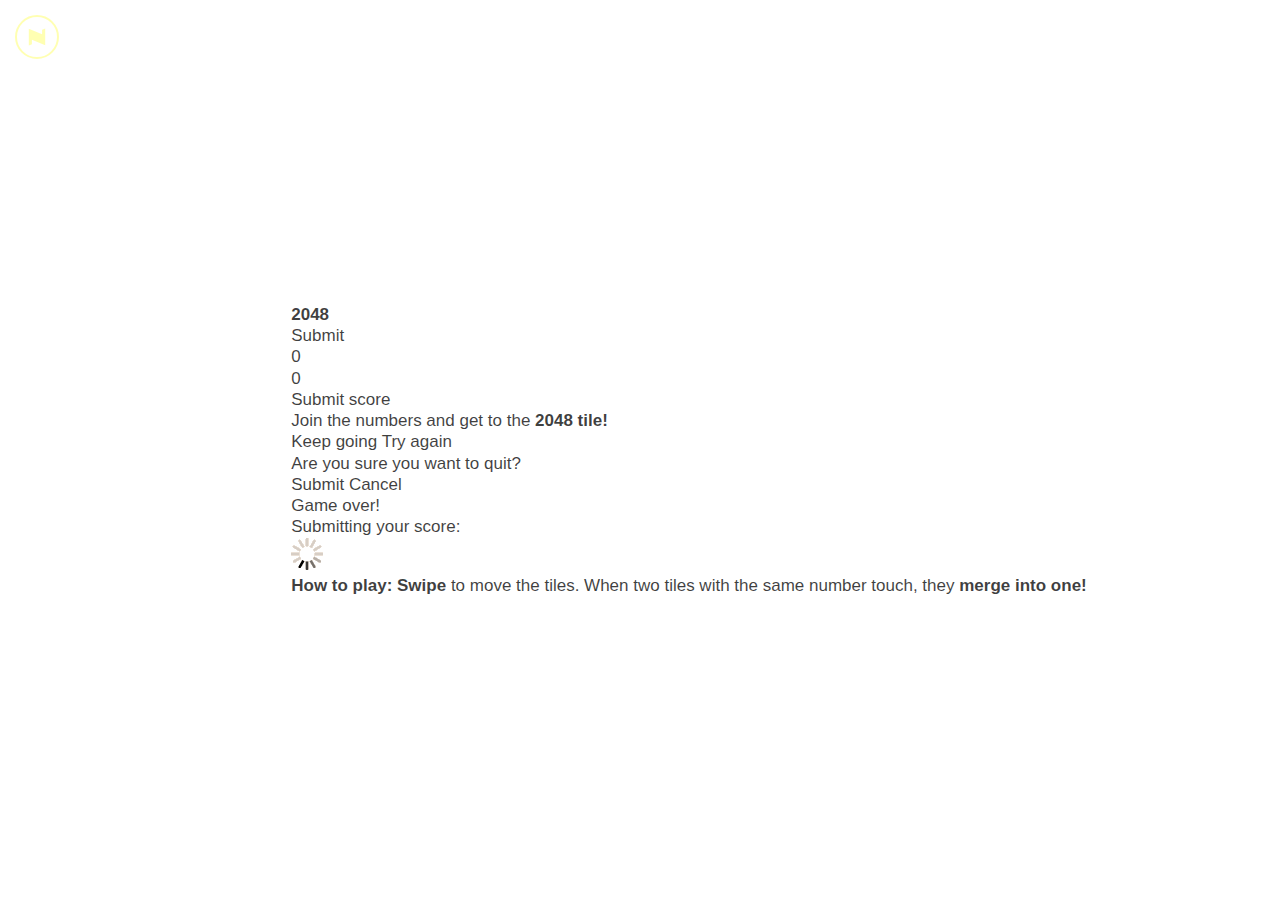
<file: 2048.html>
<!DOCTYPE html>
<head>
<meta charset="utf-8">
<title>2048 - Unblocked Games 66</title>
<meta content="2048 is a popular online puzzle game that can be played on many different websites that offer unblocked games. The game is played on a 4x4 grid, where the player must slide numbered tiles around to combine them and reach the number 2048.

The gameplay involves sliding the tiles in four directions - up, down, left, and right - and combining tiles with the same number. Each time the player slides the tiles, a new tile with a value of either 2 or 4 appears on the board. The game ends when the board is full and the player can no longer make any moves.

2048 has a simple but engaging design, with a minimalist style and smooth animations. The game can be played in different variations, with larger board sizes and different rulesets.

2048 can be played on many different websites that offer unblocked games, and it is a popular choice among puzzle game enthusiasts and casual gamers. The game has become a viral sensation since its release in 2014 and has been downloaded millions of times across various platforms." name="description">
<meta name="viewport" content="width=device-width, initial-scale=1, maximum-scale=1">
<link rel="shortcut icon" href="https://i.pinimg.com/originals/fe/f5/f7/fef5f755502a3096bf0f75b516aac804.png">
<!-- CSS -->
<link rel="stylesheet" href="/css/game.css">
</head>
<body>
<a href="/" target="_top" class="neave">
<span class="disc"></span>
<svg xmlns="http://www.w3.org/2000/svg" width="40" height="40" viewBox="0 0 512 512">
<path fill="#fff" d="M361 360.95L191 290.5v57.1l-40 16.6V151.05l170 70.3v-57.2l1-.4.1-.05 38.9-15.9"></path>
</svg>
<span class="title">Neave Interactive</span>
</a>
<section class="content">
<!DOCTYPE html>
<html id="Game-2048">
<head>
  <meta charset="utf-8">
  <title>2048</title>
  <link href="https://ams.cdn.arkadiumhosted.com/assets/global/game/html5-2048/Html5Game/3b9b7c94-ebe0-4488-8969-92b5cc04201b/style/common.css" rel="stylesheet" type="text/css">
  <link href="https://ams.cdn.arkadiumhosted.com/assets/global/game/html5-2048/Html5Game/3b9b7c94-ebe0-4488-8969-92b5cc04201b/style/main.css" rel="stylesheet" type="text/css">
  <link href="https://ams.cdn.arkadiumhosted.com/assets/global/game/html5-2048/Html5Game/3b9b7c94-ebe0-4488-8969-92b5cc04201b/style/ark-main.css" rel="stylesheet" type="text/css">
  <link rel="shortcut icon" href="https://ams.cdn.arkadiumhosted.com/assets/global/game/html5-2048/Html5Game/3b9b7c94-ebe0-4488-8969-92b5cc04201b/favicon.ico">
  <link rel="https://ams.cdn.arkadiumhosted.com/assets/global/game/html5-2048/Html5Game/3b9b7c94-ebe0-4488-8969-92b5cc04201b/apple-touch-icon" href="meta/apple-touch-icon.png">
  <link rel="https://ams.cdn.arkadiumhosted.com/assets/global/game/html5-2048/Html5Game/3b9b7c94-ebe0-4488-8969-92b5cc04201b/apple-touch-startup-image" href="https://ams.cdn.arkadiumhosted.com/assets/global/game/html5-2048/Html5Game/3b9b7c94-ebe0-4488-8969-92b5cc04201b/meta/apple-touch-startup-image-640x1096.png" media="(device-width: 320px) and (device-height: 568px) and (-webkit-device-pixel-ratio: 2)"> <!-- iPhone 5+ -->
  <link rel="apple-touch-startup-image" href="https://ams.cdn.arkadiumhosted.com/assets/global/game/html5-2048/Html5Game/3b9b7c94-ebe0-4488-8969-92b5cc04201b/meta/apple-touch-startup-image-640x920.png"  media="(device-width: 320px) and (device-height: 480px) and (-webkit-device-pixel-ratio: 2)"> <!-- iPhone, retina -->
  <meta name="apple-mobile-web-app-capable" content="yes">
  <meta name="apple-mobile-web-app-status-bar-style" content="black">
  <meta name="HandheldFriendly" content="True">
  <meta name="MobileOptimized" content="320">
  <meta name="viewport" content="width=device-width, target-densitydpi=160dpi, initial-scale=1.0, maximum-scale=1, user-scalable=no, minimal-ui">
</head>
<body tabindex="1">
<table id="ARK_gameEnd" class="ARK_gameEnd" style="visibility: hidden; z-index: 100500;">
    <tr>
        <td>
            <h2>Good Job!</h2>
            <p>You Scored:</p>
            <h3 id="ARK_score">000</h3><br>
            <div id="ARK_playAgain" class="restart-button">Play<br> Again</div>
        </td>
    </tr>
</table>
<div class="container">
    <div class="heading">
      <h1 class="title">2048</h1>
      <div class="scores-container">
        <a class="dialog-game-button submit-score top-right-submit-score">Submit</a>
        <div class="score-container">0</div>
        <div class="best-container">0</div>
      </div>
      <a class="dialog-game-button submit-score top-submit-score">Submit score</a>
    </div>
    <div class="above-game">
      <p class="game-intro">Join the numbers and get to the <strong>2048 tile!</strong></p>
    </div>
    <div class="game-container">
      <div class="game-message">
        <p></p>
        <div class="lower">
	        <a class="keep-playing-button">Keep going</a>
          <a class="retry-button">Try again</a>
        </div>
      </div>
      <div class="game-message game-message-dialog">
        <p>Are you sure you want to quit?</p>
        <div class="lower">
	        <a class="dialog-game-button submit-button">Submit</a>
          <a class="dialog-game-button cancelSubmit-button">Cancel</a>
        </div>
      </div>
      <div class="game-message game-message-game-over">
        <p>Game over!</p>
        <div class="lower">
            <span>Submitting your score: <span class="game-over-score"></span></span><br>
            <img alt="" src="[data-uri]" />
        </div>
      </div>
      <div class="grid-container">
        <div class="grid-row">
          <div class="grid-cell"></div>
          <div class="grid-cell"></div>
          <div class="grid-cell"></div>
          <div class="grid-cell"></div>
        </div>
        <div class="grid-row">
          <div class="grid-cell"></div>
          <div class="grid-cell"></div>
          <div class="grid-cell"></div>
          <div class="grid-cell"></div>
        </div>
        <div class="grid-row">
          <div class="grid-cell"></div>
          <div class="grid-cell"></div>
          <div class="grid-cell"></div>
          <div class="grid-cell"></div>
        </div>
        <div class="grid-row">
          <div class="grid-cell"></div>
          <div class="grid-cell"></div>
          <div class="grid-cell"></div>
          <div class="grid-cell"></div>
        </div>
      </div>
      <div class="tile-container">
      </div>
    </div>
    <p class="game-explanation">
      <strong class="important">How to play:</strong> <strong>Swipe</strong> to move the tiles. When two tiles with the same number touch, they <strong>merge into one!</strong>
    </p>
  </div>
	<script type="text/javascript" src="https://ams.cdn.arkadiumhosted.com/assets/global/game/html5-2048/Html5Game/3b9b7c94-ebe0-4488-8969-92b5cc04201b/game.js"></script>
</body>
</html>
</section>
<div class="ad skyscraper1">
<ins class="adsbygoogle" data-ad-client="ca-pub-3818483896982139" data-ad-slot="1190614893" data-page-url="https://unblockedgameszone.blogspot.com/"></ins>
<script> (adsbygoogle=window.adsbygoogle||[]).push({}); </script>
<script async src="//pagead2.googlesyndication.com/pagead/js/adsbygoogle.js?client=ca-pub-3818483896982139" crossorigin="anonymous"></script>
</div>
<div class="ad skyscraper2">
<ins class="adsbygoogle" data-ad-client="ca-pub-3818483896982139" data-ad-slot="1190614893" data-page-url="https://unblockedgameszone.blogspot.com/"></ins>
<script> (adsbygoogle=window.adsbygoogle||[]).push({}); </script>
</div>
</body>
</html>
</file>
<file: css/game.css>
@keyframes neave-anim{to{background-position:0 400%}}@keyframes fade-anim{0%{opacity:0}40%{opacity:0}50%{opacity:1}60%{opacity:0}100%{opacity:0}}@keyframes fade-mid-anim{0%{opacity:.5}40%{opacity:.5}50%{opacity:1}60%{opacity:.5}100%{opacity:.5}}.neave{position:absolute;display:block;left:15px;left:calc(15px + env(safe-area-inset-left));top:15px;top:calc(15px + env(safe-area-inset-top));width:44px;height:44px;margin:0;padding:0;z-index:100}.neave .title{display:none}.neave svg{position:absolute;left:0;top:0;z-index:100;border-radius:50%;border:2px solid #fff;margin:0;padding:0;box-sizing:content-box;pointer-events:none}.mobile .neave svg{animation:fade-mid-anim 5s infinite ease-in-out}.neave .disc{position:absolute;display:block;width:44px;height:44px;background-color:#9fc;background-image:linear-gradient(to bottom,#9fc 0%,#9cf 25%,#f9c 50%,#fc9 75%,#9fc 100%);background-size:100% 400%;border-radius:50%;pointer-events:none;animation:neave-anim 8s infinite linear;opacity:0;will-change:opacity;transition:opacity .2s ease-out}.mobile .neave .disc{animation:neave-anim 8s infinite linear,fade-anim 5s infinite ease-in-out}body:not(.mobile) .neave:hover .disc{opacity:1}.neave:active{margin-top:1px}@font-face{font-family:"Equilibrium";font-weight:normal;font-style:normal;src:url(/assets/fonts/equilibrium.woff2) format("woff2"),url(/assets/fonts/equilibrium.woff) format("woff")}html,body,div,span,object,iframe,h1,h2,h3,p,img,ul,li,article,aside,footer,header,nav,section,audio,video{margin:0;padding:0;border:0;outline:0;font-size:100%;vertical-align:baseline;background:transparent}article,aside,footer,header,nav,section{display:block}body{font:17px sans-serif;line-height:1.25;color:rgba(0,0,0,0.75);overflow:hidden; background-image: url(https://d1tfxadjek1cj6.cloudfront.net/wallpapers/d6/52/18ffcd3618468910cea0aee397f5b34249210564823b035e74e0905501e3);-webkit-text-size-adjust:100%;-ms-text-size-adjust:100%;text-size-adjust:100%}a{margin:0;padding:0;font-size:100%;vertical-align:baseline;text-decoration:none;color:rgba(0,0,0,0.75);background-color:transparent}a:hover,a:active,a:focus{outline:0}a:active{color:rgba(0,0,0,0.75)}a:link{-webkit-tap-highlight-color:transparent;tap-highlight-color:transparent}.adsbygoogle{display:inline-block}.ad.skyscraper1,.ad.skyscraper2,.ad.skyscraper1 .adsbygoogle,.ad.skyscraper2 .adsbygoogle{width:160px;height:600px}.ad.skyscraper1{position:absolute;top:50%;margin-top:-300px;left:0}.ad.skyscraper2{position:absolute;top:50%;margin-top:-300px;right:0}.ad.link-unit,.ad.link-unit .adsbygoogle{width:728px;height:15px}.ad.link-unit{position:absolute;left:50%;top:27px;margin-left:-364px}.content{overflow: hidden;
	position: absolute;
	display: flex;
	align-items: center;
	justify-content: center;
    width: 100%;
    height: 100%}.mobile .neave,.mobile .content,.mobile .ad.skyscraper1,.mobile .ad.skyscraper2{position:fixed}.alt{display:none}.error{text-align:center;padding:40px 20px;line-height:1.5}.error a{text-decoration:underline}.game{position:absolute;left:50%;top:50%;margin-left:-294px;margin-top:-235px;font-family:"Equilibrium",monospace;text-transform:uppercase;-webkit-font-smoothing:antialiased;font-smoothing:antialiased;-webkit-user-select:none;-moz-user-select:none;user-select:none;-webkit-touch-callout:none;touch-callout:none;-webkit-tap-highlight-color:transparent;tap-highlight-color:transparent}.mobile .game{margin-top:-260px}.ipad .game{margin-top:-235px}.game .board{width:588px;height:420px;padding:2px;margin-left:-2px;margin-top:-2px;outline:4px solid rgba(0,0,0,0.75);box-shadow:inset 0 0 60px rgba(48,80,0,0.3);background-color:#ac6;cursor:pointer}.game.intro .board,.game.countdown .board{cursor:auto}.game nav{display:none;position:absolute;text-align:center;width:100%}.game nav h1{margin:54px 0 6px 16px;font-size:144px;font-weight:normal;line-height:1;text-transform:lowercase;pointer-events:none}.game p{font-size:34px}.game p.choose{pointer-events:none}.game nav p.level{display:inline-block;font-size:46px;padding:30px 14px 15px 18px;margin-top:32px;line-height:1;border-radius:8px;cursor:pointer}body:not(.mobile) .game .info.share:hover,.game .info.share:active,body:not(.mobile) .game nav p.level:hover,.game nav p.level:active{background-color:rgba(0,0,0,0.75);color:#ac6}.game h2{display:none;position:absolute;font-size:120px;font-weight:normal;text-align:center;line-height:.95;width:100%;margin:110px 0 0 0;pointer-events:none}.game.intro nav{display:block}.game.intro .info{visibility:hidden}.game.intro .cell:nth-child(103),.game.intro .cell:nth-child(87){background-image:url(/assets/images/food.svg);background-size:100% 100%;opacity:.75;animation:spin 2s linear infinite}.game.countdown h2.countdown{display:block;font-size:184px;margin-top:150px}.game.ended.share .info.share,.game.ended h2.ended{display:block}.game.ended.best h2.ended{display:none}.game.ended.best h2.best{display:block}.game.paused .cell.snake,.game.ended .cell.snake{background-color:rgba(0,0,0,0.3)}.game.paused .cell.food{animation-play-state:paused;opacity:.3}.game.ended .cell.food{animation:none;opacity:.3}.game .cell{float:left;width:28px;height:28px}.game .cell.snake{background-color:rgba(0,0,0,0.75);border-radius:8px}.game .cell.food{background-image:url(/assets/images/food.svg);background-size:100% 100%;opacity:.75;animation:appear 200ms cubic-bezier(0.5,1,0,1.6),spin 3.5s cubic-bezier(0.2,0.6,0.4,1) 200ms}@keyframes appear{from{transform:scale(0.1)}to{transform:scale(1)}}@keyframes spin{from{transform:rotate(0)}to{transform:rotate(360deg)}}.game .info{position:absolute;margin-top:20px}.game .info.left{left:0;margin-left:-7px;pointer-events:none}.game .info.share{display:none;left:50%;width:140px;text-align:center;cursor:pointer;animation:appear 200ms cubic-bezier(0.5,1,0,1.6);border-radius:6px;padding:10px 0 2px 5px;margin:10px 0 0 -69px}html[lang=es] .game .info.share,html[lang=pt-BR] .game .info.share{width:200px;margin-left:-119px}.game .info.right{right:0;margin-right:-7px;pointer-events:none}.neave svg{border-color:rgba(255,255,0,0.3) !important;transition:border-color .1s linear}.neave svg path{fill:rgba(255,255,0,0.3)}.mute{position:absolute;width:38px;height:38px;right:15px;right:calc(15px + env(safe-area-inset-right));top:15px;top:calc(15px + env(safe-area-inset-top));opacity:.5;cursor:pointer;-webkit-user-select:none;user-select:none;-webkit-transition:opacity .1s linear;-moz-transition:opacity .1s linear;transition:opacity .1s linear}body:not(.mobile) .mute:hover{opacity:1}.ad{outline:1px solid rgba(0,0,0,0);background-color:rgba(0,0,0,0);overflow:hidden}.adsbygoogle{display:inline-block}.ad.skyscraper1,.ad.skyscraper2,.ad.skyscraper1 .adsbygoogle,.ad.skyscraper2 .adsbygoogle{width:300px;height:600px}.ad.skyscraper1{position:absolute;top:50%;margin-top:-300px;left:0}.ad.skyscraper2{position:absolute;top:50%;margin-top:-300px;right:0}.ad.mobile,.ad.mobile .adsbygoogle{display:block;width:100%;height:50px}.ad.mobile{position:fixed;bottom:0;bottom:env(safe-area-inset-bottom);width:100%;margin:0;overflow:hidden}.ad.mobile .adsbygoogle{margin:0 auto}.cookies{position:fixed;box-sizing:border-box;display:table;background-color:#fff;color:#000;width:100%;bottom:0;text-align:left;padding:40px;padding-bottom:calc(40px + env(safe-area-inset-bottom));padding-left:calc(40px + env(safe-area-inset-left));padding-right:calc(40px + env(safe-area-inset-right));font-size:17px;line-height:1.3;user-select:none}.cookies p{display:table-cell;margin:0;padding-right:20px;vertical-align:top}.cookies a{color:#666;text-decoration:underline;white-space:nowrap}.cookies button{display:table-cell;padding:12px 20px;border:0;font:inherit;font-weight:bold;color:#fff;background-color:#2b331b;cursor:pointer;outline:0;cursor:pointer;user-select:none;-webkit-touch-callout:none;-webkit-tap-highlight-color:transparent;border-radius:6px;white-space:nowrap}body.cookies-consent .cookies{display:none}@media(min-width:1261px){.ad.skyscraper1{margin-left:10px}.ad.skyscraper2{margin-right:10px}}@media(max-height:800px) and (max-width:1260px){.ad.skyscraper1,.ad.skyscraper2{margin-top:-270px}}@media(max-height:660px) and (max-width:1260px){body:not(.mobile) .neave{display:none !important}body:not(.mobile) .mute{display:none}.ad.skyscraper1,.ad.skyscraper2{margin-top:-300px}}@media(max-width:940px),(max-height:530px){.game{transform:scale(0.5);margin-top:-222px}.mobile .game{margin-top:-248px}.ipad .game{margin-top:-222px}}@media(max-height:550px){.privacy{display:none}}@media(max-width:640px),(max-height:530px){.ad.skyscraper1,.ad.skyscraper2,.privacy{display:none}body:not(.mobile) .neave{display:block !important}body:not(.mobile) .mute{display:block}.cookies{display:block;font-size:15px;padding:18px;padding-bottom:calc(18px + env(safe-area-inset-bottom));padding-left:calc(18px + env(safe-area-inset-left));padding-right:calc(18px + env(safe-area-inset-right))}.cookies p{display:block;padding-right:0}.cookies button{display:block;width:100%;margin-top:18px}}@media(max-width:440px) and (max-height:420px){body:not(.mobile) .neave{display:none !important}body:not(.mobile) .mute{display:none}}
</file>
